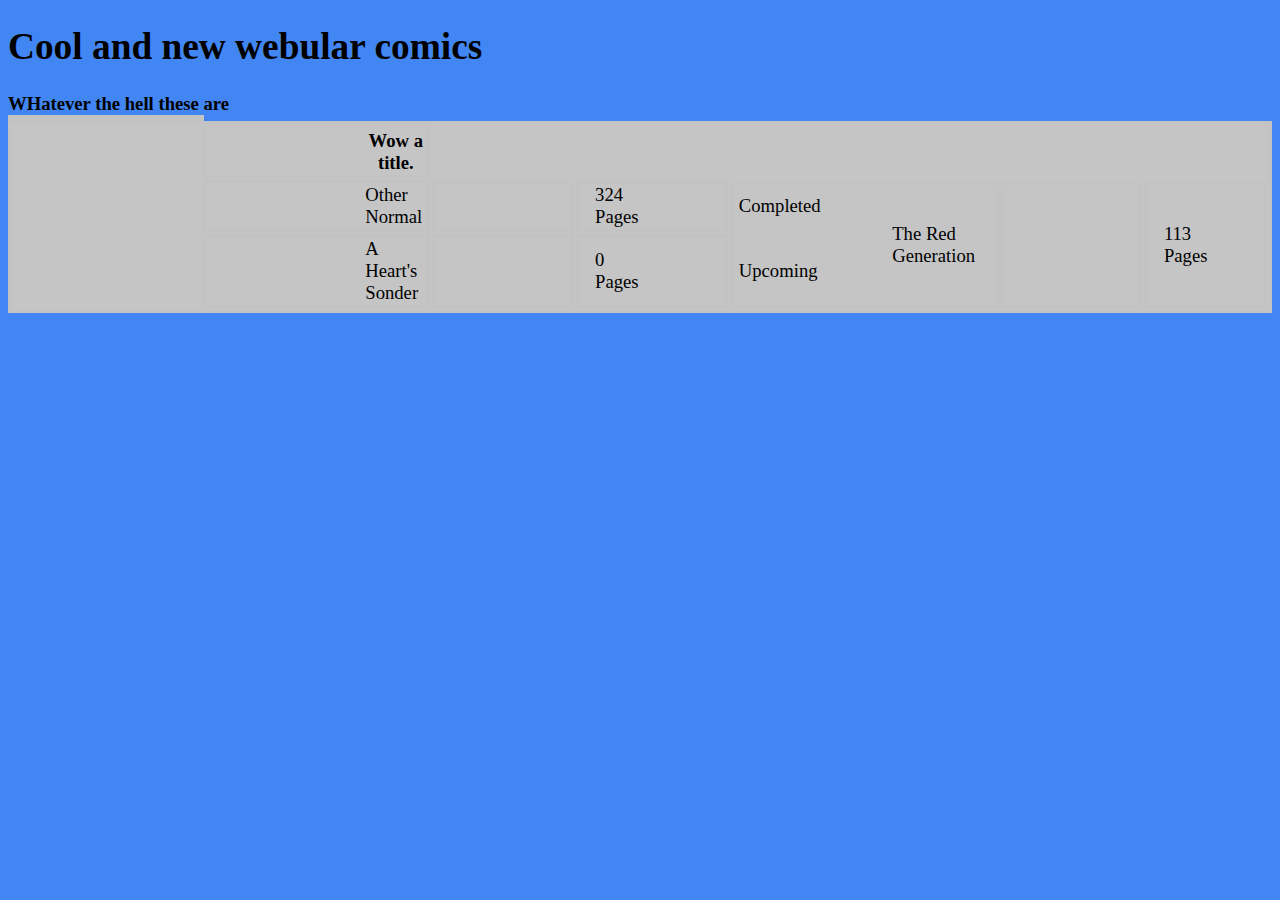
<file: index.html>
<!DOCTYPE html>
<html>
   <link rel="stylesheet" type="text/css" href="clockface.css">
  <h1>Cool and new webular comics</h1>
  <body>
     <b>WHatever the hell these are</b>
     <table>
  <table style="width:100%">
     <th>
        Wow a title.
        </th>
  <tr>
    <td rowspan="2">Other Normal</td>
    <td rowspan="2">324 Pages</td>
    <td rowspan="2">Completed</td>
  </tr>
  <tr>
    <td rowspan="2">The Red Generation</td>
    <td rowspan="2">113 Pages</td>
    <td rowspan="2">Ongoing</td>
  </tr>
  <tr>
    <td rowspan="2">A Heart's Sonder</td>
    <td rowspan="2">0 Pages</td> 
    <td rowspan="2">Upcoming</td>
  </tr>
</table>
  </body>
</html>
</file>
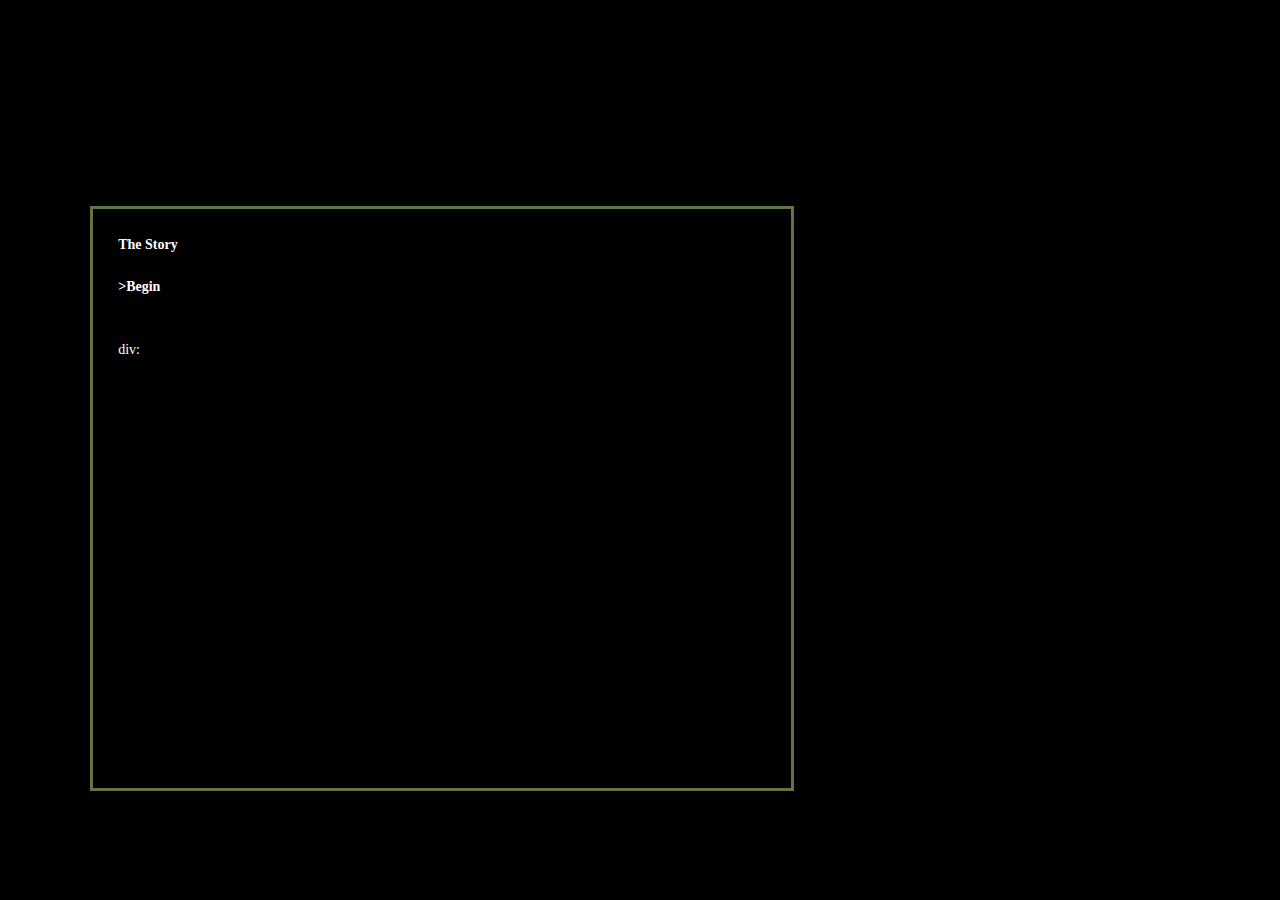
<file: Project Realtest.html>
<!DOCTYPE html>
<html>
<head>
<meta charset="utf-8">
<title>Project Real</title>
<style title="Twine CSS">@-webkit-keyframes appear{0%{opacity:0}to{opacity:1}}@keyframes appear{0%{opacity:0}to{opacity:1}}@-webkit-keyframes fade-in-out{0%,to{opacity:0}50%{opacity:1}}@keyframes fade-in-out{0%,to{opacity:0}50%{opacity:1}}@-webkit-keyframes rumble{50%{-webkit-transform:translateY(-0.2em);transform:translateY(-0.2em)}}@keyframes rumble{50%{-webkit-transform:translateY(-0.2em);transform:translateY(-0.2em)}}@-webkit-keyframes shudder{50%{-webkit-transform:translateX(0.2em);transform:translateX(0.2em)}}@keyframes shudder{50%{-webkit-transform:translateX(0.2em);transform:translateX(0.2em)}}@-webkit-keyframes box-flash{0%{background-color:white;color:white}}@keyframes box-flash{0%{background-color:white;color:white}}@-webkit-keyframes pulse{0%{-webkit-transform:scale(0, 0);transform:scale(0, 0)}20%{-webkit-transform:scale(1.2, 1.2);transform:scale(1.2, 1.2)}40%{-webkit-transform:scale(0.9, 0.9);transform:scale(0.9, 0.9)}60%{-webkit-transform:scale(1.05, 1.05);transform:scale(1.05, 1.05)}80%{-webkit-transform:scale(0.925, 0.925);transform:scale(0.925, 0.925)}to{-webkit-transform:scale(1, 1);transform:scale(1, 1)}}@keyframes pulse{0%{-webkit-transform:scale(0, 0);transform:scale(0, 0)}20%{-webkit-transform:scale(1.2, 1.2);transform:scale(1.2, 1.2)}40%{-webkit-transform:scale(0.9, 0.9);transform:scale(0.9, 0.9)}60%{-webkit-transform:scale(1.05, 1.05);transform:scale(1.05, 1.05)}80%{-webkit-transform:scale(0.925, 0.925);transform:scale(0.925, 0.925)}to{-webkit-transform:scale(1, 1);transform:scale(1, 1)}}@-webkit-keyframes shudder-in{0%, to{-webkit-transform:translateX(0em);transform:translateX(0em)}5%, 25%, 45%{-webkit-transform:translateX(-1em);transform:translateX(-1em)}15%, 35%, 55%{-webkit-transform:translateX(1em);transform:translateX(1em)}65%{-webkit-transform:translateX(-0.6em);transform:translateX(-0.6em)}75%{-webkit-transform:translateX(0.6em);transform:translateX(0.6em)}85%{-webkit-transform:translateX(-0.2em);transform:translateX(-0.2em)}95%{-webkit-transform:translateX(0.2em);transform:translateX(0.2em)}}@keyframes shudder-in{0%, to{-webkit-transform:translateX(0em);transform:translateX(0em)}5%, 25%, 45%{-webkit-transform:translateX(-1em);transform:translateX(-1em)}15%, 35%, 55%{-webkit-transform:translateX(1em);transform:translateX(1em)}65%{-webkit-transform:translateX(-0.6em);transform:translateX(-0.6em)}75%{-webkit-transform:translateX(0.6em);transform:translateX(0.6em)}85%{-webkit-transform:translateX(-0.2em);transform:translateX(-0.2em)}95%{-webkit-transform:translateX(0.2em);transform:translateX(0.2em)}}.debug-mode tw-expression[type=hookref]{background-color:rgba(115,123,140,0.15)}.debug-mode tw-expression[type=hookref]::after{font-size:0.8rem;padding-left:0.2rem;padding-right:0.2rem;vertical-align:top;content:"?" attr(name)}.debug-mode tw-expression[type=variable]{background-color:rgba(140,128,115,0.15)}.debug-mode tw-expression[type=variable]::after{font-size:0.8rem;padding-left:0.2rem;padding-right:0.2rem;vertical-align:top;content:"$" attr(name)}.debug-mode tw-expression[type=tempVariable]{background-color:rgba(140,128,115,0.15)}.debug-mode tw-expression[type=tempVariable]::after{font-size:0.8rem;padding-left:0.2rem;padding-right:0.2rem;vertical-align:top;content:"_" attr(name)}.debug-mode tw-expression[type=macro]:nth-of-type(4n+0){background-color:rgba(136,153,102,0.15)}.debug-mode tw-expression[type=macro]:nth-of-type(2n+1){background-color:rgba(102,153,102,0.15)}.debug-mode tw-expression[type=macro]:nth-of-type(4n+2){background-color:rgba(102,153,136,0.15)}.debug-mode tw-expression[type=macro][name="display"]{background-color:rgba(0,170,255,0.1) !important}.debug-mode tw-expression[type=macro][name="if"],.debug-mode tw-expression[type=macro][name="if"]+tw-hook:not([name]),.debug-mode tw-expression[type=macro][name="unless"],.debug-mode tw-expression[type=macro][name="unless"]+tw-hook:not([name]),.debug-mode tw-expression[type=macro][name="elseif"],.debug-mode tw-expression[type=macro][name="elseif"]+tw-hook:not([name]),.debug-mode tw-expression[type=macro][name="else"],.debug-mode tw-expression[type=macro][name="else"]+tw-hook:not([name]){background-color:rgba(0,255,0,0.1) !important}.debug-mode tw-expression[type=macro].false{background-color:rgba(255,0,0,0.2) !important}.debug-mode tw-expression[type=macro].false+tw-hook:not([name]){display:none}.debug-mode tw-expression[type=macro][name="a"],.debug-mode tw-expression[type=macro][name="array"],.debug-mode tw-expression[type=macro][name="datamap"],.debug-mode tw-expression[type=macro][name="dataset"],.debug-mode tw-expression[type=macro][name="colour"],.debug-mode tw-expression[type=macro][name="color"],.debug-mode tw-expression[type=macro][name="num"],.debug-mode tw-expression[type=macro][name="number"],.debug-mode tw-expression[type=macro][name="text"],.debug-mode tw-expression[type=macro][name="print"]{background-color:rgba(255,255,0,0.2) !important}.debug-mode tw-expression[type=macro][name="put"],.debug-mode tw-expression[type=macro][name="set"]{background-color:rgba(255,128,0,0.2) !important}.debug-mode tw-expression[type=macro][name="script"]{background-color:rgba(255,191,0,0.2) !important}.debug-mode tw-expression[type=macro][name="style"]{background-color:rgba(185,198,198,0.2) !important}.debug-mode tw-expression[type=macro][name^="link"],.debug-mode tw-expression[type=macro][name^="click"],.debug-mode tw-expression[type=macro][name^="mouseover"],.debug-mode tw-expression[type=macro][name^="mouseout"]{background-color:rgba(128,223,32,0.2) !important}.debug-mode tw-expression[type=macro][name^="replace"],.debug-mode tw-expression[type=macro][name^="prepend"],.debug-mode tw-expression[type=macro][name^="append"],.debug-mode tw-expression[type=macro][name^="remove"]{background-color:rgba(223,96,32,0.2) !important}.debug-mode tw-expression[type=macro][name="live"]{background-color:rgba(32,96,223,0.2) !important}.debug-mode tw-expression[type=macro]::before{content:"(" attr(name) ":)";padding:0 0.5rem;font-size:1rem;vertical-align:middle;line-height:normal;background-color:inherit;border:1px solid rgba(255,255,255,0.5)}.debug-mode tw-hook{background-color:rgba(0,85,255,0.1) !important}.debug-mode tw-hook::before{font-size:0.8rem;padding-left:0.2rem;padding-right:0.2rem;vertical-align:top;content:"["}.debug-mode tw-hook::after{font-size:0.8rem;padding-left:0.2rem;padding-right:0.2rem;vertical-align:top;content:"]"}.debug-mode tw-hook[name]::after{font-size:0.8rem;padding-left:0.2rem;padding-right:0.2rem;vertical-align:top;content:"]<" attr(name) "|"}.debug-mode tw-pseudo-hook{background-color:rgba(255,170,0,0.1) !important}.debug-mode tw-collapsed::before{font-size:0.8rem;padding-left:0.2rem;padding-right:0.2rem;vertical-align:top;content:"{"}.debug-mode tw-collapsed::after{font-size:0.8rem;padding-left:0.2rem;padding-right:0.2rem;vertical-align:top;content:"}"}.debug-mode tw-verbatim::before,.debug-mode tw-verbatim::after{font-size:0.8rem;padding-left:0.2rem;padding-right:0.2rem;vertical-align:top;content:"`"}.debug-mode tw-align[style*="text-align: center"]{background:linear-gradient(to right, rgba(255,204,189,0) 0%, rgba(255,204,189,0.25) 50%, rgba(255,204,189,0) 100%)}.debug-mode tw-align[style*="text-align: left"]{background:linear-gradient(to right, rgba(255,204,189,0.25) 0%, rgba(255,204,189,0) 100%)}.debug-mode tw-align[style*="text-align: right"]{background:linear-gradient(to right, rgba(255,204,189,0) 0%, rgba(255,204,189,0.25) 100%)}.debug-mode tw-column{background-color:rgba(189,228,255,0.2)}.debug-mode tw-enchantment{animation:enchantment 0.5s infinite;-webkit-animation:enchantment 0.5s infinite;border:1px solid}.debug-mode tw-link::after,.debug-mode tw-broken-link::after{font-size:0.8rem;padding-left:0.2rem;padding-right:0.2rem;vertical-align:top;content:attr(passage-name)}.debug-mode tw-include{background-color:rgba(204,128,51,0.1)}.debug-mode tw-include::before{font-size:0.8rem;padding-left:0.2rem;padding-right:0.2rem;vertical-align:top;content:attr(type) ' "' attr(title) '"'}@keyframes enchantment{0%,to{border-color:#ffb366}50%{border-color:#6fc}}@-webkit-keyframes enchantment{0%,to{border-color:#ffb366}50%{border-color:#6fc}}tw-debugger{position:fixed;box-sizing:border-box;bottom:0;right:0;z-index:999999;min-width:10em;min-height:1em;padding:1em;font-size:1.25em;font-family:sans-serif;border-left:solid #000 2px;border-top:solid #000 2px;border-top-left-radius:.5em;background:#fff;opacity:1}tw-debugger select{margin-right:1em;width:12em}tw-debugger .show-invisibles{border-radius:3px;border:solid #999 1px;background-color:#fff;font-size:inherit}.debug-mode tw-debugger .show-invisibles{background-color:#eee;box-shadow:inset #ddd 3px 5px 0.5em}tw-debugger .variables{display:-webkit-box;display:-webkit-flex;display:-moz-flex;display:-ms-flexbox;display:flex;-webkit-box-direction:normal;-webkit-box-orient:vertical;-webkit-flex-direction:column;-moz-flex-direction:column;-ms-flex-direction:column;flex-direction:column;position:absolute;bottom:100%;left:-2px;right:0;padding:1em;max-height:90vh;overflow-y:scroll;overflow-x:hidden;z-index:999998;background:#fff;border:inherit;border-top-left-radius:.5em;border-bottom-left-radius:.5em;font-size:0.8em}tw-debugger .variables:empty{display:none}tw-debugger .variables .variable-row{display:-webkit-box;display:-webkit-flex;display:-moz-flex;display:-ms-flexbox;display:flex;-webkit-box-direction:normal;-webkit-box-orient:horizontal;-webkit-flex-direction:row;-moz-flex-direction:row;-ms-flex-direction:row;flex-direction:row}tw-debugger .variables .variable-row:nth-child(2n){background:#EEE}tw-debugger .variables .variable-name{display:inline-block;width:50%}tw-debugger .variables .variable-name::before{content:"$"}tw-debugger .variables .variable-value{display:inline-block;width:50%}tw-link,.link,tw-icon,.enchantment-clickblock{cursor:pointer}tw-link,.enchantment-link{color:#4169E1;font-weight:bold;text-decoration:none;transition:color 0.2s ease-in-out}tw-link:hover,.enchantment-link:hover{color:#00bfff}tw-link:active,.enchantment-link:active{color:#DD4B39}.visited{color:#6941e1}.visited:hover{color:#E3E}tw-broken-link{color:#993333;border-bottom:2px solid #993333;cursor:not-allowed}.enchantment-mouseover{border-bottom:1px dashed #666}.enchantment-mouseout{border:rgba(64,149,191,0.25) 1px solid}.enchantment-mouseout:hover{background-color:rgba(64,149,191,0.25);border:transparent 1px solid;border-radius:0.2em}.enchantment-clickblock{box-shadow:inset 0 0 0 0.5vmax;display:block;color:rgba(65,105,225,0.5);transition:color 0.2s ease-in-out}.enchantment-clickblock:hover{color:rgba(0,191,255,0.5)}.enchantment-clickblock:active{color:rgba(222,78,59,0.5)}html{margin:0;height:100%;overflow-x:hidden}*,:before,:after{position:relative;box-sizing:inherit}body{margin:0;height:100%}tw-storydata{display:none}tw-story{display:-webkit-box;display:-webkit-flex;display:-moz-flex;display:-ms-flexbox;display:flex;-webkit-box-direction:normal;-webkit-box-orient:vertical;-webkit-flex-direction:column;-moz-flex-direction:column;-ms-flex-direction:column;flex-direction:column;font:100% Georgia, serif;box-sizing:border-box;width:100%;min-height:100%;font-size:1.5em;line-height:1.5em;padding:5% 20%;margin:0;background-color:#000;color:#fff}tw-passage{display:block}br+br{display:block;height:0;margin:0.8ex 0}tw-sidebar{left:-5em;width:3em;position:absolute;text-align:center;display:block}tw-icon{display:block;margin:0.5em 0;opacity:0.1;font-size:2.75em}tw-icon:hover{opacity:0.3}tw-hook:empty,tw-expression:empty{display:none}tw-error{display:inline-block;border-radius:0.2em;padding:0.2em;font-size:1rem;cursor:help}tw-error.error{background-color:rgba(223,58,190,0.4);color:#fff}tw-error.warning{background-color:rgba(223,140,58,0.4);color:#fff;display:none}.debug-mode tw-error.warning{display:inline}tw-error-explanation{display:block;font-size:0.8rem;line-height:1rem}tw-error-explanation-button{cursor:pointer;line-height:0em;border-radius:1px;border:1px solid black;font-size:0.8rem;margin:0 0.4rem;opacity:0.5}tw-error-explanation-button .folddown-arrowhead{display:inline-block}tw-notifier{border-radius:0.2em;padding:0.2em;font-size:1rem;background-color:rgba(223,182,58,0.4);display:none}.debug-mode tw-notifier{display:inline}tw-notifier::before{content:attr(message)}tw-colour{border:1px solid black;display:inline-block;width:1em;height:1em}h1{font-size:3em}h2{font-size:2.25em}h3{font-size:1.75em}h1,h2,h3,h4,h5,h6{line-height:1rem;margin:0.3em 0 0.6em 0}pre{font-size:1rem}small{font-size:70%}big{font-size:120%}mark{color:rgba(0,0,0,0.6);background-color:#ff9}ins{color:rgba(0,0,0,0.6);background-color:rgba(255,242,204,0.5);border-radius:0.5em;box-shadow:0em 0em 0.2em #ffe699;text-decoration:none}del{background-color:#000;text-decoration:none}center{text-align:center;margin:0 auto;width:60%}blink{text-decoration:none;animation:fade-in-out 1s steps(1, end) infinite alternate;-webkit-animation:fade-in-out 1s steps(1, end) infinite alternate}tw-align{display:block}tw-columns{display:-webkit-box;display:-webkit-flex;display:-moz-flex;display:-ms-flexbox;display:flex;-webkit-box-direction:normal;-webkit-box-orient:horizontal;-webkit-flex-direction:row;-moz-flex-direction:row;-ms-flex-direction:row;flex-direction:row;-webkit-box-pack:justify;-ms-flex-pack:justify;-webkit-justify-content:space-between;-moz-justify-content:space-between;justify-content:space-between}tw-outline{color:white;text-shadow:-1px -1px 0 #000, 1px -1px 0 #000, -1px 1px 0 #000, 1px 1px 0 #000}tw-shadow{text-shadow:0.08em 0.08em 0.08em #000}tw-emboss{text-shadow:0.08em 0.08em 0em #000;color:white}tw-condense{letter-spacing:-0.08em}tw-expand{letter-spacing:0.1em}tw-blur{color:transparent;text-shadow:0em 0em 0.08em #000}tw-blurrier{color:transparent;text-shadow:0em 0em 0.2em #000}tw-blurrier::selection{background-color:transparent;color:transparent}tw-blurrier::-moz-selection{background-color:transparent;color:transparent}tw-smear{color:transparent;text-shadow:0em 0em 0.02em rgba(0,0,0,0.75),-0.2em 0em 0.5em rgba(0,0,0,0.5),0.2em 0em 0.5em rgba(0,0,0,0.5)}tw-mirror{display:inline-block;transform:scaleX(-1);-webkit-transform:scaleX(-1)}tw-upside-down{display:inline-block;transform:scaleY(-1);-webkit-transform:scaleY(-1)}tw-fade-in-out{text-decoration:none;animation:fade-in-out 2s ease-in-out infinite alternate;-webkit-animation:fade-in-out 2s ease-in-out infinite alternate}tw-rumble{-webkit-animation:rumble linear 0.1s 0s infinite;animation:rumble linear 0.1s 0s infinite;display:inline-block}tw-shudder{-webkit-animation:shudder linear 0.1s 0s infinite;animation:shudder linear 0.1s 0s infinite;display:inline-block}tw-shudder-in{animation:shudder-in 1s ease-out;-webkit-animation:shudder-in 1s ease-out}.transition-in{-webkit-animation:appear 0ms step-start;animation:appear 0ms step-start}.transition-out{-webkit-animation:appear 0ms step-end;animation:appear 0ms step-end}[data-t8n^=fade-in].transition-in{-webkit-animation:appear .8s;animation:appear .8s}[data-t8n^=fade-in].transition-out{display:none}[data-t8n^=dissolve].transition-in{-webkit-animation:appear .8s;animation:appear .8s}[data-t8n^=dissolve].transition-out{-webkit-animation:appear .8s reverse;animation:appear .8s reverse}[data-t8n^=shudder-in].transition-in,.transition-in[data-t8n^=shudder]{display:inline-block;-webkit-animation:shudder-in .8s;animation:shudder-in .8s}[data-t8n^=shudder-out].transition-out,.transition-out[data-t8n^=shudder]{display:inline-block;-webkit-animation:shudder-out .8s;animation:shudder-out .8s}[data-t8n^=boxflash].transition-in{-webkit-animation:box-flash .8s;animation:box-flash .8s}[data-t8n^=pulse].transition-in{-webkit-animation:pulse .8s;animation:pulse .8s;display:inline-block}[data-t8n^=pulse].transition-out{-webkit-animation:pulse .8s reverse;animation:pulse .8s reverse;display:inline-block}[data-t8n$=fast]{animation-duration:.4s;-webkit-animation-duration:.4s}[data-t8n$=slow]{animation-duration:1.6s;-webkit-animation-duration:1.6s}
</style>
</head>

<body>

<tw-story></tw-story>

<tw-storydata name="Project Real" startnode="1" creator="Twine" creator-version="2.1.0" ifid="7A604B71-2251-4A67-9A8F-5EC0AA6E948E" format="Harlowe" format-version="2.0.0" options="" hidden><style role="stylesheet" id="twine-user-stylesheet" type="text/twine-css">img {
  border: 3px solid  #637440;
  top: 20%;
  width: 35%;
  height: 65%;
  align: center;
  left: 5%;
  position: absolute;
  padding: 0px;
}

tw-passage {
  width: 55%;
  height: 65%;
  padding: 2%;
  margin: 2%;
  top: 20%;
  left: 5%;
  position: absolute;
  border: 3px solid #637440;
}

tw-link, .enchantment-link {
    color: white;
}
tw-link:hover, .enchantment-link:hover {
    color: #ffb8b8;
}
.visited {
    color: red;
}
.visited:hover {
    color: #ffb8b8;
}

body, tw-story {
  font-family: "calibri";
  font-size: 14px;
}


getridofthisforfinalversionwink*tw-sidebar {
	display: none;
  })

div: {
  width: 80%;
  height: 15%;
  border: 3px solid #637440;
  bottom: 70%
}


</style><script role="script" id="twine-user-script" type="text/twine-javascript"><html>
<div class="myDiv">
  <h2>This is a heading in a div element</h2>
  <p>This is some text in a div element.</p>
</div>
</html>
</script><tw-passagedata pid="1" name="Title" tags="" position="668,288">&#x27;&#x27;The (link-reveal:&quot;&#x27;&#x27;Story&#x27;&#x27;&quot;)[ (how it has been told.)]&#x27;&#x27;

[[&gt;Begin-&gt;chapterselect]]

&lt;html&gt;
{div: 

}
&lt;/html&gt;</tw-passagedata><tw-passagedata pid="2" name="chapterselect" tags="" position="668,438">It all began one day when it started. And then (link-reveal:&quot;it&quot;)[ (it)] was.</tw-passagedata><tw-passagedata pid="3" name="Untitled Passage" tags="" position="668,568"></tw-passagedata></tw-storydata>

<script title="Twine engine code" data-main="harlowe">"use strict";function _defineProperty(e,t,n){return t in e?Object.defineProperty(e,t,{value:n,enumerable:!0,configurable:!0,writable:!0}):e[t]=n,e}function _toConsumableArray(e){if(Array.isArray(e)){for(var t=0,n=Array(e.length);t<e.length;t++)n[t]=e[t];return n}return Array.from(e)}var _slicedToArray=function(){function e(e,t){var n=[],r=!0,i=!1,o=void 0;try{for(var a,s=e[Symbol.iterator]();!(r=(a=s.next()).done)&&(n.push(a.value),!t||n.length!==t);r=!0);}catch(e){i=!0,o=e}finally{try{!r&&s.return&&s.return()}finally{if(i)throw o}}return n}return function(t,n){if(Array.isArray(t))return t;if(Symbol.iterator in Object(t))return e(t,n);throw new TypeError("Invalid attempt to destructure non-iterable instance")}}(),_typeof="function"==typeof Symbol&&"symbol"==typeof Symbol.iterator?function(e){return typeof e}:function(e){return e&&"function"==typeof Symbol&&e.constructor===Symbol?"symbol":typeof e};!function(){/**
 * @license almond 0.3.1 Copyright (c) 2011-2014, The Dojo Foundation All Rights Reserved.
 * Available via the MIT or new BSD license.
 * see: http://github.com/jrburke/almond for details
 */
var requirejs,require,define;!function(e){function t(e,t){return y.call(e,t)}function n(e,t){var n,r,i,o,a,s,u,c,l,f,p,d=t&&t.split("/"),h=m.map,g=h&&h["*"]||{};if(e&&"."===e.charAt(0))if(t){for(e=e.split("/"),a=e.length-1,m.nodeIdCompat&&b.test(e[a])&&(e[a]=e[a].replace(b,"")),e=d.slice(0,d.length-1).concat(e),l=0;l<e.length;l+=1)if(p=e[l],"."===p)e.splice(l,1),l-=1;else if(".."===p){if(1===l&&(".."===e[2]||".."===e[0]))break;l>0&&(e.splice(l-1,2),l-=2)}e=e.join("/")}else 0===e.indexOf("./")&&(e=e.substring(2));if((d||g)&&h){for(n=e.split("/"),l=n.length;l>0;l-=1){if(r=n.slice(0,l).join("/"),d)for(f=d.length;f>0;f-=1)if(i=h[d.slice(0,f).join("/")],i&&(i=i[r])){o=i,s=l;break}if(o)break;!u&&g&&g[r]&&(u=g[r],c=l)}!o&&u&&(o=u,s=c),o&&(n.splice(0,s,o),e=n.join("/"))}return e}function r(t,n){return function(){var r=v.call(arguments,0);return"string"!=typeof r[0]&&1===r.length&&r.push(null),l.apply(e,r.concat([t,n]))}}function i(e){return function(t){return n(t,e)}}function o(e){return function(t){d[e]=t}}function a(n){if(t(h,n)){var r=h[n];delete h[n],g[n]=!0,c.apply(e,r)}if(!t(d,n)&&!t(g,n))throw new Error("No "+n);return d[n]}function s(e){var t,n=e?e.indexOf("!"):-1;return n>-1&&(t=e.substring(0,n),e=e.substring(n+1,e.length)),[t,e]}function u(e){return function(){return m&&m.config&&m.config[e]||{}}}var c,l,f,p,d={},h={},m={},g={},y=Object.prototype.hasOwnProperty,v=[].slice,b=/\.js$/;f=function(e,t){var r,o=s(e),u=o[0];return e=o[1],u&&(u=n(u,t),r=a(u)),u?e=r&&r.normalize?r.normalize(e,i(t)):n(e,t):(e=n(e,t),o=s(e),u=o[0],e=o[1],u&&(r=a(u))),{f:u?u+"!"+e:e,n:e,pr:u,p:r}},p={require:function(e){return r(e)},exports:function(e){var t=d[e];return"undefined"!=typeof t?t:d[e]={}},module:function(e){return{id:e,uri:"",exports:d[e],config:u(e)}}},c=function(n,i,s,u){var c,l,m,y,v,b,w=[],x="undefined"==typeof s?"undefined":_typeof(s);if(u=u||n,"undefined"===x||"function"===x){for(i=!i.length&&s.length?["require","exports","module"]:i,v=0;v<i.length;v+=1)if(y=f(i[v],u),l=y.f,"require"===l)w[v]=p.require(n);else if("exports"===l)w[v]=p.exports(n),b=!0;else if("module"===l)c=w[v]=p.module(n);else if(t(d,l)||t(h,l)||t(g,l))w[v]=a(l);else{if(!y.p)throw new Error(n+" missing "+l);y.p.load(y.n,r(u,!0),o(l),{}),w[v]=d[l]}m=s?s.apply(d[n],w):void 0,n&&(c&&c.exports!==e&&c.exports!==d[n]?d[n]=c.exports:m===e&&b||(d[n]=m))}else n&&(d[n]=s)},requirejs=require=l=function(t,n,r,i,o){if("string"==typeof t)return p[t]?p[t](n):a(f(t,n).f);if(!t.splice){if(m=t,m.deps&&l(m.deps,m.callback),!n)return;n.splice?(t=n,n=r,r=null):t=e}return n=n||function(){},"function"==typeof r&&(r=i,i=o),i?c(e,t,n,r):setTimeout(function(){c(e,t,n,r)},4),l},l.config=function(e){return l(e)},requirejs._defined=d,define=function(e,n,r){if("string"!=typeof e)throw new Error("See almond README: incorrect module build, no module name");n.splice||(r=n,n=[]),t(d,e)||t(h,e)||(h[e]=[e,n,r])},define.amd={jQuery:!0}}(),define("almond",function(){}),function(e,t){"object"===("undefined"==typeof module?"undefined":_typeof(module))&&"object"===_typeof(module.exports)?module.exports=e.document?t(e,!0):function(e){if(!e.document)throw new Error("jQuery requires a window with a document");return t(e)}:t(e)}("undefined"!=typeof window?window:this,function(e,t){function n(e){var t=!!e&&"length"in e&&e.length,n=oe.type(e);return"function"===n||oe.isWindow(e)?!1:"array"===n||0===t||"number"==typeof t&&t>0&&t-1 in e}function r(e,t,n){if(oe.isFunction(t))return oe.grep(e,function(e,r){return!!t.call(e,r,e)!==n});if(t.nodeType)return oe.grep(e,function(e){return e===t!==n});if("string"==typeof t){if(me.test(t))return oe.filter(t,e,n);t=oe.filter(t,e)}return oe.grep(e,function(e){return K.call(t,e)>-1!==n})}function i(e,t){for(;(e=e[t])&&1!==e.nodeType;);return e}function o(e){var t={};return oe.each(e.match(xe)||[],function(e,n){t[n]=!0}),t}function a(){J.removeEventListener("DOMContentLoaded",a),e.removeEventListener("load",a),oe.ready()}function s(){this.expando=oe.expando+s.uid++}function u(e,t,n){var r;if(void 0===n&&1===e.nodeType)if(r="data-"+t.replace(Ae,"-$&").toLowerCase(),n=e.getAttribute(r),"string"==typeof n){try{n="true"===n?!0:"false"===n?!1:"null"===n?null:+n+""===n?+n:Ce.test(n)?oe.parseJSON(n):n}catch(e){}ke.set(e,t,n)}else n=void 0;return n}function c(e,t,n,r){var i,o=1,a=20,s=r?function(){return r.cur()}:function(){return oe.css(e,t,"")},u=s(),c=n&&n[3]||(oe.cssNumber[t]?"":"px"),l=(oe.cssNumber[t]||"px"!==c&&+u)&&Ne.exec(oe.css(e,t));if(l&&l[3]!==c){c=c||l[3],n=n||[],l=+u||1;do o=o||".5",l/=o,oe.style(e,t,l+c);while(o!==(o=s()/u)&&1!==o&&--a)}return n&&(l=+l||+u||0,i=n[1]?l+(n[1]+1)*n[2]:+n[2],r&&(r.unit=c,r.start=l,r.end=i)),i}function l(e,t){var n="undefined"!=typeof e.getElementsByTagName?e.getElementsByTagName(t||"*"):"undefined"!=typeof e.querySelectorAll?e.querySelectorAll(t||"*"):[];return void 0===t||t&&oe.nodeName(e,t)?oe.merge([e],n):n}function f(e,t){for(var n=0,r=e.length;r>n;n++)je.set(e[n],"globalEval",!t||je.get(t[n],"globalEval"))}function p(e,t,n,r,i){for(var o,a,s,u,c,p,d=t.createDocumentFragment(),h=[],m=0,g=e.length;g>m;m++)if(o=e[m],o||0===o)if("object"===oe.type(o))oe.merge(h,o.nodeType?[o]:o);else if(De.test(o)){for(a=a||d.appendChild(t.createElement("div")),s=(Me.exec(o)||["",""])[1].toLowerCase(),u=Fe[s]||Fe._default,a.innerHTML=u[1]+oe.htmlPrefilter(o)+u[2],p=u[0];p--;)a=a.lastChild;oe.merge(h,a.childNodes),a=d.firstChild,a.textContent=""}else h.push(t.createTextNode(o));for(d.textContent="",m=0;o=h[m++];)if(r&&oe.inArray(o,r)>-1)i&&i.push(o);else if(c=oe.contains(o.ownerDocument,o),a=l(d.appendChild(o),"script"),c&&f(a),n)for(p=0;o=a[p++];)Le.test(o.type||"")&&n.push(o);return d}function d(){return!0}function h(){return!1}function m(){try{return J.activeElement}catch(e){}}function g(e,t,n,r,i,o){var a,s;if("object"===("undefined"==typeof t?"undefined":_typeof(t))){"string"!=typeof n&&(r=r||n,n=void 0);for(s in t)g(e,s,n,r,t[s],o);return e}if(null==r&&null==i?(i=n,r=n=void 0):null==i&&("string"==typeof n?(i=r,r=void 0):(i=r,r=n,n=void 0)),i===!1)i=h;else if(!i)return this;return 1===o&&(a=i,i=function(e){return oe().off(e),a.apply(this,arguments)},i.guid=a.guid||(a.guid=oe.guid++)),e.each(function(){oe.event.add(this,t,i,r,n)})}function y(e,t){return oe.nodeName(e,"table")&&oe.nodeName(11!==t.nodeType?t:t.firstChild,"tr")?e.getElementsByTagName("tbody")[0]||e:e}function v(e){return e.type=(null!==e.getAttribute("type"))+"/"+e.type,e}function b(e){var t=Ve.exec(e.type);return t?e.type=t[1]:e.removeAttribute("type"),e}function w(e,t){var n,r,i,o,a,s,u,c;if(1===t.nodeType){if(je.hasData(e)&&(o=je.access(e),a=je.set(t,o),c=o.events)){delete a.handle,a.events={};for(i in c)for(n=0,r=c[i].length;r>n;n++)oe.event.add(t,i,c[i][n])}ke.hasData(e)&&(s=ke.access(e),u=oe.extend({},s),ke.set(t,u))}}function x(e,t){var n=t.nodeName.toLowerCase();"input"===n&&Ie.test(e.type)?t.checked=e.checked:("input"===n||"textarea"===n)&&(t.defaultValue=e.defaultValue)}function T(e,t,n,r){t=Z.apply([],t);var i,o,a,s,u,c,f=0,d=e.length,h=d-1,m=t[0],g=oe.isFunction(m);if(g||d>1&&"string"==typeof m&&!re.checkClone&&ze.test(m))return e.each(function(i){var o=e.eq(i);g&&(t[0]=m.call(this,i,o.html())),T(o,t,n,r)});if(d&&(i=p(t,e[0].ownerDocument,!1,e,r),o=i.firstChild,1===i.childNodes.length&&(i=o),o||r)){for(a=oe.map(l(i,"script"),v),s=a.length;d>f;f++)u=i,f!==h&&(u=oe.clone(u,!0,!0),s&&oe.merge(a,l(u,"script"))),n.call(e[f],u,f);if(s)for(c=a[a.length-1].ownerDocument,oe.map(a,b),f=0;s>f;f++)u=a[f],Le.test(u.type||"")&&!je.access(u,"globalEval")&&oe.contains(c,u)&&(u.src?oe._evalUrl&&oe._evalUrl(u.src):oe.globalEval(u.textContent.replace(We,"")))}return e}function O(e,t,n){for(var r,i=t?oe.filter(t,e):e,o=0;null!=(r=i[o]);o++)n||1!==r.nodeType||oe.cleanData(l(r)),r.parentNode&&(n&&oe.contains(r.ownerDocument,r)&&f(l(r,"script")),r.parentNode.removeChild(r));return e}function S(e,t){var n=oe(t.createElement(e)).appendTo(t.body),r=oe.css(n[0],"display");return n.detach(),r}function j(e){var t=J,n=Ue[e];return n||(n=S(e,t),"none"!==n&&n||(Ge=(Ge||oe("<iframe frameborder='0' width='0' height='0'/>")).appendTo(t.documentElement),t=Ge[0].contentDocument,t.write(),t.close(),n=S(e,t),Ge.detach()),Ue[e]=n),n}function k(e,t,n){var r,i,o,a,s=e.style;return n=n||Ye(e),n&&(a=n.getPropertyValue(t)||n[t],""!==a||oe.contains(e.ownerDocument,e)||(a=oe.style(e,t)),!re.pixelMarginRight()&&Je.test(a)&&Xe.test(t)&&(r=s.width,i=s.minWidth,o=s.maxWidth,s.minWidth=s.maxWidth=s.width=a,a=n.width,s.width=r,s.minWidth=i,s.maxWidth=o)),void 0!==a?a+"":a}function C(e,t){return{get:function(){return e()?void delete this.get:(this.get=t).apply(this,arguments)}}}function A(e){if(e in rt)return e;for(var t=e[0].toUpperCase()+e.slice(1),n=nt.length;n--;)if(e=nt[n]+t,e in rt)return e}function E(e,t,n){var r=Ne.exec(t);return r?Math.max(0,r[2]-(n||0))+(r[3]||"px"):t}function N(e,t,n,r,i){for(var o=n===(r?"border":"content")?4:"width"===t?1:0,a=0;4>o;o+=2)"margin"===n&&(a+=oe.css(e,n+_e[o],!0,i)),r?("content"===n&&(a-=oe.css(e,"padding"+_e[o],!0,i)),"margin"!==n&&(a-=oe.css(e,"border"+_e[o]+"Width",!0,i))):(a+=oe.css(e,"padding"+_e[o],!0,i),"padding"!==n&&(a+=oe.css(e,"border"+_e[o]+"Width",!0,i)));return a}function _(t,n,r){var i=!0,o="width"===n?t.offsetWidth:t.offsetHeight,a=Ye(t),s="border-box"===oe.css(t,"boxSizing",!1,a);if(J.msFullscreenElement&&e.top!==e&&t.getClientRects().length&&(o=Math.round(100*t.getBoundingClientRect()[n])),0>=o||null==o){if(o=k(t,n,a),(0>o||null==o)&&(o=t.style[n]),Je.test(o))return o;i=s&&(re.boxSizingReliable()||o===t.style[n]),o=parseFloat(o)||0}return o+N(t,n,r||(s?"border":"content"),i,a)+"px"}function P(e,t){for(var n,r,i,o=[],a=0,s=e.length;s>a;a++)r=e[a],r.style&&(o[a]=je.get(r,"olddisplay"),n=r.style.display,t?(o[a]||"none"!==n||(r.style.display=""),""===r.style.display&&Pe(r)&&(o[a]=je.access(r,"olddisplay",j(r.nodeName)))):(i=Pe(r),"none"===n&&i||je.set(r,"olddisplay",i?n:oe.css(r,"display"))));for(a=0;s>a;a++)r=e[a],r.style&&(t&&"none"!==r.style.display&&""!==r.style.display||(r.style.display=t?o[a]||"":"none"));return e}function I(e,t,n,r,i){return new I.prototype.init(e,t,n,r,i)}function M(){return e.setTimeout(function(){it=void 0}),it=oe.now()}function L(e,t){var n,r=0,i={height:e};for(t=t?1:0;4>r;r+=2-t)n=_e[r],i["margin"+n]=i["padding"+n]=e;return t&&(i.opacity=i.width=e),i}function F(e,t,n){for(var r,i=(q.tweeners[t]||[]).concat(q.tweeners["*"]),o=0,a=i.length;a>o;o++)if(r=i[o].call(n,t,e))return r}function D(e,t,n){var r,i,o,a,s,u,c,l,f=this,p={},d=e.style,h=e.nodeType&&Pe(e),m=je.get(e,"fxshow");n.queue||(s=oe._queueHooks(e,"fx"),null==s.unqueued&&(s.unqueued=0,u=s.empty.fire,s.empty.fire=function(){s.unqueued||u()}),s.unqueued++,f.always(function(){f.always(function(){s.unqueued--,oe.queue(e,"fx").length||s.empty.fire()})})),1===e.nodeType&&("height"in t||"width"in t)&&(n.overflow=[d.overflow,d.overflowX,d.overflowY],c=oe.css(e,"display"),l="none"===c?je.get(e,"olddisplay")||j(e.nodeName):c,"inline"===l&&"none"===oe.css(e,"float")&&(d.display="inline-block")),n.overflow&&(d.overflow="hidden",f.always(function(){d.overflow=n.overflow[0],d.overflowX=n.overflow[1],d.overflowY=n.overflow[2]}));for(r in t)if(i=t[r],at.exec(i)){if(delete t[r],o=o||"toggle"===i,i===(h?"hide":"show")){if("show"!==i||!m||void 0===m[r])continue;h=!0}p[r]=m&&m[r]||oe.style(e,r)}else c=void 0;if(oe.isEmptyObject(p))"inline"===("none"===c?j(e.nodeName):c)&&(d.display=c);else{m?"hidden"in m&&(h=m.hidden):m=je.access(e,"fxshow",{}),o&&(m.hidden=!h),h?oe(e).show():f.done(function(){oe(e).hide()}),f.done(function(){var t;je.remove(e,"fxshow");for(t in p)oe.style(e,t,p[t])});for(r in p)a=F(h?m[r]:0,r,f),r in m||(m[r]=a.start,h&&(a.end=a.start,a.start="width"===r||"height"===r?1:0))}}function R(e,t){var n,r,i,o,a;for(n in e)if(r=oe.camelCase(n),i=t[r],o=e[n],oe.isArray(o)&&(i=o[1],o=e[n]=o[0]),n!==r&&(e[r]=o,delete e[n]),a=oe.cssHooks[r],a&&"expand"in a){o=a.expand(o),delete e[r];for(n in o)n in e||(e[n]=o[n],t[n]=i)}else t[r]=i}function q(e,t,n){var r,i,o=0,a=q.prefilters.length,s=oe.Deferred().always(function(){delete u.elem}),u=function(){if(i)return!1;for(var t=it||M(),n=Math.max(0,c.startTime+c.duration-t),r=n/c.duration||0,o=1-r,a=0,u=c.tweens.length;u>a;a++)c.tweens[a].run(o);return s.notifyWith(e,[c,o,n]),1>o&&u?n:(s.resolveWith(e,[c]),!1)},c=s.promise({elem:e,props:oe.extend({},t),opts:oe.extend(!0,{specialEasing:{},easing:oe.easing._default},n),originalProperties:t,originalOptions:n,startTime:it||M(),duration:n.duration,tweens:[],createTween:function(t,n){var r=oe.Tween(e,c.opts,t,n,c.opts.specialEasing[t]||c.opts.easing);return c.tweens.push(r),r},stop:function(t){var n=0,r=t?c.tweens.length:0;if(i)return this;for(i=!0;r>n;n++)c.tweens[n].run(1);return t?(s.notifyWith(e,[c,1,0]),s.resolveWith(e,[c,t])):s.rejectWith(e,[c,t]),this}}),l=c.props;for(R(l,c.opts.specialEasing);a>o;o++)if(r=q.prefilters[o].call(c,e,l,c.opts))return oe.isFunction(r.stop)&&(oe._queueHooks(c.elem,c.opts.queue).stop=oe.proxy(r.stop,r)),r;return oe.map(l,F,c),oe.isFunction(c.opts.start)&&c.opts.start.call(e,c),oe.fx.timer(oe.extend(u,{elem:e,anim:c,queue:c.opts.queue})),c.progress(c.opts.progress).done(c.opts.done,c.opts.complete).fail(c.opts.fail).always(c.opts.always)}function H(e){return e.getAttribute&&e.getAttribute("class")||""}function $(e){return function(t,n){"string"!=typeof t&&(n=t,t="*");var r,i=0,o=t.toLowerCase().match(xe)||[];if(oe.isFunction(n))for(;r=o[i++];)"+"===r[0]?(r=r.slice(1)||"*",(e[r]=e[r]||[]).unshift(n)):(e[r]=e[r]||[]).push(n)}}function B(e,t,n,r){function i(s){var u;return o[s]=!0,oe.each(e[s]||[],function(e,s){var c=s(t,n,r);return"string"!=typeof c||a||o[c]?a?!(u=c):void 0:(t.dataTypes.unshift(c),i(c),!1)}),u}var o={},a=e===jt;return i(t.dataTypes[0])||!o["*"]&&i("*")}function z(e,t){var n,r,i=oe.ajaxSettings.flatOptions||{};for(n in t)void 0!==t[n]&&((i[n]?e:r||(r={}))[n]=t[n]);return r&&oe.extend(!0,e,r),e}function V(e,t,n){for(var r,i,o,a,s=e.contents,u=e.dataTypes;"*"===u[0];)u.shift(),void 0===r&&(r=e.mimeType||t.getResponseHeader("Content-Type"));if(r)for(i in s)if(s[i]&&s[i].test(r)){u.unshift(i);break}if(u[0]in n)o=u[0];else{for(i in n){if(!u[0]||e.converters[i+" "+u[0]]){o=i;break}a||(a=i)}o=o||a}return o?(o!==u[0]&&u.unshift(o),n[o]):void 0}function W(e,t,n,r){var i,o,a,s,u,c={},l=e.dataTypes.slice();if(l[1])for(a in e.converters)c[a.toLowerCase()]=e.converters[a];for(o=l.shift();o;)if(e.responseFields[o]&&(n[e.responseFields[o]]=t),!u&&r&&e.dataFilter&&(t=e.dataFilter(t,e.dataType)),u=o,o=l.shift())if("*"===o)o=u;else if("*"!==u&&u!==o){if(a=c[u+" "+o]||c["* "+o],!a)for(i in c)if(s=i.split(" "),s[1]===o&&(a=c[u+" "+s[0]]||c["* "+s[0]])){a===!0?a=c[i]:c[i]!==!0&&(o=s[0],l.unshift(s[1]));break}if(a!==!0)if(a&&e.throws)t=a(t);else try{t=a(t)}catch(e){return{state:"parsererror",error:a?e:"No conversion from "+u+" to "+o}}}return{state:"success",data:t}}function G(e,t,n,r){var i;if(oe.isArray(t))oe.each(t,function(t,i){n||Et.test(e)?r(e,i):G(e+"["+("object"===("undefined"==typeof i?"undefined":_typeof(i))&&null!=i?t:"")+"]",i,n,r)});else if(n||"object"!==oe.type(t))r(e,t);else for(i in t)G(e+"["+i+"]",t[i],n,r)}function U(e){return oe.isWindow(e)?e:9===e.nodeType&&e.defaultView}var X=[],J=e.document,Y=X.slice,Z=X.concat,Q=X.push,K=X.indexOf,ee={},te=ee.toString,ne=ee.hasOwnProperty,re={},ie="2.2.0",oe=function e(t,n){return new e.fn.init(t,n)},ae=/^[\s\uFEFF\xA0]+|[\s\uFEFF\xA0]+$/g,se=/^-ms-/,ue=/-([\da-z])/gi,ce=function(e,t){return t.toUpperCase()};oe.fn=oe.prototype={jquery:ie,constructor:oe,selector:"",length:0,toArray:function(){return Y.call(this)},get:function(e){return null!=e?0>e?this[e+this.length]:this[e]:Y.call(this)},pushStack:function(e){var t=oe.merge(this.constructor(),e);return t.prevObject=this,t.context=this.context,t},each:function(e){return oe.each(this,e)},map:function(e){return this.pushStack(oe.map(this,function(t,n){return e.call(t,n,t)}))},slice:function(){return this.pushStack(Y.apply(this,arguments))},first:function(){return this.eq(0)},last:function(){return this.eq(-1)},eq:function(e){var t=this.length,n=+e+(0>e?t:0);return this.pushStack(n>=0&&t>n?[this[n]]:[])},end:function(){return this.prevObject||this.constructor()},push:Q,sort:X.sort,splice:X.splice},oe.extend=oe.fn.extend=function(){var e,t,n,r,i,o,a=arguments[0]||{},s=1,u=arguments.length,c=!1;for("boolean"==typeof a&&(c=a,a=arguments[s]||{},s++),"object"===("undefined"==typeof a?"undefined":_typeof(a))||oe.isFunction(a)||(a={}),s===u&&(a=this,s--);u>s;s++)if(null!=(e=arguments[s]))for(t in e)n=a[t],r=e[t],a!==r&&(c&&r&&(oe.isPlainObject(r)||(i=oe.isArray(r)))?(i?(i=!1,o=n&&oe.isArray(n)?n:[]):o=n&&oe.isPlainObject(n)?n:{},a[t]=oe.extend(c,o,r)):void 0!==r&&(a[t]=r));return a},oe.extend({expando:"jQuery"+(ie+Math.random()).replace(/\D/g,""),isReady:!0,error:function(e){throw new Error(e)},noop:function(){},isFunction:function(e){return"function"===oe.type(e)},isArray:Array.isArray,isWindow:function(e){return null!=e&&e===e.window},isNumeric:function(e){var t=e&&e.toString();return!oe.isArray(e)&&t-parseFloat(t)+1>=0},isPlainObject:function(e){return"object"!==oe.type(e)||e.nodeType||oe.isWindow(e)?!1:e.constructor&&!ne.call(e.constructor.prototype,"isPrototypeOf")?!1:!0},isEmptyObject:function(e){var t;for(t in e)return!1;return!0},type:function(e){return null==e?e+"":"object"===("undefined"==typeof e?"undefined":_typeof(e))||"function"==typeof e?ee[te.call(e)]||"object":"undefined"==typeof e?"undefined":_typeof(e)},globalEval:function(e){var t,n=eval;e=oe.trim(e),e&&(1===e.indexOf("use strict")?(t=J.createElement("script"),t.text=e,J.head.appendChild(t).parentNode.removeChild(t)):n(e))},camelCase:function(e){return e.replace(se,"ms-").replace(ue,ce)},nodeName:function(e,t){return e.nodeName&&e.nodeName.toLowerCase()===t.toLowerCase()},each:function(e,t){var r,i=0;if(n(e))for(r=e.length;r>i&&t.call(e[i],i,e[i])!==!1;i++);else for(i in e)if(t.call(e[i],i,e[i])===!1)break;return e},trim:function(e){return null==e?"":(e+"").replace(ae,"")},makeArray:function(e,t){var r=t||[];return null!=e&&(n(Object(e))?oe.merge(r,"string"==typeof e?[e]:e):Q.call(r,e)),r},inArray:function(e,t,n){return null==t?-1:K.call(t,e,n)},merge:function(e,t){for(var n=+t.length,r=0,i=e.length;n>r;r++)e[i++]=t[r];return e.length=i,e},grep:function(e,t,n){for(var r,i=[],o=0,a=e.length,s=!n;a>o;o++)r=!t(e[o],o),r!==s&&i.push(e[o]);return i},map:function(e,t,r){var i,o,a=0,s=[];if(n(e))for(i=e.length;i>a;a++)o=t(e[a],a,r),null!=o&&s.push(o);else for(a in e)o=t(e[a],a,r),null!=o&&s.push(o);return Z.apply([],s)},guid:1,proxy:function e(t,n){var r,i,e;return"string"==typeof n&&(r=t[n],n=t,t=r),oe.isFunction(t)?(i=Y.call(arguments,2),e=function(){return t.apply(n||this,i.concat(Y.call(arguments)))},e.guid=t.guid=t.guid||oe.guid++,e):void 0},now:Date.now,support:re}),"function"==typeof Symbol&&(oe.fn[Symbol.iterator]=X[Symbol.iterator]),oe.each("Boolean Number String Function Array Date RegExp Object Error Symbol".split(" "),function(e,t){ee["[object "+t+"]"]=t.toLowerCase()});var le=function(e){function t(e,t,n,r){var i,o,a,s,u,c,f,d,h=t&&t.ownerDocument,m=t?t.nodeType:9;if(n=n||[],"string"!=typeof e||!e||1!==m&&9!==m&&11!==m)return n;if(!r&&((t?t.ownerDocument||t:H)!==P&&_(t),t=t||P,M)){if(11!==m&&(c=ye.exec(e)))if(i=c[1]){if(9===m){if(!(a=t.getElementById(i)))return n;if(a.id===i)return n.push(a),n}else if(h&&(a=h.getElementById(i))&&R(t,a)&&a.id===i)return n.push(a),n}else{if(c[2])return Q.apply(n,t.getElementsByTagName(e)),n;if((i=c[3])&&x.getElementsByClassName&&t.getElementsByClassName)return Q.apply(n,t.getElementsByClassName(i)),n}if(!(!x.qsa||W[e+" "]||L&&L.test(e))){if(1!==m)h=t,d=e;else if("object"!==t.nodeName.toLowerCase()){for((s=t.getAttribute("id"))?s=s.replace(be,"\\$&"):t.setAttribute("id",s=q),f=j(e),o=f.length,u=pe.test(s)?"#"+s:"[id='"+s+"']";o--;)f[o]=u+" "+p(f[o]);d=f.join(","),h=ve.test(e)&&l(t.parentNode)||t}if(d)try{return Q.apply(n,h.querySelectorAll(d)),n}catch(e){}finally{s===q&&t.removeAttribute("id")}}}return C(e.replace(se,"$1"),t,n,r)}function n(){function e(n,r){return t.push(n+" ")>T.cacheLength&&delete e[t.shift()],e[n+" "]=r}var t=[];return e}function r(e){return e[q]=!0,e}function i(e){var t=P.createElement("div");try{return!!e(t)}catch(e){return!1}finally{t.parentNode&&t.parentNode.removeChild(t),t=null}}function o(e,t){for(var n=e.split("|"),r=n.length;r--;)T.attrHandle[n[r]]=t}function a(e,t){var n=t&&e,r=n&&1===e.nodeType&&1===t.nodeType&&(~t.sourceIndex||U)-(~e.sourceIndex||U);if(r)return r;if(n)for(;n=n.nextSibling;)if(n===t)return-1;return e?1:-1}function s(e){return function(t){var n=t.nodeName.toLowerCase();return"input"===n&&t.type===e}}function u(e){return function(t){var n=t.nodeName.toLowerCase();return("input"===n||"button"===n)&&t.type===e}}function c(e){return r(function(t){return t=+t,r(function(n,r){for(var i,o=e([],n.length,t),a=o.length;a--;)n[i=o[a]]&&(n[i]=!(r[i]=n[i]))})})}function l(e){return e&&"undefined"!=typeof e.getElementsByTagName&&e}function f(){}function p(e){for(var t=0,n=e.length,r="";n>t;t++)r+=e[t].value;return r}function d(e,t,n){var r=t.dir,i=n&&"parentNode"===r,o=B++;return t.first?function(t,n,o){for(;t=t[r];)if(1===t.nodeType||i)return e(t,n,o)}:function(t,n,a){var s,u,c,l=[$,o];if(a){for(;t=t[r];)if((1===t.nodeType||i)&&e(t,n,a))return!0}else for(;t=t[r];)if(1===t.nodeType||i){if(c=t[q]||(t[q]={}),u=c[t.uniqueID]||(c[t.uniqueID]={}),(s=u[r])&&s[0]===$&&s[1]===o)return l[2]=s[2];if(u[r]=l,l[2]=e(t,n,a))return!0}}}function h(e){return e.length>1?function(t,n,r){for(var i=e.length;i--;)if(!e[i](t,n,r))return!1;return!0}:e[0]}function m(e,n,r){for(var i=0,o=n.length;o>i;i++)t(e,n[i],r);return r}function g(e,t,n,r,i){for(var o,a=[],s=0,u=e.length,c=null!=t;u>s;s++)(o=e[s])&&(!n||n(o,r,i))&&(a.push(o),c&&t.push(s));return a}function y(e,t,n,i,o,a){return i&&!i[q]&&(i=y(i)),o&&!o[q]&&(o=y(o,a)),r(function(r,a,s,u){var c,l,f,p=[],d=[],h=a.length,y=r||m(t||"*",s.nodeType?[s]:s,[]),v=!e||!r&&t?y:g(y,p,e,s,u),b=n?o||(r?e:h||i)?[]:a:v;if(n&&n(v,b,s,u),i)for(c=g(b,d),i(c,[],s,u),l=c.length;l--;)(f=c[l])&&(b[d[l]]=!(v[d[l]]=f));if(r){if(o||e){if(o){for(c=[],l=b.length;l--;)(f=b[l])&&c.push(v[l]=f);o(null,b=[],c,u)}for(l=b.length;l--;)(f=b[l])&&(c=o?ee(r,f):p[l])>-1&&(r[c]=!(a[c]=f))}}else b=g(b===a?b.splice(h,b.length):b),o?o(null,a,b,u):Q.apply(a,b)})}function v(e){for(var t,n,r,i=e.length,o=T.relative[e[0].type],a=o||T.relative[" "],s=o?1:0,u=d(function(e){return e===t},a,!0),c=d(function(e){return ee(t,e)>-1},a,!0),l=[function(e,n,r){var i=!o&&(r||n!==A)||((t=n).nodeType?u(e,n,r):c(e,n,r));return t=null,i}];i>s;s++)if(n=T.relative[e[s].type])l=[d(h(l),n)];else{if(n=T.filter[e[s].type].apply(null,e[s].matches),n[q]){for(r=++s;i>r&&!T.relative[e[r].type];r++);return y(s>1&&h(l),s>1&&p(e.slice(0,s-1).concat({value:" "===e[s-2].type?"*":""})).replace(se,"$1"),n,r>s&&v(e.slice(s,r)),i>r&&v(e=e.slice(r)),i>r&&p(e))}l.push(n)}return h(l)}function b(e,n){var i=n.length>0,o=e.length>0,a=function(r,a,s,u,c){var l,f,p,d=0,h="0",m=r&&[],y=[],v=A,b=r||o&&T.find.TAG("*",c),w=$+=null==v?1:Math.random()||.1,x=b.length;for(c&&(A=a===P||a||c);h!==x&&null!=(l=b[h]);h++){if(o&&l){for(f=0,a||l.ownerDocument===P||(_(l),s=!M);p=e[f++];)if(p(l,a||P,s)){u.push(l);break}c&&($=w)}i&&((l=!p&&l)&&d--,r&&m.push(l))}if(d+=h,i&&h!==d){for(f=0;p=n[f++];)p(m,y,a,s);if(r){if(d>0)for(;h--;)m[h]||y[h]||(y[h]=Y.call(u));y=g(y)}Q.apply(u,y),c&&!r&&y.length>0&&d+n.length>1&&t.uniqueSort(u)}return c&&($=w,A=v),m};return i?r(a):a}var w,x,T,O,S,j,k,C,A,E,N,_,P,I,M,L,F,D,R,q="sizzle"+1*new Date,H=e.document,$=0,B=0,z=n(),V=n(),W=n(),G=function(e,t){return e===t&&(N=!0),0},U=1<<31,X={}.hasOwnProperty,J=[],Y=J.pop,Z=J.push,Q=J.push,K=J.slice,ee=function(e,t){for(var n=0,r=e.length;r>n;n++)if(e[n]===t)return n;return-1},te="checked|selected|async|autofocus|autoplay|controls|defer|disabled|hidden|ismap|loop|multiple|open|readonly|required|scoped",ne="[\\x20\\t\\r\\n\\f]",re="(?:\\\\.|[\\w-]|[^\\x00-\\xa0])+",ie="\\["+ne+"*("+re+")(?:"+ne+"*([*^$|!~]?=)"+ne+"*(?:'((?:\\\\.|[^\\\\'])*)'|\"((?:\\\\.|[^\\\\\"])*)\"|("+re+"))|)"+ne+"*\\]",oe=":("+re+")(?:\\((('((?:\\\\.|[^\\\\'])*)'|\"((?:\\\\.|[^\\\\\"])*)\")|((?:\\\\.|[^\\\\()[\\]]|"+ie+")*)|.*)\\)|)",ae=new RegExp(ne+"+","g"),se=new RegExp("^"+ne+"+|((?:^|[^\\\\])(?:\\\\.)*)"+ne+"+$","g"),ue=new RegExp("^"+ne+"*,"+ne+"*"),ce=new RegExp("^"+ne+"*([>+~]|"+ne+")"+ne+"*"),le=new RegExp("="+ne+"*([^\\]'\"]*?)"+ne+"*\\]","g"),fe=new RegExp(oe),pe=new RegExp("^"+re+"$"),de={ID:new RegExp("^#("+re+")"),CLASS:new RegExp("^\\.("+re+")"),TAG:new RegExp("^("+re+"|[*])"),ATTR:new RegExp("^"+ie),PSEUDO:new RegExp("^"+oe),CHILD:new RegExp("^:(only|first|last|nth|nth-last)-(child|of-type)(?:\\("+ne+"*(even|odd|(([+-]|)(\\d*)n|)"+ne+"*(?:([+-]|)"+ne+"*(\\d+)|))"+ne+"*\\)|)","i"),bool:new RegExp("^(?:"+te+")$","i"),needsContext:new RegExp("^"+ne+"*[>+~]|:(even|odd|eq|gt|lt|nth|first|last)(?:\\("+ne+"*((?:-\\d)?\\d*)"+ne+"*\\)|)(?=[^-]|$)","i")},he=/^(?:input|select|textarea|button)$/i,me=/^h\d$/i,ge=/^[^{]+\{\s*\[native \w/,ye=/^(?:#([\w-]+)|(\w+)|\.([\w-]+))$/,ve=/[+~]/,be=/'|\\/g,we=new RegExp("\\\\([\\da-f]{1,6}"+ne+"?|("+ne+")|.)","ig"),xe=function(e,t,n){var r="0x"+t-65536;return r!==r||n?t:0>r?String.fromCharCode(r+65536):String.fromCharCode(r>>10|55296,1023&r|56320)},Te=function(){_()};try{Q.apply(J=K.call(H.childNodes),H.childNodes),J[H.childNodes.length].nodeType}catch(e){Q={apply:J.length?function(e,t){Z.apply(e,K.call(t))}:function(e,t){for(var n=e.length,r=0;e[n++]=t[r++];);e.length=n-1}}}x=t.support={},S=t.isXML=function(e){var t=e&&(e.ownerDocument||e).documentElement;return t?"HTML"!==t.nodeName:!1},_=t.setDocument=function(e){var t,n,r=e?e.ownerDocument||e:H;return r!==P&&9===r.nodeType&&r.documentElement?(P=r,I=P.documentElement,M=!S(P),(n=P.defaultView)&&n.top!==n&&(n.addEventListener?n.addEventListener("unload",Te,!1):n.attachEvent&&n.attachEvent("onunload",Te)),x.attributes=i(function(e){return e.className="i",!e.getAttribute("className")}),x.getElementsByTagName=i(function(e){return e.appendChild(P.createComment("")),!e.getElementsByTagName("*").length}),x.getElementsByClassName=ge.test(P.getElementsByClassName),x.getById=i(function(e){return I.appendChild(e).id=q,!P.getElementsByName||!P.getElementsByName(q).length}),x.getById?(T.find.ID=function(e,t){if("undefined"!=typeof t.getElementById&&M){var n=t.getElementById(e);return n?[n]:[]}},T.filter.ID=function(e){var t=e.replace(we,xe);return function(e){return e.getAttribute("id")===t}}):(delete T.find.ID,T.filter.ID=function(e){var t=e.replace(we,xe);return function(e){var n="undefined"!=typeof e.getAttributeNode&&e.getAttributeNode("id");return n&&n.value===t}}),T.find.TAG=x.getElementsByTagName?function(e,t){return"undefined"!=typeof t.getElementsByTagName?t.getElementsByTagName(e):x.qsa?t.querySelectorAll(e):void 0}:function(e,t){var n,r=[],i=0,o=t.getElementsByTagName(e);if("*"===e){for(;n=o[i++];)1===n.nodeType&&r.push(n);return r}return o},T.find.CLASS=x.getElementsByClassName&&function(e,t){return"undefined"!=typeof t.getElementsByClassName&&M?t.getElementsByClassName(e):void 0},F=[],L=[],(x.qsa=ge.test(P.querySelectorAll))&&(i(function(e){I.appendChild(e).innerHTML="<a id='"+q+"'></a><select id='"+q+"-\r\\' msallowcapture=''><option selected=''></option></select>",e.querySelectorAll("[msallowcapture^='']").length&&L.push("[*^$]="+ne+"*(?:''|\"\")"),e.querySelectorAll("[selected]").length||L.push("\\["+ne+"*(?:value|"+te+")"),e.querySelectorAll("[id~="+q+"-]").length||L.push("~="),e.querySelectorAll(":checked").length||L.push(":checked"),e.querySelectorAll("a#"+q+"+*").length||L.push(".#.+[+~]")}),i(function(e){var t=P.createElement("input");t.setAttribute("type","hidden"),e.appendChild(t).setAttribute("name","D"),e.querySelectorAll("[name=d]").length&&L.push("name"+ne+"*[*^$|!~]?="),e.querySelectorAll(":enabled").length||L.push(":enabled",":disabled"),e.querySelectorAll("*,:x"),L.push(",.*:")})),(x.matchesSelector=ge.test(D=I.matches||I.webkitMatchesSelector||I.mozMatchesSelector||I.oMatchesSelector||I.msMatchesSelector))&&i(function(e){x.disconnectedMatch=D.call(e,"div"),D.call(e,"[s!='']:x"),F.push("!=",oe)}),L=L.length&&new RegExp(L.join("|")),F=F.length&&new RegExp(F.join("|")),t=ge.test(I.compareDocumentPosition),R=t||ge.test(I.contains)?function(e,t){var n=9===e.nodeType?e.documentElement:e,r=t&&t.parentNode;return e===r||!(!r||1!==r.nodeType||!(n.contains?n.contains(r):e.compareDocumentPosition&&16&e.compareDocumentPosition(r)))}:function(e,t){if(t)for(;t=t.parentNode;)if(t===e)return!0;return!1},G=t?function(e,t){if(e===t)return N=!0,0;var n=!e.compareDocumentPosition-!t.compareDocumentPosition;return n?n:(n=(e.ownerDocument||e)===(t.ownerDocument||t)?e.compareDocumentPosition(t):1,1&n||!x.sortDetached&&t.compareDocumentPosition(e)===n?e===P||e.ownerDocument===H&&R(H,e)?-1:t===P||t.ownerDocument===H&&R(H,t)?1:E?ee(E,e)-ee(E,t):0:4&n?-1:1)}:function(e,t){if(e===t)return N=!0,0;var n,r=0,i=e.parentNode,o=t.parentNode,s=[e],u=[t];if(!i||!o)return e===P?-1:t===P?1:i?-1:o?1:E?ee(E,e)-ee(E,t):0;if(i===o)return a(e,t);for(n=e;n=n.parentNode;)s.unshift(n);for(n=t;n=n.parentNode;)u.unshift(n);for(;s[r]===u[r];)r++;return r?a(s[r],u[r]):s[r]===H?-1:u[r]===H?1:0},P):P},t.matches=function(e,n){return t(e,null,null,n)},t.matchesSelector=function(e,n){if((e.ownerDocument||e)!==P&&_(e),n=n.replace(le,"='$1']"),!(!x.matchesSelector||!M||W[n+" "]||F&&F.test(n)||L&&L.test(n)))try{var r=D.call(e,n);if(r||x.disconnectedMatch||e.document&&11!==e.document.nodeType)return r}catch(e){}return t(n,P,null,[e]).length>0},t.contains=function(e,t){return(e.ownerDocument||e)!==P&&_(e),R(e,t)},t.attr=function(e,t){(e.ownerDocument||e)!==P&&_(e);var n=T.attrHandle[t.toLowerCase()],r=n&&X.call(T.attrHandle,t.toLowerCase())?n(e,t,!M):void 0;return void 0!==r?r:x.attributes||!M?e.getAttribute(t):(r=e.getAttributeNode(t))&&r.specified?r.value:null},t.error=function(e){throw new Error("Syntax error, unrecognized expression: "+e)},t.uniqueSort=function(e){var t,n=[],r=0,i=0;if(N=!x.detectDuplicates,E=!x.sortStable&&e.slice(0),e.sort(G),N){for(;t=e[i++];)t===e[i]&&(r=n.push(i));for(;r--;)e.splice(n[r],1)}return E=null,e},O=t.getText=function(e){var t,n="",r=0,i=e.nodeType;if(i){if(1===i||9===i||11===i){if("string"==typeof e.textContent)return e.textContent;for(e=e.firstChild;e;e=e.nextSibling)n+=O(e)}else if(3===i||4===i)return e.nodeValue}else for(;t=e[r++];)n+=O(t);return n},T=t.selectors={cacheLength:50,createPseudo:r,match:de,attrHandle:{},find:{},relative:{">":{dir:"parentNode",first:!0}," ":{dir:"parentNode"},"+":{dir:"previousSibling",first:!0},"~":{dir:"previousSibling"}},preFilter:{ATTR:function(e){return e[1]=e[1].replace(we,xe),e[3]=(e[3]||e[4]||e[5]||"").replace(we,xe),"~="===e[2]&&(e[3]=" "+e[3]+" "),e.slice(0,4)},CHILD:function(e){return e[1]=e[1].toLowerCase(),"nth"===e[1].slice(0,3)?(e[3]||t.error(e[0]),e[4]=+(e[4]?e[5]+(e[6]||1):2*("even"===e[3]||"odd"===e[3])),e[5]=+(e[7]+e[8]||"odd"===e[3])):e[3]&&t.error(e[0]),e},PSEUDO:function(e){var t,n=!e[6]&&e[2];return de.CHILD.test(e[0])?null:(e[3]?e[2]=e[4]||e[5]||"":n&&fe.test(n)&&(t=j(n,!0))&&(t=n.indexOf(")",n.length-t)-n.length)&&(e[0]=e[0].slice(0,t),e[2]=n.slice(0,t)),e.slice(0,3))}},filter:{TAG:function(e){var t=e.replace(we,xe).toLowerCase();return"*"===e?function(){return!0}:function(e){return e.nodeName&&e.nodeName.toLowerCase()===t}},CLASS:function(e){var t=z[e+" "];return t||(t=new RegExp("(^|"+ne+")"+e+"("+ne+"|$)"))&&z(e,function(e){return t.test("string"==typeof e.className&&e.className||"undefined"!=typeof e.getAttribute&&e.getAttribute("class")||"")})},ATTR:function(e,n,r){return function(i){var o=t.attr(i,e);return null==o?"!="===n:n?(o+="","="===n?o===r:"!="===n?o!==r:"^="===n?r&&0===o.indexOf(r):"*="===n?r&&o.indexOf(r)>-1:"$="===n?r&&o.slice(-r.length)===r:"~="===n?(" "+o.replace(ae," ")+" ").indexOf(r)>-1:"|="===n?o===r||o.slice(0,r.length+1)===r+"-":!1):!0}},CHILD:function(e,t,n,r,i){var o="nth"!==e.slice(0,3),a="last"!==e.slice(-4),s="of-type"===t;

return 1===r&&0===i?function(e){return!!e.parentNode}:function(t,n,u){var c,l,f,p,d,h,m=o!==a?"nextSibling":"previousSibling",g=t.parentNode,y=s&&t.nodeName.toLowerCase(),v=!u&&!s,b=!1;if(g){if(o){for(;m;){for(p=t;p=p[m];)if(s?p.nodeName.toLowerCase()===y:1===p.nodeType)return!1;h=m="only"===e&&!h&&"nextSibling"}return!0}if(h=[a?g.firstChild:g.lastChild],a&&v){for(p=g,f=p[q]||(p[q]={}),l=f[p.uniqueID]||(f[p.uniqueID]={}),c=l[e]||[],d=c[0]===$&&c[1],b=d&&c[2],p=d&&g.childNodes[d];p=++d&&p&&p[m]||(b=d=0)||h.pop();)if(1===p.nodeType&&++b&&p===t){l[e]=[$,d,b];break}}else if(v&&(p=t,f=p[q]||(p[q]={}),l=f[p.uniqueID]||(f[p.uniqueID]={}),c=l[e]||[],d=c[0]===$&&c[1],b=d),b===!1)for(;(p=++d&&p&&p[m]||(b=d=0)||h.pop())&&((s?p.nodeName.toLowerCase()!==y:1!==p.nodeType)||!++b||(v&&(f=p[q]||(p[q]={}),l=f[p.uniqueID]||(f[p.uniqueID]={}),l[e]=[$,b]),p!==t)););return b-=i,b===r||b%r===0&&b/r>=0}}},PSEUDO:function(e,n){var i,o=T.pseudos[e]||T.setFilters[e.toLowerCase()]||t.error("unsupported pseudo: "+e);return o[q]?o(n):o.length>1?(i=[e,e,"",n],T.setFilters.hasOwnProperty(e.toLowerCase())?r(function(e,t){for(var r,i=o(e,n),a=i.length;a--;)r=ee(e,i[a]),e[r]=!(t[r]=i[a])}):function(e){return o(e,0,i)}):o}},pseudos:{not:r(function(e){var t=[],n=[],i=k(e.replace(se,"$1"));return i[q]?r(function(e,t,n,r){for(var o,a=i(e,null,r,[]),s=e.length;s--;)(o=a[s])&&(e[s]=!(t[s]=o))}):function(e,r,o){return t[0]=e,i(t,null,o,n),t[0]=null,!n.pop()}}),has:r(function(e){return function(n){return t(e,n).length>0}}),contains:r(function(e){return e=e.replace(we,xe),function(t){return(t.textContent||t.innerText||O(t)).indexOf(e)>-1}}),lang:r(function(e){return pe.test(e||"")||t.error("unsupported lang: "+e),e=e.replace(we,xe).toLowerCase(),function(t){var n;do if(n=M?t.lang:t.getAttribute("xml:lang")||t.getAttribute("lang"))return n=n.toLowerCase(),n===e||0===n.indexOf(e+"-");while((t=t.parentNode)&&1===t.nodeType);return!1}}),target:function(t){var n=e.location&&e.location.hash;return n&&n.slice(1)===t.id},root:function(e){return e===I},focus:function(e){return e===P.activeElement&&(!P.hasFocus||P.hasFocus())&&!!(e.type||e.href||~e.tabIndex)},enabled:function(e){return e.disabled===!1},disabled:function(e){return e.disabled===!0},checked:function(e){var t=e.nodeName.toLowerCase();return"input"===t&&!!e.checked||"option"===t&&!!e.selected},selected:function(e){return e.parentNode&&e.parentNode.selectedIndex,e.selected===!0},empty:function(e){for(e=e.firstChild;e;e=e.nextSibling)if(e.nodeType<6)return!1;return!0},parent:function(e){return!T.pseudos.empty(e)},header:function(e){return me.test(e.nodeName)},input:function(e){return he.test(e.nodeName)},button:function(e){var t=e.nodeName.toLowerCase();return"input"===t&&"button"===e.type||"button"===t},text:function(e){var t;return"input"===e.nodeName.toLowerCase()&&"text"===e.type&&(null==(t=e.getAttribute("type"))||"text"===t.toLowerCase())},first:c(function(){return[0]}),last:c(function(e,t){return[t-1]}),eq:c(function(e,t,n){return[0>n?n+t:n]}),even:c(function(e,t){for(var n=0;t>n;n+=2)e.push(n);return e}),odd:c(function(e,t){for(var n=1;t>n;n+=2)e.push(n);return e}),lt:c(function(e,t,n){for(var r=0>n?n+t:n;--r>=0;)e.push(r);return e}),gt:c(function(e,t,n){for(var r=0>n?n+t:n;++r<t;)e.push(r);return e})}},T.pseudos.nth=T.pseudos.eq;for(w in{radio:!0,checkbox:!0,file:!0,password:!0,image:!0})T.pseudos[w]=s(w);for(w in{submit:!0,reset:!0})T.pseudos[w]=u(w);return f.prototype=T.filters=T.pseudos,T.setFilters=new f,j=t.tokenize=function(e,n){var r,i,o,a,s,u,c,l=V[e+" "];if(l)return n?0:l.slice(0);for(s=e,u=[],c=T.preFilter;s;){(!r||(i=ue.exec(s)))&&(i&&(s=s.slice(i[0].length)||s),u.push(o=[])),r=!1,(i=ce.exec(s))&&(r=i.shift(),o.push({value:r,type:i[0].replace(se," ")}),s=s.slice(r.length));for(a in T.filter)!(i=de[a].exec(s))||c[a]&&!(i=c[a](i))||(r=i.shift(),o.push({value:r,type:a,matches:i}),s=s.slice(r.length));if(!r)break}return n?s.length:s?t.error(e):V(e,u).slice(0)},k=t.compile=function(e,t){var n,r=[],i=[],o=W[e+" "];if(!o){for(t||(t=j(e)),n=t.length;n--;)o=v(t[n]),o[q]?r.push(o):i.push(o);o=W(e,b(i,r)),o.selector=e}return o},C=t.select=function(e,t,n,r){var i,o,a,s,u,c="function"==typeof e&&e,f=!r&&j(e=c.selector||e);if(n=n||[],1===f.length){if(o=f[0]=f[0].slice(0),o.length>2&&"ID"===(a=o[0]).type&&x.getById&&9===t.nodeType&&M&&T.relative[o[1].type]){if(t=(T.find.ID(a.matches[0].replace(we,xe),t)||[])[0],!t)return n;c&&(t=t.parentNode),e=e.slice(o.shift().value.length)}for(i=de.needsContext.test(e)?0:o.length;i--&&(a=o[i],!T.relative[s=a.type]);)if((u=T.find[s])&&(r=u(a.matches[0].replace(we,xe),ve.test(o[0].type)&&l(t.parentNode)||t))){if(o.splice(i,1),e=r.length&&p(o),!e)return Q.apply(n,r),n;break}}return(c||k(e,f))(r,t,!M,n,!t||ve.test(e)&&l(t.parentNode)||t),n},x.sortStable=q.split("").sort(G).join("")===q,x.detectDuplicates=!!N,_(),x.sortDetached=i(function(e){return 1&e.compareDocumentPosition(P.createElement("div"))}),i(function(e){return e.innerHTML="<a href='#'></a>","#"===e.firstChild.getAttribute("href")})||o("type|href|height|width",function(e,t,n){return n?void 0:e.getAttribute(t,"type"===t.toLowerCase()?1:2)}),x.attributes&&i(function(e){return e.innerHTML="<input/>",e.firstChild.setAttribute("value",""),""===e.firstChild.getAttribute("value")})||o("value",function(e,t,n){return n||"input"!==e.nodeName.toLowerCase()?void 0:e.defaultValue}),i(function(e){return null==e.getAttribute("disabled")})||o(te,function(e,t,n){var r;return n?void 0:e[t]===!0?t.toLowerCase():(r=e.getAttributeNode(t))&&r.specified?r.value:null}),t}(e);oe.find=le,oe.expr=le.selectors,oe.expr[":"]=oe.expr.pseudos,oe.uniqueSort=oe.unique=le.uniqueSort,oe.text=le.getText,oe.isXMLDoc=le.isXML,oe.contains=le.contains;var fe=function(e,t,n){for(var r=[],i=void 0!==n;(e=e[t])&&9!==e.nodeType;)if(1===e.nodeType){if(i&&oe(e).is(n))break;r.push(e)}return r},pe=function(e,t){for(var n=[];e;e=e.nextSibling)1===e.nodeType&&e!==t&&n.push(e);return n},de=oe.expr.match.needsContext,he=/^<([\w-]+)\s*\/?>(?:<\/\1>|)$/,me=/^.[^:#\[\.,]*$/;oe.filter=function(e,t,n){var r=t[0];return n&&(e=":not("+e+")"),1===t.length&&1===r.nodeType?oe.find.matchesSelector(r,e)?[r]:[]:oe.find.matches(e,oe.grep(t,function(e){return 1===e.nodeType}))},oe.fn.extend({find:function(e){var t,n=this.length,r=[],i=this;if("string"!=typeof e)return this.pushStack(oe(e).filter(function(){for(t=0;n>t;t++)if(oe.contains(i[t],this))return!0}));for(t=0;n>t;t++)oe.find(e,i[t],r);return r=this.pushStack(n>1?oe.unique(r):r),r.selector=this.selector?this.selector+" "+e:e,r},filter:function(e){return this.pushStack(r(this,e||[],!1))},not:function(e){return this.pushStack(r(this,e||[],!0))},is:function(e){return!!r(this,"string"==typeof e&&de.test(e)?oe(e):e||[],!1).length}});var ge,ye=/^(?:\s*(<[\w\W]+>)[^>]*|#([\w-]*))$/,ve=oe.fn.init=function(e,t,n){var r,i;if(!e)return this;if(n=n||ge,"string"==typeof e){if(r="<"===e[0]&&">"===e[e.length-1]&&e.length>=3?[null,e,null]:ye.exec(e),!r||!r[1]&&t)return!t||t.jquery?(t||n).find(e):this.constructor(t).find(e);if(r[1]){if(t=t instanceof oe?t[0]:t,oe.merge(this,oe.parseHTML(r[1],t&&t.nodeType?t.ownerDocument||t:J,!0)),he.test(r[1])&&oe.isPlainObject(t))for(r in t)oe.isFunction(this[r])?this[r](t[r]):this.attr(r,t[r]);return this}return i=J.getElementById(r[2]),i&&i.parentNode&&(this.length=1,this[0]=i),this.context=J,this.selector=e,this}return e.nodeType?(this.context=this[0]=e,this.length=1,this):oe.isFunction(e)?void 0!==n.ready?n.ready(e):e(oe):(void 0!==e.selector&&(this.selector=e.selector,this.context=e.context),oe.makeArray(e,this))};ve.prototype=oe.fn,ge=oe(J);var be=/^(?:parents|prev(?:Until|All))/,we={children:!0,contents:!0,next:!0,prev:!0};oe.fn.extend({has:function(e){var t=oe(e,this),n=t.length;return this.filter(function(){for(var e=0;n>e;e++)if(oe.contains(this,t[e]))return!0})},closest:function(e,t){for(var n,r=0,i=this.length,o=[],a=de.test(e)||"string"!=typeof e?oe(e,t||this.context):0;i>r;r++)for(n=this[r];n&&n!==t;n=n.parentNode)if(n.nodeType<11&&(a?a.index(n)>-1:1===n.nodeType&&oe.find.matchesSelector(n,e))){o.push(n);break}return this.pushStack(o.length>1?oe.uniqueSort(o):o)},index:function(e){return e?"string"==typeof e?K.call(oe(e),this[0]):K.call(this,e.jquery?e[0]:e):this[0]&&this[0].parentNode?this.first().prevAll().length:-1},add:function(e,t){return this.pushStack(oe.uniqueSort(oe.merge(this.get(),oe(e,t))))},addBack:function(e){return this.add(null==e?this.prevObject:this.prevObject.filter(e))}}),oe.each({parent:function e(t){var e=t.parentNode;return e&&11!==e.nodeType?e:null},parents:function(e){return fe(e,"parentNode")},parentsUntil:function(e,t,n){return fe(e,"parentNode",n)},next:function(e){return i(e,"nextSibling")},prev:function(e){return i(e,"previousSibling")},nextAll:function(e){return fe(e,"nextSibling")},prevAll:function(e){return fe(e,"previousSibling")},nextUntil:function(e,t,n){return fe(e,"nextSibling",n)},prevUntil:function(e,t,n){return fe(e,"previousSibling",n)},siblings:function(e){return pe((e.parentNode||{}).firstChild,e)},children:function(e){return pe(e.firstChild)},contents:function(e){return e.contentDocument||oe.merge([],e.childNodes)}},function(e,t){oe.fn[e]=function(n,r){var i=oe.map(this,t,n);return"Until"!==e.slice(-5)&&(r=n),r&&"string"==typeof r&&(i=oe.filter(r,i)),this.length>1&&(we[e]||oe.uniqueSort(i),be.test(e)&&i.reverse()),this.pushStack(i)}});var xe=/\S+/g;oe.Callbacks=function(e){e="string"==typeof e?o(e):oe.extend({},e);var t,n,r,i,a=[],s=[],u=-1,c=function(){for(i=e.once,r=t=!0;s.length;u=-1)for(n=s.shift();++u<a.length;)a[u].apply(n[0],n[1])===!1&&e.stopOnFalse&&(u=a.length,n=!1);e.memory||(n=!1),t=!1,i&&(a=n?[]:"")},l={add:function(){return a&&(n&&!t&&(u=a.length-1,s.push(n)),function t(n){oe.each(n,function(n,r){oe.isFunction(r)?e.unique&&l.has(r)||a.push(r):r&&r.length&&"string"!==oe.type(r)&&t(r)})}(arguments),n&&!t&&c()),this},remove:function(){return oe.each(arguments,function(e,t){for(var n;(n=oe.inArray(t,a,n))>-1;)a.splice(n,1),u>=n&&u--}),this},has:function(e){return e?oe.inArray(e,a)>-1:a.length>0},empty:function(){return a&&(a=[]),this},disable:function(){return i=s=[],a=n="",this},disabled:function(){return!a},lock:function(){return i=s=[],n||(a=n=""),this},locked:function(){return!!i},fireWith:function(e,n){return i||(n=n||[],n=[e,n.slice?n.slice():n],s.push(n),t||c()),this},fire:function(){return l.fireWith(this,arguments),this},fired:function(){return!!r}};return l},oe.extend({Deferred:function(e){var t=[["resolve","done",oe.Callbacks("once memory"),"resolved"],["reject","fail",oe.Callbacks("once memory"),"rejected"],["notify","progress",oe.Callbacks("memory")]],n="pending",r={state:function(){return n},always:function(){return i.done(arguments).fail(arguments),this},then:function(){var e=arguments;return oe.Deferred(function(n){oe.each(t,function(t,o){var a=oe.isFunction(e[t])&&e[t];i[o[1]](function(){var e=a&&a.apply(this,arguments);e&&oe.isFunction(e.promise)?e.promise().progress(n.notify).done(n.resolve).fail(n.reject):n[o[0]+"With"](this===r?n.promise():this,a?[e]:arguments)})}),e=null}).promise()},promise:function(e){return null!=e?oe.extend(e,r):r}},i={};return r.pipe=r.then,oe.each(t,function(e,o){var a=o[2],s=o[3];r[o[1]]=a.add,s&&a.add(function(){n=s},t[1^e][2].disable,t[2][2].lock),i[o[0]]=function(){return i[o[0]+"With"](this===i?r:this,arguments),this},i[o[0]+"With"]=a.fireWith}),r.promise(i),e&&e.call(i,i),i},when:function(e){var t,n,r,i=0,o=Y.call(arguments),a=o.length,s=1!==a||e&&oe.isFunction(e.promise)?a:0,u=1===s?e:oe.Deferred(),c=function(e,n,r){return function(i){n[e]=this,r[e]=arguments.length>1?Y.call(arguments):i,r===t?u.notifyWith(n,r):--s||u.resolveWith(n,r)}};if(a>1)for(t=new Array(a),n=new Array(a),r=new Array(a);a>i;i++)o[i]&&oe.isFunction(o[i].promise)?o[i].promise().progress(c(i,n,t)).done(c(i,r,o)).fail(u.reject):--s;return s||u.resolveWith(r,o),u.promise()}});var Te;oe.fn.ready=function(e){return oe.ready.promise().done(e),this},oe.extend({isReady:!1,readyWait:1,holdReady:function(e){e?oe.readyWait++:oe.ready(!0)},ready:function(e){(e===!0?--oe.readyWait:oe.isReady)||(oe.isReady=!0,e!==!0&&--oe.readyWait>0||(Te.resolveWith(J,[oe]),oe.fn.triggerHandler&&(oe(J).triggerHandler("ready"),oe(J).off("ready"))))}}),oe.ready.promise=function(t){return Te||(Te=oe.Deferred(),"complete"===J.readyState||"loading"!==J.readyState&&!J.documentElement.doScroll?e.setTimeout(oe.ready):(J.addEventListener("DOMContentLoaded",a),e.addEventListener("load",a))),Te.promise(t)},oe.ready.promise();var Oe=function e(t,n,r,i,o,a,s){var u=0,c=t.length,l=null==r;if("object"===oe.type(r)){o=!0;for(u in r)e(t,n,u,r[u],!0,a,s)}else if(void 0!==i&&(o=!0,oe.isFunction(i)||(s=!0),l&&(s?(n.call(t,i),n=null):(l=n,n=function(e,t,n){return l.call(oe(e),n)})),n))for(;c>u;u++)n(t[u],r,s?i:i.call(t[u],u,n(t[u],r)));return o?t:l?n.call(t):c?n(t[0],r):a},Se=function(e){return 1===e.nodeType||9===e.nodeType||!+e.nodeType};s.uid=1,s.prototype={register:function(e,t){var n=t||{};return e.nodeType?e[this.expando]=n:Object.defineProperty(e,this.expando,{value:n,writable:!0,configurable:!0}),e[this.expando]},cache:function(e){if(!Se(e))return{};var t=e[this.expando];return t||(t={},Se(e)&&(e.nodeType?e[this.expando]=t:Object.defineProperty(e,this.expando,{value:t,configurable:!0}))),t},set:function(e,t,n){var r,i=this.cache(e);if("string"==typeof t)i[t]=n;else for(r in t)i[r]=t[r];return i},get:function(e,t){return void 0===t?this.cache(e):e[this.expando]&&e[this.expando][t]},access:function(e,t,n){var r;return void 0===t||t&&"string"==typeof t&&void 0===n?(r=this.get(e,t),void 0!==r?r:this.get(e,oe.camelCase(t))):(this.set(e,t,n),void 0!==n?n:t)},remove:function(e,t){var n,r,i,o=e[this.expando];if(void 0!==o){if(void 0===t)this.register(e);else{oe.isArray(t)?r=t.concat(t.map(oe.camelCase)):(i=oe.camelCase(t),t in o?r=[t,i]:(r=i,r=r in o?[r]:r.match(xe)||[])),n=r.length;for(;n--;)delete o[r[n]]}(void 0===t||oe.isEmptyObject(o))&&(e.nodeType?e[this.expando]=void 0:delete e[this.expando])}},hasData:function(e){var t=e[this.expando];return void 0!==t&&!oe.isEmptyObject(t)}};var je=new s,ke=new s,Ce=/^(?:\{[\w\W]*\}|\[[\w\W]*\])$/,Ae=/[A-Z]/g;oe.extend({hasData:function(e){return ke.hasData(e)||je.hasData(e)},data:function(e,t,n){return ke.access(e,t,n)},removeData:function(e,t){ke.remove(e,t)},_data:function(e,t,n){return je.access(e,t,n)},_removeData:function(e,t){je.remove(e,t)}}),oe.fn.extend({data:function e(t,n){var r,i,e,o=this[0],a=o&&o.attributes;if(void 0===t){if(this.length&&(e=ke.get(o),1===o.nodeType&&!je.get(o,"hasDataAttrs"))){for(r=a.length;r--;)a[r]&&(i=a[r].name,0===i.indexOf("data-")&&(i=oe.camelCase(i.slice(5)),u(o,i,e[i])));je.set(o,"hasDataAttrs",!0)}return e}return"object"===("undefined"==typeof t?"undefined":_typeof(t))?this.each(function(){ke.set(this,t)}):Oe(this,function(e){var n,r;if(o&&void 0===e){if(n=ke.get(o,t)||ke.get(o,t.replace(Ae,"-$&").toLowerCase()),void 0!==n)return n;if(r=oe.camelCase(t),n=ke.get(o,r),void 0!==n)return n;if(n=u(o,r,void 0),void 0!==n)return n}else r=oe.camelCase(t),this.each(function(){var n=ke.get(this,r);ke.set(this,r,e),t.indexOf("-")>-1&&void 0!==n&&ke.set(this,t,e)})},null,n,arguments.length>1,null,!0)},removeData:function(e){return this.each(function(){ke.remove(this,e)})}}),oe.extend({queue:function e(t,n,r){var e;return t?(n=(n||"fx")+"queue",e=je.get(t,n),r&&(!e||oe.isArray(r)?e=je.access(t,n,oe.makeArray(r)):e.push(r)),e||[]):void 0},dequeue:function(e,t){t=t||"fx";var n=oe.queue(e,t),r=n.length,i=n.shift(),o=oe._queueHooks(e,t),a=function(){oe.dequeue(e,t)};"inprogress"===i&&(i=n.shift(),r--),i&&("fx"===t&&n.unshift("inprogress"),delete o.stop,i.call(e,a,o)),!r&&o&&o.empty.fire()},_queueHooks:function(e,t){var n=t+"queueHooks";return je.get(e,n)||je.access(e,n,{empty:oe.Callbacks("once memory").add(function(){je.remove(e,[t+"queue",n])})})}}),oe.fn.extend({queue:function(e,t){var n=2;return"string"!=typeof e&&(t=e,e="fx",n--),arguments.length<n?oe.queue(this[0],e):void 0===t?this:this.each(function(){var n=oe.queue(this,e,t);oe._queueHooks(this,e),"fx"===e&&"inprogress"!==n[0]&&oe.dequeue(this,e)})},dequeue:function(e){return this.each(function(){oe.dequeue(this,e)})},clearQueue:function(e){return this.queue(e||"fx",[])},promise:function(e,t){var n,r=1,i=oe.Deferred(),o=this,a=this.length,s=function(){--r||i.resolveWith(o,[o])};for("string"!=typeof e&&(t=e,e=void 0),e=e||"fx";a--;)n=je.get(o[a],e+"queueHooks"),n&&n.empty&&(r++,n.empty.add(s));return s(),i.promise(t)}});var Ee=/[+-]?(?:\d*\.|)\d+(?:[eE][+-]?\d+|)/.source,Ne=new RegExp("^(?:([+-])=|)("+Ee+")([a-z%]*)$","i"),_e=["Top","Right","Bottom","Left"],Pe=function(e,t){return e=t||e,"none"===oe.css(e,"display")||!oe.contains(e.ownerDocument,e)},Ie=/^(?:checkbox|radio)$/i,Me=/<([\w:-]+)/,Le=/^$|\/(?:java|ecma)script/i,Fe={option:[1,"<select multiple='multiple'>","</select>"],thead:[1,"<table>","</table>"],col:[2,"<table><colgroup>","</colgroup></table>"],tr:[2,"<table><tbody>","</tbody></table>"],td:[3,"<table><tbody><tr>","</tr></tbody></table>"],_default:[0,"",""]};Fe.optgroup=Fe.option,Fe.tbody=Fe.tfoot=Fe.colgroup=Fe.caption=Fe.thead,Fe.th=Fe.td;var De=/<|&#?\w+;/;!function(){var e=J.createDocumentFragment(),t=e.appendChild(J.createElement("div")),n=J.createElement("input");n.setAttribute("type","radio"),n.setAttribute("checked","checked"),n.setAttribute("name","t"),t.appendChild(n),re.checkClone=t.cloneNode(!0).cloneNode(!0).lastChild.checked,t.innerHTML="<textarea>x</textarea>",re.noCloneChecked=!!t.cloneNode(!0).lastChild.defaultValue}();var Re=/^key/,qe=/^(?:mouse|pointer|contextmenu|drag|drop)|click/,He=/^([^.]*)(?:\.(.+)|)/;oe.event={global:{},add:function(e,t,n,r,i){var o,a,s,u,c,l,f,p,d,h,m,g=je.get(e);if(g)for(n.handler&&(o=n,n=o.handler,i=o.selector),n.guid||(n.guid=oe.guid++),(u=g.events)||(u=g.events={}),(a=g.handle)||(a=g.handle=function(t){return"undefined"!=typeof oe&&oe.event.triggered!==t.type?oe.event.dispatch.apply(e,arguments):void 0}),t=(t||"").match(xe)||[""],c=t.length;c--;)s=He.exec(t[c])||[],d=m=s[1],h=(s[2]||"").split(".").sort(),d&&(f=oe.event.special[d]||{},d=(i?f.delegateType:f.bindType)||d,f=oe.event.special[d]||{},l=oe.extend({type:d,origType:m,data:r,handler:n,guid:n.guid,selector:i,needsContext:i&&oe.expr.match.needsContext.test(i),namespace:h.join(".")},o),(p=u[d])||(p=u[d]=[],p.delegateCount=0,f.setup&&f.setup.call(e,r,h,a)!==!1||e.addEventListener&&e.addEventListener(d,a)),f.add&&(f.add.call(e,l),l.handler.guid||(l.handler.guid=n.guid)),i?p.splice(p.delegateCount++,0,l):p.push(l),oe.event.global[d]=!0)},remove:function(e,t,n,r,i){var o,a,s,u,c,l,f,p,d,h,m,g=je.hasData(e)&&je.get(e);if(g&&(u=g.events)){for(t=(t||"").match(xe)||[""],c=t.length;c--;)if(s=He.exec(t[c])||[],d=m=s[1],h=(s[2]||"").split(".").sort(),d){for(f=oe.event.special[d]||{},d=(r?f.delegateType:f.bindType)||d,p=u[d]||[],s=s[2]&&new RegExp("(^|\\.)"+h.join("\\.(?:.*\\.|)")+"(\\.|$)"),a=o=p.length;o--;)l=p[o],!i&&m!==l.origType||n&&n.guid!==l.guid||s&&!s.test(l.namespace)||r&&r!==l.selector&&("**"!==r||!l.selector)||(p.splice(o,1),l.selector&&p.delegateCount--,f.remove&&f.remove.call(e,l));a&&!p.length&&(f.teardown&&f.teardown.call(e,h,g.handle)!==!1||oe.removeEvent(e,d,g.handle),delete u[d])}else for(d in u)oe.event.remove(e,d+t[c],n,r,!0);oe.isEmptyObject(u)&&je.remove(e,"handle events")}},dispatch:function(e){e=oe.event.fix(e);var t,n,r,i,o,a=[],s=Y.call(arguments),u=(je.get(this,"events")||{})[e.type]||[],c=oe.event.special[e.type]||{};if(s[0]=e,e.delegateTarget=this,!c.preDispatch||c.preDispatch.call(this,e)!==!1){for(a=oe.event.handlers.call(this,e,u),t=0;(i=a[t++])&&!e.isPropagationStopped();)for(e.currentTarget=i.elem,n=0;(o=i.handlers[n++])&&!e.isImmediatePropagationStopped();)(!e.rnamespace||e.rnamespace.test(o.namespace))&&(e.handleObj=o,e.data=o.data,r=((oe.event.special[o.origType]||{}).handle||o.handler).apply(i.elem,s),void 0!==r&&(e.result=r)===!1&&(e.preventDefault(),e.stopPropagation()));return c.postDispatch&&c.postDispatch.call(this,e),e.result}},handlers:function(e,t){var n,r,i,o,a=[],s=t.delegateCount,u=e.target;if(s&&u.nodeType&&("click"!==e.type||isNaN(e.button)||e.button<1))for(;u!==this;u=u.parentNode||this)if(1===u.nodeType&&(u.disabled!==!0||"click"!==e.type)){for(r=[],n=0;s>n;n++)o=t[n],i=o.selector+" ",void 0===r[i]&&(r[i]=o.needsContext?oe(i,this).index(u)>-1:oe.find(i,this,null,[u]).length),r[i]&&r.push(o);r.length&&a.push({elem:u,handlers:r})}return s<t.length&&a.push({elem:this,handlers:t.slice(s)}),a},props:"altKey bubbles cancelable ctrlKey currentTarget detail eventPhase metaKey relatedTarget shiftKey target timeStamp view which".split(" "),fixHooks:{},keyHooks:{props:"char charCode key keyCode".split(" "),filter:function(e,t){return null==e.which&&(e.which=null!=t.charCode?t.charCode:t.keyCode),e}},mouseHooks:{props:"button buttons clientX clientY offsetX offsetY pageX pageY screenX screenY toElement".split(" "),filter:function(e,t){var n,r,i,o=t.button;return null==e.pageX&&null!=t.clientX&&(n=e.target.ownerDocument||J,r=n.documentElement,i=n.body,e.pageX=t.clientX+(r&&r.scrollLeft||i&&i.scrollLeft||0)-(r&&r.clientLeft||i&&i.clientLeft||0),e.pageY=t.clientY+(r&&r.scrollTop||i&&i.scrollTop||0)-(r&&r.clientTop||i&&i.clientTop||0)),e.which||void 0===o||(e.which=1&o?1:2&o?3:4&o?2:0),e}},fix:function(e){if(e[oe.expando])return e;var t,n,r,i=e.type,o=e,a=this.fixHooks[i];for(a||(this.fixHooks[i]=a=qe.test(i)?this.mouseHooks:Re.test(i)?this.keyHooks:{}),r=a.props?this.props.concat(a.props):this.props,e=new oe.Event(o),t=r.length;t--;)n=r[t],e[n]=o[n];return e.target||(e.target=J),3===e.target.nodeType&&(e.target=e.target.parentNode),a.filter?a.filter(e,o):e},special:{load:{noBubble:!0},focus:{trigger:function(){return this!==m()&&this.focus?(this.focus(),!1):void 0},delegateType:"focusin"},blur:{trigger:function(){return this===m()&&this.blur?(this.blur(),!1):void 0},delegateType:"focusout"},click:{trigger:function(){return"checkbox"===this.type&&this.click&&oe.nodeName(this,"input")?(this.click(),!1):void 0},_default:function(e){return oe.nodeName(e.target,"a")}},beforeunload:{postDispatch:function(e){void 0!==e.result&&e.originalEvent&&(e.originalEvent.returnValue=e.result)}}}},oe.removeEvent=function(e,t,n){e.removeEventListener&&e.removeEventListener(t,n)},oe.Event=function(e,t){return this instanceof oe.Event?(e&&e.type?(this.originalEvent=e,this.type=e.type,this.isDefaultPrevented=e.defaultPrevented||void 0===e.defaultPrevented&&e.returnValue===!1?d:h):this.type=e,t&&oe.extend(this,t),this.timeStamp=e&&e.timeStamp||oe.now(),void(this[oe.expando]=!0)):new oe.Event(e,t)},oe.Event.prototype={constructor:oe.Event,isDefaultPrevented:h,isPropagationStopped:h,isImmediatePropagationStopped:h,preventDefault:function(){var e=this.originalEvent;this.isDefaultPrevented=d,e&&e.preventDefault()},stopPropagation:function(){var e=this.originalEvent;this.isPropagationStopped=d,e&&e.stopPropagation()},stopImmediatePropagation:function(){var e=this.originalEvent;this.isImmediatePropagationStopped=d,e&&e.stopImmediatePropagation(),this.stopPropagation()}},oe.each({mouseenter:"mouseover",mouseleave:"mouseout",pointerenter:"pointerover",pointerleave:"pointerout"},function(e,t){oe.event.special[e]={delegateType:t,bindType:t,handle:function(e){var n,r=this,i=e.relatedTarget,o=e.handleObj;return(!i||i!==r&&!oe.contains(r,i))&&(e.type=o.origType,n=o.handler.apply(this,arguments),e.type=t),n}}}),oe.fn.extend({on:function(e,t,n,r){return g(this,e,t,n,r)},one:function(e,t,n,r){return g(this,e,t,n,r,1)},off:function(e,t,n){var r,i;if(e&&e.preventDefault&&e.handleObj)return r=e.handleObj,oe(e.delegateTarget).off(r.namespace?r.origType+"."+r.namespace:r.origType,r.selector,r.handler),this;if("object"===("undefined"==typeof e?"undefined":_typeof(e))){for(i in e)this.off(i,t,e[i]);return this}return(t===!1||"function"==typeof t)&&(n=t,t=void 0),n===!1&&(n=h),this.each(function(){oe.event.remove(this,e,n,t)})}});var $e=/<(?!area|br|col|embed|hr|img|input|link|meta|param)(([\w:-]+)[^>]*)\/>/gi,Be=/<script|<style|<link/i,ze=/checked\s*(?:[^=]|=\s*.checked.)/i,Ve=/^true\/(.*)/,We=/^\s*<!(?:\[CDATA\[|--)|(?:\]\]|--)>\s*$/g;oe.extend({htmlPrefilter:function(e){return e.replace($e,"<$1></$2>")},clone:function e(t,n,r){var i,o,a,s,e=t.cloneNode(!0),u=oe.contains(t.ownerDocument,t);if(!(re.noCloneChecked||1!==t.nodeType&&11!==t.nodeType||oe.isXMLDoc(t)))for(s=l(e),a=l(t),i=0,o=a.length;o>i;i++)x(a[i],s[i]);if(n)if(r)for(a=a||l(t),s=s||l(e),i=0,o=a.length;o>i;i++)w(a[i],s[i]);else w(t,e);return s=l(e,"script"),s.length>0&&f(s,!u&&l(t,"script")),e},cleanData:function(e){for(var t,n,r,i=oe.event.special,o=0;void 0!==(n=e[o]);o++)if(Se(n)){if(t=n[je.expando]){if(t.events)for(r in t.events)i[r]?oe.event.remove(n,r):oe.removeEvent(n,r,t.handle);n[je.expando]=void 0}n[ke.expando]&&(n[ke.expando]=void 0)}}}),oe.fn.extend({domManip:T,detach:function(e){return O(this,e,!0)},remove:function(e){return O(this,e)},text:function(e){return Oe(this,function(e){return void 0===e?oe.text(this):this.empty().each(function(){(1===this.nodeType||11===this.nodeType||9===this.nodeType)&&(this.textContent=e)})},null,e,arguments.length)},append:function(){return T(this,arguments,function(e){if(1===this.nodeType||11===this.nodeType||9===this.nodeType){var t=y(this,e);t.appendChild(e)}})},prepend:function(){return T(this,arguments,function(e){if(1===this.nodeType||11===this.nodeType||9===this.nodeType){var t=y(this,e);t.insertBefore(e,t.firstChild)}})},before:function(){return T(this,arguments,function(e){this.parentNode&&this.parentNode.insertBefore(e,this)})},after:function(){return T(this,arguments,function(e){this.parentNode&&this.parentNode.insertBefore(e,this.nextSibling)})},empty:function(){for(var e,t=0;null!=(e=this[t]);t++)1===e.nodeType&&(oe.cleanData(l(e,!1)),e.textContent="");return this},clone:function(e,t){return e=null==e?!1:e,t=null==t?e:t,this.map(function(){return oe.clone(this,e,t)})},html:function(e){return Oe(this,function(e){var t=this[0]||{},n=0,r=this.length;if(void 0===e&&1===t.nodeType)return t.innerHTML;if("string"==typeof e&&!Be.test(e)&&!Fe[(Me.exec(e)||["",""])[1].toLowerCase()]){e=oe.htmlPrefilter(e);try{for(;r>n;n++)t=this[n]||{},1===t.nodeType&&(oe.cleanData(l(t,!1)),t.innerHTML=e);t=0}catch(e){}}t&&this.empty().append(e)},null,e,arguments.length)},replaceWith:function(){var e=[];return T(this,arguments,function(t){var n=this.parentNode;oe.inArray(this,e)<0&&(oe.cleanData(l(this)),n&&n.replaceChild(t,this))},e)}}),oe.each({appendTo:"append",prependTo:"prepend",insertBefore:"before",insertAfter:"after",replaceAll:"replaceWith"},function(e,t){oe.fn[e]=function(e){for(var n,r=[],i=oe(e),o=i.length-1,a=0;o>=a;a++)n=a===o?this:this.clone(!0),oe(i[a])[t](n),Q.apply(r,n.get());return this.pushStack(r)}});var Ge,Ue={HTML:"block",BODY:"block"},Xe=/^margin/,Je=new RegExp("^("+Ee+")(?!px)[a-z%]+$","i"),Ye=function(t){var n=t.ownerDocument.defaultView;return n.opener||(n=e),n.getComputedStyle(t)},Ze=function(e,t,n,r){var i,o,a={};for(o in t)a[o]=e.style[o],e.style[o]=t[o];i=n.apply(e,r||[]);for(o in t)e.style[o]=a[o];return i},Qe=J.documentElement;!function(){function t(){s.style.cssText="-webkit-box-sizing:border-box;-moz-box-sizing:border-box;box-sizing:border-box;position:relative;display:block;margin:auto;border:1px;padding:1px;top:1%;width:50%",s.innerHTML="",Qe.appendChild(a);var t=e.getComputedStyle(s);n="1%"!==t.top,o="2px"===t.marginLeft,r="4px"===t.width,s.style.marginRight="50%",i="4px"===t.marginRight,Qe.removeChild(a)}var n,r,i,o,a=J.createElement("div"),s=J.createElement("div");s.style&&(s.style.backgroundClip="content-box",s.cloneNode(!0).style.backgroundClip="",re.clearCloneStyle="content-box"===s.style.backgroundClip,a.style.cssText="border:0;width:8px;height:0;top:0;left:-9999px;padding:0;margin-top:1px;position:absolute",a.appendChild(s),oe.extend(re,{pixelPosition:function(){return t(),n},boxSizingReliable:function(){return null==r&&t(),r},pixelMarginRight:function(){return null==r&&t(),i},reliableMarginLeft:function(){return null==r&&t(),o},reliableMarginRight:function(){var t,n=s.appendChild(J.createElement("div"));return n.style.cssText=s.style.cssText="-webkit-box-sizing:content-box;box-sizing:content-box;display:block;margin:0;border:0;padding:0",n.style.marginRight=n.style.width="0",s.style.width="1px",Qe.appendChild(a),t=!parseFloat(e.getComputedStyle(n).marginRight),Qe.removeChild(a),s.removeChild(n),t}}))}();var Ke=/^(none|table(?!-c[ea]).+)/,et={position:"absolute",visibility:"hidden",display:"block"},tt={letterSpacing:"0",fontWeight:"400"},nt=["Webkit","O","Moz","ms"],rt=J.createElement("div").style;oe.extend({cssHooks:{opacity:{get:function(e,t){if(t){var n=k(e,"opacity");return""===n?"1":n}}}},cssNumber:{animationIterationCount:!0,columnCount:!0,fillOpacity:!0,flexGrow:!0,flexShrink:!0,fontWeight:!0,lineHeight:!0,opacity:!0,order:!0,orphans:!0,widows:!0,zIndex:!0,zoom:!0},cssProps:{float:"cssFloat"},style:function e(t,n,r,i){if(t&&3!==t.nodeType&&8!==t.nodeType&&t.style){var o,a,s,u=oe.camelCase(n),e=t.style;return n=oe.cssProps[u]||(oe.cssProps[u]=A(u)||u),s=oe.cssHooks[n]||oe.cssHooks[u],void 0===r?s&&"get"in s&&void 0!==(o=s.get(t,!1,i))?o:e[n]:(a="undefined"==typeof r?"undefined":_typeof(r),"string"===a&&(o=Ne.exec(r))&&o[1]&&(r=c(t,n,o),a="number"),null!=r&&r===r&&("number"===a&&(r+=o&&o[3]||(oe.cssNumber[u]?"":"px")),re.clearCloneStyle||""!==r||0!==n.indexOf("background")||(e[n]="inherit"),s&&"set"in s&&void 0===(r=s.set(t,r,i))||(e[n]=r)),void 0)}},css:function(e,t,n,r){var i,o,a,s=oe.camelCase(t);return t=oe.cssProps[s]||(oe.cssProps[s]=A(s)||s),a=oe.cssHooks[t]||oe.cssHooks[s],a&&"get"in a&&(i=a.get(e,!0,n)),void 0===i&&(i=k(e,t,r)),"normal"===i&&t in tt&&(i=tt[t]),""===n||n?(o=parseFloat(i),n===!0||isFinite(o)?o||0:i):i}}),oe.each(["height","width"],function(e,t){oe.cssHooks[t]={get:function(e,n,r){return n?Ke.test(oe.css(e,"display"))&&0===e.offsetWidth?Ze(e,et,function(){return _(e,t,r)}):_(e,t,r):void 0},set:function(e,n,r){var i,o=r&&Ye(e),a=r&&N(e,t,r,"border-box"===oe.css(e,"boxSizing",!1,o),o);return a&&(i=Ne.exec(n))&&"px"!==(i[3]||"px")&&(e.style[t]=n,n=oe.css(e,t)),E(e,n,a)}}}),oe.cssHooks.marginLeft=C(re.reliableMarginLeft,function(e,t){return t?(parseFloat(k(e,"marginLeft"))||e.getBoundingClientRect().left-Ze(e,{marginLeft:0},function(){return e.getBoundingClientRect().left}))+"px":void 0}),oe.cssHooks.marginRight=C(re.reliableMarginRight,function(e,t){return t?Ze(e,{display:"inline-block"},k,[e,"marginRight"]):void 0}),oe.each({margin:"",padding:"",border:"Width"},function(e,t){oe.cssHooks[e+t]={expand:function(n){for(var r=0,i={},o="string"==typeof n?n.split(" "):[n];4>r;r++)i[e+_e[r]+t]=o[r]||o[r-2]||o[0];return i}},Xe.test(e)||(oe.cssHooks[e+t].set=E)}),oe.fn.extend({css:function(e,t){return Oe(this,function(e,t,n){var r,i,o={},a=0;if(oe.isArray(t)){for(r=Ye(e),i=t.length;i>a;a++)o[t[a]]=oe.css(e,t[a],!1,r);return o}return void 0!==n?oe.style(e,t,n):oe.css(e,t)},e,t,arguments.length>1)},show:function(){return P(this,!0)},hide:function(){return P(this)},toggle:function(e){return"boolean"==typeof e?e?this.show():this.hide():this.each(function(){Pe(this)?oe(this).show():oe(this).hide()})}}),oe.Tween=I,I.prototype={constructor:I,init:function(e,t,n,r,i,o){this.elem=e,this.prop=n,this.easing=i||oe.easing._default,this.options=t,this.start=this.now=this.cur(),this.end=r,this.unit=o||(oe.cssNumber[n]?"":"px")},cur:function(){var e=I.propHooks[this.prop];return e&&e.get?e.get(this):I.propHooks._default.get(this)},run:function(e){var t,n=I.propHooks[this.prop];return this.pos=t=this.options.duration?oe.easing[this.easing](e,this.options.duration*e,0,1,this.options.duration):e,this.now=(this.end-this.start)*t+this.start,this.options.step&&this.options.step.call(this.elem,this.now,this),n&&n.set?n.set(this):I.propHooks._default.set(this),this}},I.prototype.init.prototype=I.prototype,I.propHooks={_default:{get:function(e){var t;return 1!==e.elem.nodeType||null!=e.elem[e.prop]&&null==e.elem.style[e.prop]?e.elem[e.prop]:(t=oe.css(e.elem,e.prop,""),
t&&"auto"!==t?t:0)},set:function(e){oe.fx.step[e.prop]?oe.fx.step[e.prop](e):1!==e.elem.nodeType||null==e.elem.style[oe.cssProps[e.prop]]&&!oe.cssHooks[e.prop]?e.elem[e.prop]=e.now:oe.style(e.elem,e.prop,e.now+e.unit)}}},I.propHooks.scrollTop=I.propHooks.scrollLeft={set:function(e){e.elem.nodeType&&e.elem.parentNode&&(e.elem[e.prop]=e.now)}},oe.easing={linear:function(e){return e},swing:function(e){return.5-Math.cos(e*Math.PI)/2},_default:"swing"},oe.fx=I.prototype.init,oe.fx.step={};var it,ot,at=/^(?:toggle|show|hide)$/,st=/queueHooks$/;oe.Animation=oe.extend(q,{tweeners:{"*":[function(e,t){var n=this.createTween(e,t);return c(n.elem,e,Ne.exec(t),n),n}]},tweener:function(e,t){oe.isFunction(e)?(t=e,e=["*"]):e=e.match(xe);for(var n,r=0,i=e.length;i>r;r++)n=e[r],q.tweeners[n]=q.tweeners[n]||[],q.tweeners[n].unshift(t)},prefilters:[D],prefilter:function(e,t){t?q.prefilters.unshift(e):q.prefilters.push(e)}}),oe.speed=function(e,t,n){var r=e&&"object"===("undefined"==typeof e?"undefined":_typeof(e))?oe.extend({},e):{complete:n||!n&&t||oe.isFunction(e)&&e,duration:e,easing:n&&t||t&&!oe.isFunction(t)&&t};return r.duration=oe.fx.off?0:"number"==typeof r.duration?r.duration:r.duration in oe.fx.speeds?oe.fx.speeds[r.duration]:oe.fx.speeds._default,(null==r.queue||r.queue===!0)&&(r.queue="fx"),r.old=r.complete,r.complete=function(){oe.isFunction(r.old)&&r.old.call(this),r.queue&&oe.dequeue(this,r.queue)},r},oe.fn.extend({fadeTo:function(e,t,n,r){return this.filter(Pe).css("opacity",0).show().end().animate({opacity:t},e,n,r)},animate:function(e,t,n,r){var i=oe.isEmptyObject(e),o=oe.speed(t,n,r),a=function(){var t=q(this,oe.extend({},e),o);(i||je.get(this,"finish"))&&t.stop(!0)};return a.finish=a,i||o.queue===!1?this.each(a):this.queue(o.queue,a)},stop:function(e,t,n){var r=function(e){var t=e.stop;delete e.stop,t(n)};return"string"!=typeof e&&(n=t,t=e,e=void 0),t&&e!==!1&&this.queue(e||"fx",[]),this.each(function(){var t=!0,i=null!=e&&e+"queueHooks",o=oe.timers,a=je.get(this);if(i)a[i]&&a[i].stop&&r(a[i]);else for(i in a)a[i]&&a[i].stop&&st.test(i)&&r(a[i]);for(i=o.length;i--;)o[i].elem!==this||null!=e&&o[i].queue!==e||(o[i].anim.stop(n),t=!1,o.splice(i,1));(t||!n)&&oe.dequeue(this,e)})},finish:function(e){return e!==!1&&(e=e||"fx"),this.each(function(){var t,n=je.get(this),r=n[e+"queue"],i=n[e+"queueHooks"],o=oe.timers,a=r?r.length:0;for(n.finish=!0,oe.queue(this,e,[]),i&&i.stop&&i.stop.call(this,!0),t=o.length;t--;)o[t].elem===this&&o[t].queue===e&&(o[t].anim.stop(!0),o.splice(t,1));for(t=0;a>t;t++)r[t]&&r[t].finish&&r[t].finish.call(this);delete n.finish})}}),oe.each(["toggle","show","hide"],function(e,t){var n=oe.fn[t];oe.fn[t]=function(e,r,i){return null==e||"boolean"==typeof e?n.apply(this,arguments):this.animate(L(t,!0),e,r,i)}}),oe.each({slideDown:L("show"),slideUp:L("hide"),slideToggle:L("toggle"),fadeIn:{opacity:"show"},fadeOut:{opacity:"hide"},fadeToggle:{opacity:"toggle"}},function(e,t){oe.fn[e]=function(e,n,r){return this.animate(t,e,n,r)}}),oe.timers=[],oe.fx.tick=function(){var e,t=0,n=oe.timers;for(it=oe.now();t<n.length;t++)e=n[t],e()||n[t]!==e||n.splice(t--,1);n.length||oe.fx.stop(),it=void 0},oe.fx.timer=function(e){oe.timers.push(e),e()?oe.fx.start():oe.timers.pop()},oe.fx.interval=13,oe.fx.start=function(){ot||(ot=e.setInterval(oe.fx.tick,oe.fx.interval))},oe.fx.stop=function(){e.clearInterval(ot),ot=null},oe.fx.speeds={slow:600,fast:200,_default:400},oe.fn.delay=function(t,n){return t=oe.fx?oe.fx.speeds[t]||t:t,n=n||"fx",this.queue(n,function(n,r){var i=e.setTimeout(n,t);r.stop=function(){e.clearTimeout(i)}})},function(){var e=J.createElement("input"),t=J.createElement("select"),n=t.appendChild(J.createElement("option"));e.type="checkbox",re.checkOn=""!==e.value,re.optSelected=n.selected,t.disabled=!0,re.optDisabled=!n.disabled,e=J.createElement("input"),e.value="t",e.type="radio",re.radioValue="t"===e.value}();var ut,ct=oe.expr.attrHandle;oe.fn.extend({attr:function(e,t){return Oe(this,oe.attr,e,t,arguments.length>1)},removeAttr:function(e){return this.each(function(){oe.removeAttr(this,e)})}}),oe.extend({attr:function(e,t,n){var r,i,o=e.nodeType;if(3!==o&&8!==o&&2!==o)return"undefined"==typeof e.getAttribute?oe.prop(e,t,n):(1===o&&oe.isXMLDoc(e)||(t=t.toLowerCase(),i=oe.attrHooks[t]||(oe.expr.match.bool.test(t)?ut:void 0)),void 0!==n?null===n?void oe.removeAttr(e,t):i&&"set"in i&&void 0!==(r=i.set(e,n,t))?r:(e.setAttribute(t,n+""),n):i&&"get"in i&&null!==(r=i.get(e,t))?r:(r=oe.find.attr(e,t),null==r?void 0:r))},attrHooks:{type:{set:function(e,t){if(!re.radioValue&&"radio"===t&&oe.nodeName(e,"input")){var n=e.value;return e.setAttribute("type",t),n&&(e.value=n),t}}}},removeAttr:function(e,t){var n,r,i=0,o=t&&t.match(xe);if(o&&1===e.nodeType)for(;n=o[i++];)r=oe.propFix[n]||n,oe.expr.match.bool.test(n)&&(e[r]=!1),e.removeAttribute(n)}}),ut={set:function(e,t,n){return t===!1?oe.removeAttr(e,n):e.setAttribute(n,n),n}},oe.each(oe.expr.match.bool.source.match(/\w+/g),function(e,t){var n=ct[t]||oe.find.attr;ct[t]=function(e,t,r){var i,o;return r||(o=ct[t],ct[t]=i,i=null!=n(e,t,r)?t.toLowerCase():null,ct[t]=o),i}});var lt=/^(?:input|select|textarea|button)$/i,ft=/^(?:a|area)$/i;oe.fn.extend({prop:function(e,t){return Oe(this,oe.prop,e,t,arguments.length>1)},removeProp:function(e){return this.each(function(){delete this[oe.propFix[e]||e]})}}),oe.extend({prop:function(e,t,n){var r,i,o=e.nodeType;if(3!==o&&8!==o&&2!==o)return 1===o&&oe.isXMLDoc(e)||(t=oe.propFix[t]||t,i=oe.propHooks[t]),void 0!==n?i&&"set"in i&&void 0!==(r=i.set(e,n,t))?r:e[t]=n:i&&"get"in i&&null!==(r=i.get(e,t))?r:e[t]},propHooks:{tabIndex:{get:function(e){var t=oe.find.attr(e,"tabindex");return t?parseInt(t,10):lt.test(e.nodeName)||ft.test(e.nodeName)&&e.href?0:-1}}},propFix:{for:"htmlFor",class:"className"}}),re.optSelected||(oe.propHooks.selected={get:function(e){var t=e.parentNode;return t&&t.parentNode&&t.parentNode.selectedIndex,null}}),oe.each(["tabIndex","readOnly","maxLength","cellSpacing","cellPadding","rowSpan","colSpan","useMap","frameBorder","contentEditable"],function(){oe.propFix[this.toLowerCase()]=this});var pt=/[\t\r\n\f]/g;oe.fn.extend({addClass:function(e){var t,n,r,i,o,a,s,u=0;if(oe.isFunction(e))return this.each(function(t){oe(this).addClass(e.call(this,t,H(this)))});if("string"==typeof e&&e)for(t=e.match(xe)||[];n=this[u++];)if(i=H(n),r=1===n.nodeType&&(" "+i+" ").replace(pt," ")){for(a=0;o=t[a++];)r.indexOf(" "+o+" ")<0&&(r+=o+" ");s=oe.trim(r),i!==s&&n.setAttribute("class",s)}return this},removeClass:function(e){var t,n,r,i,o,a,s,u=0;if(oe.isFunction(e))return this.each(function(t){oe(this).removeClass(e.call(this,t,H(this)))});if(!arguments.length)return this.attr("class","");if("string"==typeof e&&e)for(t=e.match(xe)||[];n=this[u++];)if(i=H(n),r=1===n.nodeType&&(" "+i+" ").replace(pt," ")){for(a=0;o=t[a++];)for(;r.indexOf(" "+o+" ")>-1;)r=r.replace(" "+o+" "," ");s=oe.trim(r),i!==s&&n.setAttribute("class",s)}return this},toggleClass:function(e,t){var n="undefined"==typeof e?"undefined":_typeof(e);return"boolean"==typeof t&&"string"===n?t?this.addClass(e):this.removeClass(e):this.each(oe.isFunction(e)?function(n){oe(this).toggleClass(e.call(this,n,H(this),t),t)}:function(){var t,r,i,o;if("string"===n)for(r=0,i=oe(this),o=e.match(xe)||[];t=o[r++];)i.hasClass(t)?i.removeClass(t):i.addClass(t);else(void 0===e||"boolean"===n)&&(t=H(this),t&&je.set(this,"__className__",t),this.setAttribute&&this.setAttribute("class",t||e===!1?"":je.get(this,"__className__")||""))})},hasClass:function(e){var t,n,r=0;for(t=" "+e+" ";n=this[r++];)if(1===n.nodeType&&(" "+H(n)+" ").replace(pt," ").indexOf(t)>-1)return!0;return!1}});var dt=/\r/g;oe.fn.extend({val:function(e){var t,n,r,i=this[0];{if(arguments.length)return r=oe.isFunction(e),this.each(function(n){var i;1===this.nodeType&&(i=r?e.call(this,n,oe(this).val()):e,null==i?i="":"number"==typeof i?i+="":oe.isArray(i)&&(i=oe.map(i,function(e){return null==e?"":e+""})),t=oe.valHooks[this.type]||oe.valHooks[this.nodeName.toLowerCase()],t&&"set"in t&&void 0!==t.set(this,i,"value")||(this.value=i))});if(i)return t=oe.valHooks[i.type]||oe.valHooks[i.nodeName.toLowerCase()],t&&"get"in t&&void 0!==(n=t.get(i,"value"))?n:(n=i.value,"string"==typeof n?n.replace(dt,""):null==n?"":n)}}}),oe.extend({valHooks:{option:{get:function(e){return oe.trim(e.value)}},select:{get:function(e){for(var t,n,r=e.options,i=e.selectedIndex,o="select-one"===e.type||0>i,a=o?null:[],s=o?i+1:r.length,u=0>i?s:o?i:0;s>u;u++)if(n=r[u],!(!n.selected&&u!==i||(re.optDisabled?n.disabled:null!==n.getAttribute("disabled"))||n.parentNode.disabled&&oe.nodeName(n.parentNode,"optgroup"))){if(t=oe(n).val(),o)return t;a.push(t)}return a},set:function(e,t){for(var n,r,i=e.options,o=oe.makeArray(t),a=i.length;a--;)r=i[a],(r.selected=oe.inArray(oe.valHooks.option.get(r),o)>-1)&&(n=!0);return n||(e.selectedIndex=-1),o}}}}),oe.each(["radio","checkbox"],function(){oe.valHooks[this]={set:function(e,t){return oe.isArray(t)?e.checked=oe.inArray(oe(e).val(),t)>-1:void 0}},re.checkOn||(oe.valHooks[this].get=function(e){return null===e.getAttribute("value")?"on":e.value})});var ht=/^(?:focusinfocus|focusoutblur)$/;oe.extend(oe.event,{trigger:function(t,n,r,i){var o,a,s,u,c,l,f,p=[r||J],d=ne.call(t,"type")?t.type:t,h=ne.call(t,"namespace")?t.namespace.split("."):[];if(a=s=r=r||J,3!==r.nodeType&&8!==r.nodeType&&!ht.test(d+oe.event.triggered)&&(d.indexOf(".")>-1&&(h=d.split("."),d=h.shift(),h.sort()),c=d.indexOf(":")<0&&"on"+d,t=t[oe.expando]?t:new oe.Event(d,"object"===("undefined"==typeof t?"undefined":_typeof(t))&&t),t.isTrigger=i?2:3,t.namespace=h.join("."),t.rnamespace=t.namespace?new RegExp("(^|\\.)"+h.join("\\.(?:.*\\.|)")+"(\\.|$)"):null,t.result=void 0,t.target||(t.target=r),n=null==n?[t]:oe.makeArray(n,[t]),f=oe.event.special[d]||{},i||!f.trigger||f.trigger.apply(r,n)!==!1)){if(!i&&!f.noBubble&&!oe.isWindow(r)){for(u=f.delegateType||d,ht.test(u+d)||(a=a.parentNode);a;a=a.parentNode)p.push(a),s=a;s===(r.ownerDocument||J)&&p.push(s.defaultView||s.parentWindow||e)}for(o=0;(a=p[o++])&&!t.isPropagationStopped();)t.type=o>1?u:f.bindType||d,l=(je.get(a,"events")||{})[t.type]&&je.get(a,"handle"),l&&l.apply(a,n),l=c&&a[c],l&&l.apply&&Se(a)&&(t.result=l.apply(a,n),t.result===!1&&t.preventDefault());return t.type=d,i||t.isDefaultPrevented()||f._default&&f._default.apply(p.pop(),n)!==!1||!Se(r)||c&&oe.isFunction(r[d])&&!oe.isWindow(r)&&(s=r[c],s&&(r[c]=null),oe.event.triggered=d,r[d](),oe.event.triggered=void 0,s&&(r[c]=s)),t.result}},simulate:function(e,t,n){var r=oe.extend(new oe.Event,n,{type:e,isSimulated:!0});oe.event.trigger(r,null,t),r.isDefaultPrevented()&&n.preventDefault()}}),oe.fn.extend({trigger:function(e,t){return this.each(function(){oe.event.trigger(e,t,this)})},triggerHandler:function(e,t){var n=this[0];return n?oe.event.trigger(e,t,n,!0):void 0}}),oe.each("blur focus focusin focusout load resize scroll unload click dblclick mousedown mouseup mousemove mouseover mouseout mouseenter mouseleave change select submit keydown keypress keyup error contextmenu".split(" "),function(e,t){oe.fn[t]=function(e,n){return arguments.length>0?this.on(t,null,e,n):this.trigger(t)}}),oe.fn.extend({hover:function(e,t){return this.mouseenter(e).mouseleave(t||e)}}),re.focusin="onfocusin"in e,re.focusin||oe.each({focus:"focusin",blur:"focusout"},function(e,t){var n=function(e){oe.event.simulate(t,e.target,oe.event.fix(e))};oe.event.special[t]={setup:function(){var r=this.ownerDocument||this,i=je.access(r,t);i||r.addEventListener(e,n,!0),je.access(r,t,(i||0)+1)},teardown:function(){var r=this.ownerDocument||this,i=je.access(r,t)-1;i?je.access(r,t,i):(r.removeEventListener(e,n,!0),je.remove(r,t))}}});var mt=e.location,gt=oe.now(),yt=/\?/;oe.parseJSON=function(e){return JSON.parse(e+"")},oe.parseXML=function(t){var n;if(!t||"string"!=typeof t)return null;try{n=(new e.DOMParser).parseFromString(t,"text/xml")}catch(e){n=void 0}return(!n||n.getElementsByTagName("parsererror").length)&&oe.error("Invalid XML: "+t),n};var vt=/#.*$/,bt=/([?&])_=[^&]*/,wt=/^(.*?):[ \t]*([^\r\n]*)$/gm,xt=/^(?:about|app|app-storage|.+-extension|file|res|widget):$/,Tt=/^(?:GET|HEAD)$/,Ot=/^\/\//,St={},jt={},kt="*/".concat("*"),Ct=J.createElement("a");Ct.href=mt.href,oe.extend({active:0,lastModified:{},etag:{},ajaxSettings:{url:mt.href,type:"GET",isLocal:xt.test(mt.protocol),global:!0,processData:!0,async:!0,contentType:"application/x-www-form-urlencoded; charset=UTF-8",accepts:{"*":kt,text:"text/plain",html:"text/html",xml:"application/xml, text/xml",json:"application/json, text/javascript"},contents:{xml:/\bxml\b/,html:/\bhtml/,json:/\bjson\b/},responseFields:{xml:"responseXML",text:"responseText",json:"responseJSON"},converters:{"* text":String,"text html":!0,"text json":oe.parseJSON,"text xml":oe.parseXML},flatOptions:{url:!0,context:!0}},ajaxSetup:function(e,t){return t?z(z(e,oe.ajaxSettings),t):z(oe.ajaxSettings,e)},ajaxPrefilter:$(St),ajaxTransport:$(jt),ajax:function(t,n){function r(t,n,r,s){var c,f,v,b,x,O=n;2!==w&&(w=2,u&&e.clearTimeout(u),i=void 0,a=s||"",T.readyState=t>0?4:0,c=t>=200&&300>t||304===t,r&&(b=V(p,T,r)),b=W(p,b,T,c),c?(p.ifModified&&(x=T.getResponseHeader("Last-Modified"),x&&(oe.lastModified[o]=x),x=T.getResponseHeader("etag"),x&&(oe.etag[o]=x)),204===t||"HEAD"===p.type?O="nocontent":304===t?O="notmodified":(O=b.state,f=b.data,v=b.error,c=!v)):(v=O,(t||!O)&&(O="error",0>t&&(t=0))),T.status=t,T.statusText=(n||O)+"",c?m.resolveWith(d,[f,O,T]):m.rejectWith(d,[T,O,v]),T.statusCode(y),y=void 0,l&&h.trigger(c?"ajaxSuccess":"ajaxError",[T,p,c?f:v]),g.fireWith(d,[T,O]),l&&(h.trigger("ajaxComplete",[T,p]),--oe.active||oe.event.trigger("ajaxStop")))}"object"===("undefined"==typeof t?"undefined":_typeof(t))&&(n=t,t=void 0),n=n||{};var i,o,a,s,u,c,l,f,p=oe.ajaxSetup({},n),d=p.context||p,h=p.context&&(d.nodeType||d.jquery)?oe(d):oe.event,m=oe.Deferred(),g=oe.Callbacks("once memory"),y=p.statusCode||{},v={},b={},w=0,x="canceled",T={readyState:0,getResponseHeader:function(e){var t;if(2===w){if(!s)for(s={};t=wt.exec(a);)s[t[1].toLowerCase()]=t[2];t=s[e.toLowerCase()]}return null==t?null:t},getAllResponseHeaders:function(){return 2===w?a:null},setRequestHeader:function(e,t){var n=e.toLowerCase();return w||(e=b[n]=b[n]||e,v[e]=t),this},overrideMimeType:function(e){return w||(p.mimeType=e),this},statusCode:function(e){var t;if(e)if(2>w)for(t in e)y[t]=[y[t],e[t]];else T.always(e[T.status]);return this},abort:function(e){var t=e||x;return i&&i.abort(t),r(0,t),this}};if(m.promise(T).complete=g.add,T.success=T.done,T.error=T.fail,p.url=((t||p.url||mt.href)+"").replace(vt,"").replace(Ot,mt.protocol+"//"),p.type=n.method||n.type||p.method||p.type,p.dataTypes=oe.trim(p.dataType||"*").toLowerCase().match(xe)||[""],null==p.crossDomain){c=J.createElement("a");try{c.href=p.url,c.href=c.href,p.crossDomain=Ct.protocol+"//"+Ct.host!=c.protocol+"//"+c.host}catch(e){p.crossDomain=!0}}if(p.data&&p.processData&&"string"!=typeof p.data&&(p.data=oe.param(p.data,p.traditional)),B(St,p,n,T),2===w)return T;l=oe.event&&p.global,l&&0===oe.active++&&oe.event.trigger("ajaxStart"),p.type=p.type.toUpperCase(),p.hasContent=!Tt.test(p.type),o=p.url,p.hasContent||(p.data&&(o=p.url+=(yt.test(o)?"&":"?")+p.data,delete p.data),p.cache===!1&&(p.url=bt.test(o)?o.replace(bt,"$1_="+gt++):o+(yt.test(o)?"&":"?")+"_="+gt++)),p.ifModified&&(oe.lastModified[o]&&T.setRequestHeader("If-Modified-Since",oe.lastModified[o]),oe.etag[o]&&T.setRequestHeader("If-None-Match",oe.etag[o])),(p.data&&p.hasContent&&p.contentType!==!1||n.contentType)&&T.setRequestHeader("Content-Type",p.contentType),T.setRequestHeader("Accept",p.dataTypes[0]&&p.accepts[p.dataTypes[0]]?p.accepts[p.dataTypes[0]]+("*"!==p.dataTypes[0]?", "+kt+"; q=0.01":""):p.accepts["*"]);for(f in p.headers)T.setRequestHeader(f,p.headers[f]);if(p.beforeSend&&(p.beforeSend.call(d,T,p)===!1||2===w))return T.abort();x="abort";for(f in{success:1,error:1,complete:1})T[f](p[f]);if(i=B(jt,p,n,T)){if(T.readyState=1,l&&h.trigger("ajaxSend",[T,p]),2===w)return T;p.async&&p.timeout>0&&(u=e.setTimeout(function(){T.abort("timeout")},p.timeout));try{w=1,i.send(v,r)}catch(e){if(!(2>w))throw e;r(-1,e)}}else r(-1,"No Transport");return T},getJSON:function(e,t,n){return oe.get(e,t,n,"json")},getScript:function(e,t){return oe.get(e,void 0,t,"script")}}),oe.each(["get","post"],function(e,t){oe[t]=function(e,n,r,i){return oe.isFunction(n)&&(i=i||r,r=n,n=void 0),oe.ajax(oe.extend({url:e,type:t,dataType:i,data:n,success:r},oe.isPlainObject(e)&&e))}}),oe._evalUrl=function(e){return oe.ajax({url:e,type:"GET",dataType:"script",async:!1,global:!1,throws:!0})},oe.fn.extend({wrapAll:function(e){var t;return oe.isFunction(e)?this.each(function(t){oe(this).wrapAll(e.call(this,t))}):(this[0]&&(t=oe(e,this[0].ownerDocument).eq(0).clone(!0),this[0].parentNode&&t.insertBefore(this[0]),t.map(function(){for(var e=this;e.firstElementChild;)e=e.firstElementChild;return e}).append(this)),this)},wrapInner:function(e){return this.each(oe.isFunction(e)?function(t){oe(this).wrapInner(e.call(this,t))}:function(){var t=oe(this),n=t.contents();n.length?n.wrapAll(e):t.append(e)})},wrap:function(e){var t=oe.isFunction(e);return this.each(function(n){oe(this).wrapAll(t?e.call(this,n):e)})},unwrap:function(){return this.parent().each(function(){oe.nodeName(this,"body")||oe(this).replaceWith(this.childNodes)}).end()}}),oe.expr.filters.hidden=function(e){return!oe.expr.filters.visible(e)},oe.expr.filters.visible=function(e){return e.offsetWidth>0||e.offsetHeight>0||e.getClientRects().length>0};var At=/%20/g,Et=/\[\]$/,Nt=/\r?\n/g,_t=/^(?:submit|button|image|reset|file)$/i,Pt=/^(?:input|select|textarea|keygen)/i;oe.param=function(e,t){var n,r=[],i=function(e,t){t=oe.isFunction(t)?t():null==t?"":t,r[r.length]=encodeURIComponent(e)+"="+encodeURIComponent(t)};if(void 0===t&&(t=oe.ajaxSettings&&oe.ajaxSettings.traditional),oe.isArray(e)||e.jquery&&!oe.isPlainObject(e))oe.each(e,function(){i(this.name,this.value)});else for(n in e)G(n,e[n],t,i);return r.join("&").replace(At,"+")},oe.fn.extend({serialize:function(){return oe.param(this.serializeArray())},serializeArray:function(){return this.map(function(){var e=oe.prop(this,"elements");return e?oe.makeArray(e):this}).filter(function(){var e=this.type;return this.name&&!oe(this).is(":disabled")&&Pt.test(this.nodeName)&&!_t.test(e)&&(this.checked||!Ie.test(e))}).map(function(e,t){var n=oe(this).val();return null==n?null:oe.isArray(n)?oe.map(n,function(e){return{name:t.name,value:e.replace(Nt,"\r\n")}}):{name:t.name,value:n.replace(Nt,"\r\n")}}).get()}}),oe.ajaxSettings.xhr=function(){try{return new e.XMLHttpRequest}catch(e){}};var It={0:200,1223:204},Mt=oe.ajaxSettings.xhr();re.cors=!!Mt&&"withCredentials"in Mt,re.ajax=Mt=!!Mt,oe.ajaxTransport(function(t){var n,r;return re.cors||Mt&&!t.crossDomain?{send:function(i,o){var a,s=t.xhr();if(s.open(t.type,t.url,t.async,t.username,t.password),t.xhrFields)for(a in t.xhrFields)s[a]=t.xhrFields[a];t.mimeType&&s.overrideMimeType&&s.overrideMimeType(t.mimeType),t.crossDomain||i["X-Requested-With"]||(i["X-Requested-With"]="XMLHttpRequest");for(a in i)s.setRequestHeader(a,i[a]);n=function(e){return function(){n&&(n=r=s.onload=s.onerror=s.onabort=s.onreadystatechange=null,"abort"===e?s.abort():"error"===e?"number"!=typeof s.status?o(0,"error"):o(s.status,s.statusText):o(It[s.status]||s.status,s.statusText,"text"!==(s.responseType||"text")||"string"!=typeof s.responseText?{binary:s.response}:{text:s.responseText},s.getAllResponseHeaders()))}},s.onload=n(),r=s.onerror=n("error"),void 0!==s.onabort?s.onabort=r:s.onreadystatechange=function(){4===s.readyState&&e.setTimeout(function(){n&&r()})},n=n("abort");try{s.send(t.hasContent&&t.data||null)}catch(e){if(n)throw e}},abort:function(){n&&n()}}:void 0}),oe.ajaxSetup({accepts:{script:"text/javascript, application/javascript, application/ecmascript, application/x-ecmascript"},contents:{script:/\b(?:java|ecma)script\b/},converters:{"text script":function(e){return oe.globalEval(e),e}}}),oe.ajaxPrefilter("script",function(e){void 0===e.cache&&(e.cache=!1),e.crossDomain&&(e.type="GET")}),oe.ajaxTransport("script",function(e){if(e.crossDomain){var t,n;return{send:function(r,i){t=oe("<script>").prop({charset:e.scriptCharset,src:e.url}).on("load error",n=function(e){t.remove(),n=null,e&&i("error"===e.type?404:200,e.type)}),J.head.appendChild(t[0])},abort:function(){n&&n()}}}});var Lt=[],Ft=/(=)\?(?=&|$)|\?\?/;oe.ajaxSetup({jsonp:"callback",jsonpCallback:function(){var e=Lt.pop()||oe.expando+"_"+gt++;return this[e]=!0,e}}),oe.ajaxPrefilter("json jsonp",function(t,n,r){var i,o,a,s=t.jsonp!==!1&&(Ft.test(t.url)?"url":"string"==typeof t.data&&0===(t.contentType||"").indexOf("application/x-www-form-urlencoded")&&Ft.test(t.data)&&"data");return s||"jsonp"===t.dataTypes[0]?(i=t.jsonpCallback=oe.isFunction(t.jsonpCallback)?t.jsonpCallback():t.jsonpCallback,s?t[s]=t[s].replace(Ft,"$1"+i):t.jsonp!==!1&&(t.url+=(yt.test(t.url)?"&":"?")+t.jsonp+"="+i),t.converters["script json"]=function(){return a||oe.error(i+" was not called"),a[0]},t.dataTypes[0]="json",o=e[i],e[i]=function(){a=arguments},r.always(function(){void 0===o?oe(e).removeProp(i):e[i]=o,t[i]&&(t.jsonpCallback=n.jsonpCallback,Lt.push(i)),a&&oe.isFunction(o)&&o(a[0]),a=o=void 0}),"script"):void 0}),re.createHTMLDocument=function(){var e=J.implementation.createHTMLDocument("").body;return e.innerHTML="<form></form><form></form>",2===e.childNodes.length}(),oe.parseHTML=function(e,t,n){if(!e||"string"!=typeof e)return null;"boolean"==typeof t&&(n=t,t=!1),t=t||(re.createHTMLDocument?J.implementation.createHTMLDocument(""):J);var r=he.exec(e),i=!n&&[];return r?[t.createElement(r[1])]:(r=p([e],t,i),i&&i.length&&oe(i).remove(),oe.merge([],r.childNodes))};var Dt=oe.fn.load;oe.fn.load=function(e,t,n){if("string"!=typeof e&&Dt)return Dt.apply(this,arguments);var r,i,o,a=this,s=e.indexOf(" ");return s>-1&&(r=oe.trim(e.slice(s)),e=e.slice(0,s)),oe.isFunction(t)?(n=t,t=void 0):t&&"object"===("undefined"==typeof t?"undefined":_typeof(t))&&(i="POST"),a.length>0&&oe.ajax({url:e,type:i||"GET",dataType:"html",data:t}).done(function(e){o=arguments,a.html(r?oe("<div>").append(oe.parseHTML(e)).find(r):e)}).always(n&&function(e,t){a.each(function(){n.apply(a,o||[e.responseText,t,e])})}),this},oe.each(["ajaxStart","ajaxStop","ajaxComplete","ajaxError","ajaxSuccess","ajaxSend"],function(e,t){oe.fn[t]=function(e){return this.on(t,e)}}),oe.expr.filters.animated=function(e){return oe.grep(oe.timers,function(t){return e===t.elem}).length},oe.offset={setOffset:function(e,t,n){var r,i,o,a,s,u,c,l=oe.css(e,"position"),f=oe(e),p={};"static"===l&&(e.style.position="relative"),s=f.offset(),o=oe.css(e,"top"),u=oe.css(e,"left"),c=("absolute"===l||"fixed"===l)&&(o+u).indexOf("auto")>-1,c?(r=f.position(),a=r.top,i=r.left):(a=parseFloat(o)||0,i=parseFloat(u)||0),oe.isFunction(t)&&(t=t.call(e,n,oe.extend({},s))),null!=t.top&&(p.top=t.top-s.top+a),null!=t.left&&(p.left=t.left-s.left+i),"using"in t?t.using.call(e,p):f.css(p)}},oe.fn.extend({offset:function(e){if(arguments.length)return void 0===e?this:this.each(function(t){oe.offset.setOffset(this,e,t)});var t,n,r=this[0],i={top:0,left:0},o=r&&r.ownerDocument;if(o)return t=o.documentElement,oe.contains(t,r)?(i=r.getBoundingClientRect(),n=U(o),{top:i.top+n.pageYOffset-t.clientTop,left:i.left+n.pageXOffset-t.clientLeft}):i},position:function(){if(this[0]){var e,t,n=this[0],r={top:0,left:0};return"fixed"===oe.css(n,"position")?t=n.getBoundingClientRect():(e=this.offsetParent(),t=this.offset(),oe.nodeName(e[0],"html")||(r=e.offset()),r.top+=oe.css(e[0],"borderTopWidth",!0)-e.scrollTop(),r.left+=oe.css(e[0],"borderLeftWidth",!0)-e.scrollLeft()),{top:t.top-r.top-oe.css(n,"marginTop",!0),left:t.left-r.left-oe.css(n,"marginLeft",!0)}}},offsetParent:function(){return this.map(function(){for(var e=this.offsetParent;e&&"static"===oe.css(e,"position");)e=e.offsetParent;return e||Qe})}}),oe.each({scrollLeft:"pageXOffset",scrollTop:"pageYOffset"},function(e,t){var n="pageYOffset"===t;oe.fn[e]=function(r){return Oe(this,function(e,r,i){var o=U(e);return void 0===i?o?o[t]:e[r]:void(o?o.scrollTo(n?o.pageXOffset:i,n?i:o.pageYOffset):e[r]=i)},e,r,arguments.length)}}),oe.each(["top","left"],function(e,t){oe.cssHooks[t]=C(re.pixelPosition,function(e,n){return n?(n=k(e,t),Je.test(n)?oe(e).position()[t]+"px":n):void 0})}),oe.each({Height:"height",Width:"width"},function(e,t){oe.each({padding:"inner"+e,content:t,"":"outer"+e},function(n,r){oe.fn[r]=function(r,i){var o=arguments.length&&(n||"boolean"!=typeof r),a=n||(r===!0||i===!0?"margin":"border");return Oe(this,function(t,n,r){var i;return oe.isWindow(t)?t.document.documentElement["client"+e]:9===t.nodeType?(i=t.documentElement,Math.max(t.body["scroll"+e],i["scroll"+e],t.body["offset"+e],i["offset"+e],i["client"+e])):void 0===r?oe.css(t,n,a):oe.style(t,n,r,a)},t,o?r:void 0,o,null)}})}),oe.fn.extend({bind:function(e,t,n){return this.on(e,null,t,n)},unbind:function(e,t){return this.off(e,null,t)},delegate:function(e,t,n,r){return this.on(t,e,n,r)},undelegate:function(e,t,n){return 1===arguments.length?this.off(e,"**"):this.off(t,e||"**",n)},size:function(){return this.length}}),oe.fn.andSelf=oe.fn.addBack,"function"==typeof define&&define.amd&&define("jquery",[],function(){return oe});var Rt=e.jQuery,qt=e.$;return oe.noConflict=function(t){return e.$===oe&&(e.$=qt),t&&e.jQuery===oe&&(e.jQuery=Rt),oe},t||(e.jQuery=e.$=oe),oe}),/*!
  * https://github.com/paulmillr/es6-shim
  * @license es6-shim Copyright 2013-2016 by Paul Miller (http://paulmillr.com)
  *   and contributors,  MIT License
  * es6-shim: v0.34.4
  * see https://github.com/paulmillr/es6-shim/blob/0.34.4/LICENSE
  * Details and documentation:
  * https://github.com/paulmillr/es6-shim/
  */
function(e,t){"function"==typeof define&&define.amd?define("es6-shim",t):"object"===("undefined"==typeof exports?"undefined":_typeof(exports))?module.exports=t():e.returnExports=t()}(this,function(){var e,t=Function.call.bind(Function.apply),n=Function.call.bind(Function.call),r=Array.isArray,i=Object.keys,o=function(e){return function(){return!t(e,this,arguments)}},a=function(e){try{return e(),!1}catch(e){return!0}},s=function(e){try{return e()}catch(e){return!1}},u=o(a),c=function(){return!a(function(){Object.defineProperty({},"x",{get:function(){}})})},l=!!Object.defineProperty&&c(),f="foo"===function(){}.name,p=Function.call.bind(Array.prototype.forEach),d=Function.call.bind(Array.prototype.reduce),h=Function.call.bind(Array.prototype.filter),m=Function.call.bind(Array.prototype.some),g=function(e,t,n,r){!r&&t in e||(l?Object.defineProperty(e,t,{configurable:!0,enumerable:!1,writable:!0,value:n}):e[t]=n)},y=function(e,t,n){p(i(t),function(r){var i=t[r];g(e,r,i,!!n)})},v=Function.call.bind(Object.prototype.toString),b="function"==typeof/abc/?function(e){return"function"==typeof e&&"[object Function]"===v(e)}:function(e){return"function"==typeof e},w={getter:function(e,t,n){if(!l)throw new TypeError("getters require true ES5 support");Object.defineProperty(e,t,{configurable:!0,enumerable:!1,get:n})},proxy:function(e,t,n){if(!l)throw new TypeError("getters require true ES5 support");var r=Object.getOwnPropertyDescriptor(e,t);Object.defineProperty(n,t,{configurable:r.configurable,enumerable:r.enumerable,get:function(){return e[t]},set:function(n){e[t]=n}})},redefine:function(e,t,n){if(l){var r=Object.getOwnPropertyDescriptor(e,t);r.value=n,Object.defineProperty(e,t,r)}else e[t]=n},defineByDescriptor:function(e,t,n){l?Object.defineProperty(e,t,n):"value"in n&&(e[t]=n.value)},preserveToString:function(e,t){t&&b(t.toString)&&g(e,"toString",t.toString.bind(t),!0)}},x=Object.create||function(e,t){var n=function(){};n.prototype=e;var r=new n;return"undefined"!=typeof t&&i(t).forEach(function(e){w.defineByDescriptor(r,e,t[e])}),r},T=function(e,t){return Object.setPrototypeOf?s(function(){var n=function t(n){var r=new e(n);return Object.setPrototypeOf(r,t.prototype),r};return Object.setPrototypeOf(n,e),n.prototype=x(e.prototype,{constructor:{value:n}}),t(n)}):!1},O=function(){if("undefined"!=typeof self)return self;if("undefined"!=typeof window)return window;if("undefined"!=typeof global)return global;throw new Error("unable to locate global object")},S=O(),j=S.isFinite,k=Function.call.bind(String.prototype.indexOf),C=Function.call.bind(Array.prototype.concat),A=Function.call.bind(Array.prototype.sort),E=Function.call.bind(String.prototype.slice),N=Function.call.bind(Array.prototype.push),_=Function.apply.bind(Array.prototype.push),P=Function.call.bind(Array.prototype.shift),I=Math.max,M=Math.min,L=Math.floor,F=Math.abs,D=Math.log,R=Math.sqrt,q=Function.call.bind(Object.prototype.hasOwnProperty),H=function(){},$=S.Symbol||{},B=$.species||"@@species",z=Number.isNaN||function(e){return e!==e},V=Number.isFinite||function(e){return"number"==typeof e&&j(e)},W=function(e){return"[object Arguments]"===v(e)},G=function(e){return null!==e&&"object"===("undefined"==typeof e?"undefined":_typeof(e))&&"number"==typeof e.length&&e.length>=0&&"[object Array]"!==v(e)&&"[object Function]"===v(e.callee)},U=W(arguments)?W:G,X={primitive:function(e){return null===e||"function"!=typeof e&&"object"!==("undefined"==typeof e?"undefined":_typeof(e))},object:function(e){return null!==e&&"object"===("undefined"==typeof e?"undefined":_typeof(e))},string:function(e){return"[object String]"===v(e)},regex:function(e){return"[object RegExp]"===v(e)},symbol:function(e){return"function"==typeof S.Symbol&&"symbol"===("undefined"==typeof e?"undefined":_typeof(e))}},J=function(e,t,n){var r=e[t];g(e,t,n,!0),w.preserveToString(e[t],r)},Y="function"==typeof $&&"function"==typeof $.for&&X.symbol($()),Z=X.symbol($.iterator)?$.iterator:"_es6-shim iterator_";S.Set&&"function"==typeof(new S.Set)["@@iterator"]&&(Z="@@iterator"),S.Reflect||g(S,"Reflect",{});var Q=S.Reflect,K=String,ee={Call:function(e,n){var r=arguments.length>2?arguments[2]:[];if(!ee.IsCallable(e))throw new TypeError(e+" is not a function");return t(e,n,r)},RequireObjectCoercible:function(e,t){if(null==e)throw new TypeError(t||"Cannot call method on "+e);return e},TypeIsObject:function(e){return void 0===e||null===e||e===!0||e===!1?!1:"function"==typeof e||"object"===("undefined"==typeof e?"undefined":_typeof(e))},ToObject:function(e,t){return Object(ee.RequireObjectCoercible(e,t))},IsCallable:b,IsConstructor:function(e){return ee.IsCallable(e)},ToInt32:function(e){return ee.ToNumber(e)>>0},ToUint32:function(e){return ee.ToNumber(e)>>>0},ToNumber:function(e){if("[object Symbol]"===v(e))throw new TypeError("Cannot convert a Symbol value to a number");return+e},ToInteger:function(e){var t=ee.ToNumber(e);return z(t)?0:0!==t&&V(t)?(t>0?1:-1)*L(F(t)):t},ToLength:function(e){var t=ee.ToInteger(e);return 0>=t?0:t>Number.MAX_SAFE_INTEGER?Number.MAX_SAFE_INTEGER:t},SameValue:function(e,t){return e===t?0===e?1/e===1/t:!0:z(e)&&z(t)},SameValueZero:function(e,t){return e===t||z(e)&&z(t)},IsIterable:function(e){return ee.TypeIsObject(e)&&("undefined"!=typeof e[Z]||U(e))},GetIterator:function(t){if(U(t))return new e(t,"value");var n=ee.GetMethod(t,Z);if(!ee.IsCallable(n))throw new TypeError("value is not an iterable");var r=ee.Call(n,t);if(!ee.TypeIsObject(r))throw new TypeError("bad iterator");return r},GetMethod:function(e,t){var n=ee.ToObject(e)[t];if(void 0===n||null===n)return void 0;if(!ee.IsCallable(n))throw new TypeError("Method not callable: "+t);return n},IteratorComplete:function(e){return!!e.done},IteratorClose:function(e,t){var n=ee.GetMethod(e,"return");if(void 0!==n){var r,i;try{r=ee.Call(n,e)}catch(e){i=e}if(!t){if(i)throw i;if(!ee.TypeIsObject(r))throw new TypeError("Iterator's return method returned a non-object.")}}},IteratorNext:function(e){var t=arguments.length>1?e.next(arguments[1]):e.next();if(!ee.TypeIsObject(t))throw new TypeError("bad iterator");return t},IteratorStep:function(e){var t=ee.IteratorNext(e),n=ee.IteratorComplete(t);return n?!1:t},Construct:function(e,t,n,r){var i="undefined"==typeof n?e:n;if(!r&&Q.construct)return Q.construct(e,t,i);var o=i.prototype;ee.TypeIsObject(o)||(o=Object.prototype);var a=x(o),s=ee.Call(e,a,t);return ee.TypeIsObject(s)?s:a},SpeciesConstructor:function(e,t){var n=e.constructor;if(void 0===n)return t;if(!ee.TypeIsObject(n))throw new TypeError("Bad constructor");var r=n[B];if(void 0===r||null===r)return t;if(!ee.IsConstructor(r))throw new TypeError("Bad @@species");return r},CreateHTML:function(e,t,n,r){var i=ee.ToString(e),o="<"+t;if(""!==n){var a=ee.ToString(r),s=a.replace(/"/g,"&quot;");o+=" "+n+'="'+s+'"'}var u=o+">",c=u+i;return c+"</"+t+">"},IsRegExp:function(e){if(!ee.TypeIsObject(e))return!1;var t=e[$.match];return"undefined"!=typeof t?!!t:X.regex(e)},ToString:function(e){return K(e)}};if(l&&Y){var te=function(e){if(X.symbol($[e]))return $[e];var t=$.for("Symbol."+e);return Object.defineProperty($,e,{configurable:!1,enumerable:!1,writable:!1,value:t}),t};if(!X.symbol($.search)){var ne=te("search"),re=String.prototype.search;g(RegExp.prototype,ne,function(e){return ee.Call(re,e,[this])});var ie=function(e){var t=ee.RequireObjectCoercible(this);if(null!==e&&"undefined"!=typeof e){var n=ee.GetMethod(e,ne);if("undefined"!=typeof n)return ee.Call(n,e,[t])}return ee.Call(re,t,[ee.ToString(e)])};J(String.prototype,"search",ie)}if(!X.symbol($.replace)){var oe=te("replace"),ae=String.prototype.replace;g(RegExp.prototype,oe,function(e,t){return ee.Call(ae,e,[this,t])});var se=function(e,t){var n=ee.RequireObjectCoercible(this);if(null!==e&&"undefined"!=typeof e){var r=ee.GetMethod(e,oe);if("undefined"!=typeof r)return ee.Call(r,e,[n,t])}return ee.Call(ae,n,[ee.ToString(e),t])};J(String.prototype,"replace",se)}if(!X.symbol($.split)){var ue=te("split"),ce=String.prototype.split;g(RegExp.prototype,ue,function(e,t){return ee.Call(ce,e,[this,t])});var le=function(e,t){var n=ee.RequireObjectCoercible(this);if(null!==e&&"undefined"!=typeof e){var r=ee.GetMethod(e,ue);if("undefined"!=typeof r)return ee.Call(r,e,[n,t])}return ee.Call(ce,n,[ee.ToString(e),t])};J(String.prototype,"split",le)}var fe=X.symbol($.match),pe=fe&&function(){var e={};return e[$.match]=function(){return 42},42!=="a".match(e)}();if(!fe||pe){var de=te("match"),he=String.prototype.match;g(RegExp.prototype,de,function(e){return ee.Call(he,e,[this])});var me=function(e){var t=ee.RequireObjectCoercible(this);if(null!==e&&"undefined"!=typeof e){var n=ee.GetMethod(e,de);if("undefined"!=typeof n)return ee.Call(n,e,[t])}return ee.Call(he,t,[ee.ToString(e)])};J(String.prototype,"match",me)}}var ge=function(e,t,n){w.preserveToString(t,e),Object.setPrototypeOf&&Object.setPrototypeOf(e,t),l?p(Object.getOwnPropertyNames(e),function(r){r in H||n[r]||w.proxy(e,r,t)}):p(Object.keys(e),function(r){r in H||n[r]||(t[r]=e[r])}),t.prototype=e.prototype,w.redefine(e.prototype,"constructor",t)},ye=function(){return this},ve=function(e){l&&!q(e,B)&&w.getter(e,B,ye)},be=function(e,t){var n=t||function(){return this};g(e,Z,n),!e[Z]&&X.symbol(Z)&&(e[Z]=n)},we=function(e,t,n){l?Object.defineProperty(e,t,{configurable:!0,enumerable:!0,writable:!0,value:n}):e[t]=n},xe=function(e,t,n){if(we(e,t,n),!ee.SameValue(e[t],n))throw new TypeError("property is nonconfigurable")},Te=function(e,t,n,r){if(!ee.TypeIsObject(e))throw new TypeError("Constructor requires `new`: "+t.name);var i=t.prototype;ee.TypeIsObject(i)||(i=n);var o=x(i);for(var a in r)if(q(r,a)){var s=r[a];g(o,a,s,!0)}return o};if(String.fromCodePoint&&1!==String.fromCodePoint.length){var Oe=String.fromCodePoint;J(String,"fromCodePoint",function(){return ee.Call(Oe,this,arguments)})}var Se={fromCodePoint:function(){for(var e,t=[],n=0,r=arguments.length;r>n;n++){if(e=Number(arguments[n]),!ee.SameValue(e,ee.ToInteger(e))||0>e||e>1114111)throw new RangeError("Invalid code point "+e);65536>e?N(t,String.fromCharCode(e)):(e-=65536,N(t,String.fromCharCode((e>>10)+55296)),N(t,String.fromCharCode(e%1024+56320)))}return t.join("")},raw:function(e){var t=ee.ToObject(e,"bad callSite"),n=ee.ToObject(t.raw,"bad raw value"),r=n.length,i=ee.ToLength(r);if(0>=i)return"";for(var o,a,s,u,c=[],l=0;i>l&&(o=ee.ToString(l),s=ee.ToString(n[o]),N(c,s),!(l+1>=i));)a=l+1<arguments.length?arguments[l+1]:"",u=ee.ToString(a),N(c,u),l+=1;return c.join("")}};String.raw&&"xy"!==String.raw({raw:{0:"x",1:"y",length:2}})&&J(String,"raw",Se.raw),y(String,Se);var je=function e(t,n){if(1>n)return"";if(n%2)return e(t,n-1)+t;var r=e(t,n/2);return r+r},ke=1/0,Ce={repeat:function(e){var t=ee.ToString(ee.RequireObjectCoercible(this)),n=ee.ToInteger(e);if(0>n||n>=ke)throw new RangeError("repeat count must be less than infinity and not overflow maximum string size");return je(t,n)},startsWith:function(e){var t=ee.ToString(ee.RequireObjectCoercible(this));if(ee.IsRegExp(e))throw new TypeError('Cannot call method "startsWith" with a regex');var n,r=ee.ToString(e);arguments.length>1&&(n=arguments[1]);var i=I(ee.ToInteger(n),0);return E(t,i,i+r.length)===r},endsWith:function(e){var t=ee.ToString(ee.RequireObjectCoercible(this));if(ee.IsRegExp(e))throw new TypeError('Cannot call method "endsWith" with a regex');var n,r=ee.ToString(e),i=t.length;arguments.length>1&&(n=arguments[1]);var o="undefined"==typeof n?i:ee.ToInteger(n),a=M(I(o,0),i);return E(t,a-r.length,a)===r},includes:function(e){if(ee.IsRegExp(e))throw new TypeError('"includes" does not accept a RegExp');var t,n=ee.ToString(e);return arguments.length>1&&(t=arguments[1]),-1!==k(this,n,t)},codePointAt:function(e){var t=ee.ToString(ee.RequireObjectCoercible(this)),n=ee.ToInteger(e),r=t.length;if(n>=0&&r>n){var i=t.charCodeAt(n),o=n+1===r;if(55296>i||i>56319||o)return i;var a=t.charCodeAt(n+1);return 56320>a||a>57343?i:1024*(i-55296)+(a-56320)+65536}}};if(String.prototype.includes&&"a".includes("a",1/0)!==!1&&J(String.prototype,"includes",Ce.includes),String.prototype.startsWith&&String.prototype.endsWith){var Ae=a(function(){"/a/".startsWith(/a/)}),Ee=s(function(){return"abc".startsWith("a",1/0)===!1});Ae&&Ee||(J(String.prototype,"startsWith",Ce.startsWith),J(String.prototype,"endsWith",Ce.endsWith))}if(Y){var Ne=s(function(){var e=/a/;return e[$.match]=!1,"/a/".startsWith(e)});Ne||J(String.prototype,"startsWith",Ce.startsWith);var _e=s(function(){var e=/a/;return e[$.match]=!1,"/a/".endsWith(e)});_e||J(String.prototype,"endsWith",Ce.endsWith);var Pe=s(function(){var e=/a/;return e[$.match]=!1,"/a/".includes(e)});Pe||J(String.prototype,"includes",Ce.includes)}y(String.prototype,Ce);var Ie=["	\n\f\r \xa0\u1680\u180e\u2000\u2001\u2002\u2003","\u2004\u2005\u2006\u2007\u2008\u2009\u200a\u202f\u205f\u3000\u2028","\u2029"].join(""),Me=new RegExp("(^["+Ie+"]+)|(["+Ie+"]+$)","g"),Le=function(){return ee.ToString(ee.RequireObjectCoercible(this)).replace(Me,"")},Fe=["\x85","\u200b","\ufffe"].join(""),De=new RegExp("["+Fe+"]","g"),Re=/^[\-+]0x[0-9a-f]+$/i,qe=Fe.trim().length!==Fe.length;g(String.prototype,"trim",Le,qe);var He=function(e){ee.RequireObjectCoercible(e),this._s=ee.ToString(e),this._i=0};He.prototype.next=function(){var e=this._s,t=this._i;if("undefined"==typeof e||t>=e.length)return this._s=void 0,{value:void 0,done:!0};var n,r,i=e.charCodeAt(t);return 55296>i||i>56319||t+1===e.length?r=1:(n=e.charCodeAt(t+1),r=56320>n||n>57343?1:2),this._i=t+r,{value:e.substr(t,r),done:!1}},be(He.prototype),be(String.prototype,function(){return new He(this)});var $e={from:function(e){var t,r=this;arguments.length>1&&(t=arguments[1]);var i,o;if("undefined"==typeof t)i=!1;else{if(!ee.IsCallable(t))throw new TypeError("Array.from: when provided, the second argument must be a function");arguments.length>2&&(o=arguments[2]),i=!0}var a,s,u,c="undefined"!=typeof(U(e)||ee.GetMethod(e,Z));if(c){s=ee.IsConstructor(r)?Object(new r):[];var l,f,p=ee.GetIterator(e);for(u=0;;){if(l=ee.IteratorStep(p),l===!1)break;f=l.value;try{i&&(f="undefined"==typeof o?t(f,u):n(t,o,f,u)),s[u]=f}catch(e){throw ee.IteratorClose(p,!0),e}u+=1}a=u}else{var d=ee.ToObject(e);a=ee.ToLength(d.length),s=ee.IsConstructor(r)?Object(new r(a)):new Array(a);var h;for(u=0;a>u;++u)h=d[u],i&&(h="undefined"==typeof o?t(h,u):n(t,o,h,u)),s[u]=h}return s.length=a,s},of:function(){for(var e=arguments.length,t=this,n=r(t)||!ee.IsCallable(t)?new Array(e):ee.Construct(t,[e]),i=0;e>i;++i)xe(n,i,arguments[i]);return n.length=e,n}};y(Array,$e),ve(Array);var Be=function(e){return{value:e,done:0===arguments.length}};e=function(e,t){this.i=0,this.array=e,this.kind=t},y(e.prototype,{next:function(){var t=this.i,n=this.array;if(!(this instanceof e))throw new TypeError("Not an ArrayIterator");if("undefined"!=typeof n)for(var r=ee.ToLength(n.length);r>t;t++){var i,o=this.kind;return"key"===o?i=t:"value"===o?i=n[t]:"entry"===o&&(i=[t,n[t]]),this.i=t+1,{value:i,done:!1}}return this.array=void 0,{value:void 0,done:!0}}}),be(e.prototype);var ze=function(e,t){var n=String(ee.ToInteger(e))===e,r=String(ee.ToInteger(t))===t;return n&&r?t-e:n&&!r?-1:!n&&r?1:e.localeCompare(t)},Ve=function(e){var t=[],n=[];for(var r in e)N(q(e,r)?t:n,r);return A(t,ze),A(n,ze),C(t,n)},We=function(e,t){y(this,{object:e,array:Ve(e),kind:t})};y(We.prototype,{next:function(){var e,t=this.array;if(!(this instanceof We))throw new TypeError("Not an ObjectIterator");for(;t.length>0;)if(e=P(t),e in this.object)return Be("key"===this.kind?e:"value"===this.kind?this.object[e]:[e,this.object[e]]);return Be()}}),be(We.prototype);var Ge=Array.of===$e.of||function(){var e=function(e){this.length=e};e.prototype=[];var t=Array.of.apply(e,[1,2]);return t instanceof e&&2===t.length}();Ge||J(Array,"of",$e.of);var Ue={copyWithin:function(e,t){var n,r=ee.ToObject(this),i=ee.ToLength(r.length),o=ee.ToInteger(e),a=ee.ToInteger(t),s=0>o?I(i+o,0):M(o,i),u=0>a?I(i+a,0):M(a,i);arguments.length>2&&(n=arguments[2]);var c="undefined"==typeof n?i:ee.ToInteger(n),l=0>c?I(i+c,0):M(c,i),f=M(l-u,i-s),p=1;for(s>u&&u+f>s&&(p=-1,u+=f-1,s+=f-1);f>0;)u in r?r[s]=r[u]:delete r[s],u+=p,s+=p,f-=1;return r},fill:function(e){var t;arguments.length>1&&(t=arguments[1]);var n;arguments.length>2&&(n=arguments[2]);var r=ee.ToObject(this),i=ee.ToLength(r.length);t=ee.ToInteger("undefined"==typeof t?0:t),n=ee.ToInteger("undefined"==typeof n?i:n);for(var o=0>t?I(i+t,0):M(t,i),a=0>n?i+n:n,s=o;i>s&&a>s;++s)r[s]=e;return r},find:function(e){var t=ee.ToObject(this),r=ee.ToLength(t.length);if(!ee.IsCallable(e))throw new TypeError("Array#find: predicate must be a function");for(var i,o=arguments.length>1?arguments[1]:null,a=0;r>a;a++)if(i=t[a],o){if(n(e,o,i,a,t))return i}else if(e(i,a,t))return i},findIndex:function(e){var t=ee.ToObject(this),r=ee.ToLength(t.length);if(!ee.IsCallable(e))throw new TypeError("Array#findIndex: predicate must be a function");for(var i=arguments.length>1?arguments[1]:null,o=0;r>o;o++)if(i){if(n(e,i,t[o],o,t))return o}else if(e(t[o],o,t))return o;return-1},keys:function(){return new e(this,"key")},values:function(){return new e(this,"value")},entries:function(){return new e(this,"entry")}};if(Array.prototype.keys&&!ee.IsCallable([1].keys().next)&&delete Array.prototype.keys,Array.prototype.entries&&!ee.IsCallable([1].entries().next)&&delete Array.prototype.entries,Array.prototype.keys&&Array.prototype.entries&&!Array.prototype.values&&Array.prototype[Z]&&(y(Array.prototype,{values:Array.prototype[Z]}),X.symbol($.unscopables)&&(Array.prototype[$.unscopables].values=!0)),f&&Array.prototype.values&&"values"!==Array.prototype.values.name){var Xe=Array.prototype.values;J(Array.prototype,"values",function(){return ee.Call(Xe,this,arguments)}),g(Array.prototype,Z,Array.prototype.values,!0)}y(Array.prototype,Ue),be(Array.prototype,function(){return this.values()}),Object.getPrototypeOf&&be(Object.getPrototypeOf([].values()));var Je=function(){return s(function(){return 0===Array.from({length:-1}).length})}(),Ye=function(){var e=Array.from([0].entries());return 1===e.length&&r(e[0])&&0===e[0][0]&&0===e[0][1]}();Je&&Ye||J(Array,"from",$e.from);var Ze=function(){return s(function(){return Array.from([0],void 0)})}();if(!Ze){var Qe=Array.from;J(Array,"from",function(e){return arguments.length>1&&"undefined"!=typeof arguments[1]?ee.Call(Qe,this,arguments):n(Qe,this,e)})}var Ke=-(Math.pow(2,32)-1),et=function(e,t){var r={length:Ke};return r[t?(r.length>>>0)-1:0]=!0,s(function(){return n(e,r,function(){throw new RangeError("should not reach here")},[]),!0})};if(!et(Array.prototype.forEach)){var tt=Array.prototype.forEach;J(Array.prototype,"forEach",function(){return ee.Call(tt,this.length>=0?this:[],arguments)},!0)}if(!et(Array.prototype.map)){var nt=Array.prototype.map;J(Array.prototype,"map",function(){return ee.Call(nt,this.length>=0?this:[],arguments)},!0)}if(!et(Array.prototype.filter)){var rt=Array.prototype.filter;J(Array.prototype,"filter",function(){return ee.Call(rt,this.length>=0?this:[],arguments)},!0)}if(!et(Array.prototype.some)){var it=Array.prototype.some;J(Array.prototype,"some",function(){return ee.Call(it,this.length>=0?this:[],arguments)},!0)}if(!et(Array.prototype.every)){var ot=Array.prototype.every;J(Array.prototype,"every",function(){return ee.Call(ot,this.length>=0?this:[],arguments)},!0)}if(!et(Array.prototype.reduce)){var at=Array.prototype.reduce;J(Array.prototype,"reduce",function(){return ee.Call(at,this.length>=0?this:[],arguments)},!0)}if(!et(Array.prototype.reduceRight,!0)){var st=Array.prototype.reduceRight;J(Array.prototype,"reduceRight",function(){return ee.Call(st,this.length>=0?this:[],arguments)},!0)}var ut=8!==Number("0o10"),ct=2!==Number("0b10"),lt=m(Fe,function(e){return 0===Number(e+0+e)});if(ut||ct||lt){var ft=Number,pt=/^0b[01]+$/i,dt=/^0o[0-7]+$/i,ht=pt.test.bind(pt),mt=dt.test.bind(dt),gt=function(e){var t;if("function"==typeof e.valueOf&&(t=e.valueOf(),X.primitive(t)))return t;if("function"==typeof e.toString&&(t=e.toString(),X.primitive(t)))return t;throw new TypeError("No default value")},yt=De.test.bind(De),vt=Re.test.bind(Re),bt=function(){var e=function(t){var n;n=arguments.length>0?X.primitive(t)?t:gt(t,"number"):0,"string"==typeof n&&(n=ee.Call(Le,n),ht(n)?n=parseInt(E(n,2),2):mt(n)?n=parseInt(E(n,2),8):(yt(n)||vt(n))&&(n=0/0));var r=this,i=s(function(){return ft.prototype.valueOf.call(r),!0});return r instanceof e&&!i?new ft(n):ft(n)};return e}();ge(ft,bt,{}),y(bt,{NaN:ft.NaN,MAX_VALUE:ft.MAX_VALUE,MIN_VALUE:ft.MIN_VALUE,NEGATIVE_INFINITY:ft.NEGATIVE_INFINITY,POSITIVE_INFINITY:ft.POSITIVE_INFINITY}),Number=bt,w.redefine(S,"Number",bt)}var wt=Math.pow(2,53)-1;y(Number,{MAX_SAFE_INTEGER:wt,MIN_SAFE_INTEGER:-wt,EPSILON:2.220446049250313e-16,parseInt:S.parseInt,parseFloat:S.parseFloat,isFinite:V,isInteger:function(e){return V(e)&&ee.ToInteger(e)===e},isSafeInteger:function(e){return Number.isInteger(e)&&F(e)<=Number.MAX_SAFE_INTEGER},isNaN:z}),g(Number,"parseInt",S.parseInt,Number.parseInt!==S.parseInt),[,1].find(function(e,t){return 0===t})||J(Array.prototype,"find",Ue.find),0!==[,1].findIndex(function(e,t){return 0===t})&&J(Array.prototype,"findIndex",Ue.findIndex);var xt=Function.bind.call(Function.bind,Object.prototype.propertyIsEnumerable),Tt=function(e,t){l&&xt(e,t)&&Object.defineProperty(e,t,{enumerable:!1})},Ot=function(){for(var e=Number(this),t=arguments.length,n=t-e,r=new Array(0>n?0:n),i=e;t>i;++i)r[i-e]=arguments[i];return r},St=function(e){return function(t,n){return t[n]=e[n],t}},jt=function(e,t){var n,r=i(Object(t));return ee.IsCallable(Object.getOwnPropertySymbols)&&(n=h(Object.getOwnPropertySymbols(Object(t)),xt(t))),d(C(r,n||[]),St(t),e)},kt={assign:function(e){var t=ee.ToObject(e,"Cannot convert undefined or null to object");return d(ee.Call(Ot,1,arguments),jt,t)},is:function(e,t){return ee.SameValue(e,t)}},Ct=Object.assign&&Object.preventExtensions&&function(){var e=Object.preventExtensions({1:2});try{Object.assign(e,"xy")}catch(t){return"y"===e[1]}}();if(Ct&&J(Object,"assign",kt.assign),y(Object,kt),l){var At={setPrototypeOf:function(e,t){var r,i=function(e,t){if(!ee.TypeIsObject(e))throw new TypeError("cannot set prototype on a non-object");if(null!==t&&!ee.TypeIsObject(t))throw new TypeError("can only set prototype to an object or null"+t)},o=function(e,t){return i(e,t),n(r,e,t),e};try{r=e.getOwnPropertyDescriptor(e.prototype,t).set,n(r,{},null)}catch(n){if(e.prototype!=={}[t])return;r=function(e){this[t]=e},o.polyfill=o(o({},null),e.prototype)instanceof e}return o}(Object,"__proto__")};y(Object,At)}Object.setPrototypeOf&&Object.getPrototypeOf&&null!==Object.getPrototypeOf(Object.setPrototypeOf({},null))&&null===Object.getPrototypeOf(Object.create(null))&&!function(){var e=Object.create(null),t=Object.getPrototypeOf,n=Object.setPrototypeOf;Object.getPrototypeOf=function(n){var r=t(n);return r===e?null:r},Object.setPrototypeOf=function(t,r){var i=null===r?e:r;return n(t,i)},Object.setPrototypeOf.polyfill=!1}();var Et=!a(function(){Object.keys("foo")});if(!Et){var Nt=Object.keys;J(Object,"keys",function(e){return Nt(ee.ToObject(e))}),i=Object.keys}if(Object.getOwnPropertyNames){var _t=!a(function(){Object.getOwnPropertyNames("foo")});if(!_t){var Pt="object"===("undefined"==typeof window?"undefined":_typeof(window))?Object.getOwnPropertyNames(window):[],It=Object.getOwnPropertyNames;J(Object,"getOwnPropertyNames",function(e){var t=ee.ToObject(e);if("[object Window]"===v(t))try{return It(t)}catch(e){return C([],Pt)}return It(t)})}}if(Object.getOwnPropertyDescriptor){var Mt=!a(function(){Object.getOwnPropertyDescriptor("foo","bar")});if(!Mt){var Lt=Object.getOwnPropertyDescriptor;J(Object,"getOwnPropertyDescriptor",function(e,t){return Lt(ee.ToObject(e),t)})}}if(Object.seal){var Ft=!a(function(){Object.seal("foo")});if(!Ft){var Dt=Object.seal;J(Object,"seal",function(e){return X.object(e)?Dt(e):e})}}if(Object.isSealed){var Rt=!a(function(){Object.isSealed("foo")});if(!Rt){var qt=Object.isSealed;J(Object,"isSealed",function(e){return X.object(e)?qt(e):!0})}}if(Object.freeze){var Ht=!a(function(){Object.freeze("foo")});if(!Ht){var $t=Object.freeze;J(Object,"freeze",function(e){return X.object(e)?$t(e):e})}}if(Object.isFrozen){var Bt=!a(function(){Object.isFrozen("foo")});if(!Bt){var zt=Object.isFrozen;J(Object,"isFrozen",function(e){return X.object(e)?zt(e):!0})}}if(Object.preventExtensions){var Vt=!a(function(){Object.preventExtensions("foo")});if(!Vt){var Wt=Object.preventExtensions;J(Object,"preventExtensions",function(e){return X.object(e)?Wt(e):e})}}if(Object.isExtensible){var Gt=!a(function(){Object.isExtensible("foo")});if(!Gt){var Ut=Object.isExtensible;J(Object,"isExtensible",function(e){return X.object(e)?Ut(e):!1})}}if(Object.getPrototypeOf){var Xt=!a(function(){Object.getPrototypeOf("foo")});if(!Xt){var Jt=Object.getPrototypeOf;J(Object,"getPrototypeOf",function(e){return Jt(ee.ToObject(e))})}}var Yt=l&&function(){var e=Object.getOwnPropertyDescriptor(RegExp.prototype,"flags");return e&&ee.IsCallable(e.get)}();if(l&&!Yt){var Zt=function(){if(!ee.TypeIsObject(this))throw new TypeError("Method called on incompatible type: must be an object.");var e="";return this.global&&(e+="g"),this.ignoreCase&&(e+="i"),this.multiline&&(e+="m"),this.unicode&&(e+="u"),this.sticky&&(e+="y"),e};w.getter(RegExp.prototype,"flags",Zt)}var Qt=l&&s(function(){return"/a/i"===String(new RegExp(/a/g,"i"))}),Kt=Y&&l&&function(){var e=/./;return e[$.match]=!1,RegExp(e)===e}();if(l&&(!Qt||Kt)){var en=Object.getOwnPropertyDescriptor(RegExp.prototype,"flags").get,tn=Object.getOwnPropertyDescriptor(RegExp.prototype,"source")||{},nn=function(){return this.source},rn=ee.IsCallable(tn.get)?tn.get:nn,on=RegExp,an=function(){return function e(t,n){var r=ee.IsRegExp(t),i=this instanceof e;if(!i&&r&&"undefined"==typeof n&&t.constructor===e)return t;var o=t,a=n;return X.regex(t)?(o=ee.Call(rn,t),a="undefined"==typeof n?ee.Call(en,t):n,new e(o,a)):(r&&(o=t.source,a="undefined"==typeof n?t.flags:n),new on(t,n))}}();ge(on,an,{$input:!0}),RegExp=an,w.redefine(S,"RegExp",an)}if(l){var sn={input:"$_",lastMatch:"$&",lastParen:"$+",leftContext:"$`",rightContext:"$'"};p(i(sn),function(e){e in RegExp&&!(sn[e]in RegExp)&&w.getter(RegExp,sn[e],function(){return RegExp[e]})})}ve(RegExp);var un=1/Number.EPSILON,cn=function(e){return e+un-un},ln=Math.pow(2,-23),fn=Math.pow(2,127)*(2-ln),pn=Math.pow(2,-126),dn=Number.prototype.clz;delete Number.prototype.clz;var hn={acosh:function(e){var t=Number(e);return Number.isNaN(t)||1>e?0/0:1===t?0:t===1/0?t:D(t/Math.E+R(t+1)*R(t-1)/Math.E)+1},asinh:function(e){var t=Number(e);return 0!==t&&j(t)?0>t?-Math.asinh(-t):D(t+R(t*t+1)):t},atanh:function(e){var t=Number(e);return Number.isNaN(t)||-1>t||t>1?0/0:-1===t?-(1/0):1===t?1/0:0===t?t:.5*D((1+t)/(1-t))},cbrt:function(e){var t=Number(e);if(0===t)return t;var n,r=0>t;return r&&(t=-t),t===1/0?n=1/0:(n=Math.exp(D(t)/3),n=(t/(n*n)+2*n)/3),r?-n:n},clz32:function(e){var t=Number(e),n=ee.ToUint32(t);return 0===n?32:dn?ee.Call(dn,n):31-L(D(n+.5)*Math.LOG2E)},cosh:function(e){var t=Number(e);return 0===t?1:Number.isNaN(t)?0/0:j(t)?(0>t&&(t=-t),t>21?Math.exp(t)/2:(Math.exp(t)+Math.exp(-t))/2):1/0},expm1:function(e){var t=Number(e);if(t===-(1/0))return-1;if(!j(t)||0===t)return t;if(F(t)>.5)return Math.exp(t)-1;for(var n=t,r=0,i=1;r+n!==r;)r+=n,i+=1,n*=t/i;return r},hypot:function(){for(var e=0,t=0,n=0;n<arguments.length;++n){var r=F(Number(arguments[n]));r>t?(e*=t/r*(t/r),e+=1,t=r):e+=r>0?r/t*(r/t):r}return t===1/0?1/0:t*R(e)},log2:function(e){return D(e)*Math.LOG2E},log10:function(e){return D(e)*Math.LOG10E},log1p:function(e){var t=Number(e);return-1>t||Number.isNaN(t)?0/0:0===t||t===1/0?t:-1===t?-(1/0):1+t-1===0?t:t*(D(1+t)/(1+t-1))},sign:function(e){var t=Number(e);return 0===t?t:Number.isNaN(t)?t:0>t?-1:1},sinh:function(e){var t=Number(e);return j(t)&&0!==t?F(t)<1?(Math.expm1(t)-Math.expm1(-t))/2:(Math.exp(t-1)-Math.exp(-t-1))*Math.E/2:t},tanh:function(e){var t=Number(e);if(Number.isNaN(t)||0===t)return t;if(t===1/0)return 1;if(t===-(1/0))return-1;var n=Math.expm1(t),r=Math.expm1(-t);return n===1/0?1:r===1/0?-1:(n-r)/(Math.exp(t)+Math.exp(-t))},trunc:function(e){var t=Number(e);return 0>t?-L(-t):L(t)},imul:function(e,t){var n=ee.ToUint32(e),r=ee.ToUint32(t),i=n>>>16&65535,o=65535&n,a=r>>>16&65535,s=65535&r;return o*s+(i*s+o*a<<16>>>0)|0},fround:function(e){var t=Number(e);if(0===t||t===1/0||t===-(1/0)||z(t))return t;var n=Math.sign(t),r=F(t);if(pn>r)return n*cn(r/pn/ln)*pn*ln;var i=(1+ln/Number.EPSILON)*r,o=i-(i-r);return o>fn||z(o)?n*(1/0):n*o}};y(Math,hn),g(Math,"log1p",hn.log1p,-1e-17!==Math.log1p(-1e-17)),g(Math,"asinh",hn.asinh,Math.asinh(-1e7)!==-Math.asinh(1e7)),g(Math,"tanh",hn.tanh,-2e-17!==Math.tanh(-2e-17)),g(Math,"acosh",hn.acosh,Math.acosh(Number.MAX_VALUE)===1/0),g(Math,"cbrt",hn.cbrt,Math.abs(1-Math.cbrt(1e-300)/1e-100)/Number.EPSILON>8),g(Math,"sinh",hn.sinh,-2e-17!==Math.sinh(-2e-17));var mn=Math.expm1(10);g(Math,"expm1",hn.expm1,mn>22025.465794806718||22025.465794806718>mn);var gn=Math.round,yn=0===Math.round(.5-Number.EPSILON/4)&&1===Math.round(-.5+Number.EPSILON/3.99),vn=un+1,bn=2*un-1,wn=[vn,bn].every(function(e){return Math.round(e)===e});g(Math,"round",function(e){var t=L(e),n=-1===t?-0:t+1;return.5>e-t?t:n},!yn||!wn),w.preserveToString(Math.round,gn);var xn=Math.imul;-5!==Math.imul(4294967295,5)&&(Math.imul=hn.imul,w.preserveToString(Math.imul,xn)),2!==Math.imul.length&&J(Math,"imul",function(){return ee.Call(xn,Math,arguments)});var Tn=function(){var e=S.setTimeout;if("function"==typeof e||"object"===("undefined"==typeof e?"undefined":_typeof(e))){ee.IsPromise=function(e){return ee.TypeIsObject(e)?"undefined"==typeof e._promise?!1:!0:!1};var t,r=function(e){if(!ee.IsConstructor(e))throw new TypeError("Bad promise constructor");var t=this,n=function(e,n){if(void 0!==t.resolve||void 0!==t.reject)throw new TypeError("Bad Promise implementation!");t.resolve=e,t.reject=n};if(t.resolve=void 0,t.reject=void 0,t.promise=new e(n),!ee.IsCallable(t.resolve)||!ee.IsCallable(t.reject))throw new TypeError("Bad promise constructor")};"undefined"!=typeof window&&ee.IsCallable(window.postMessage)&&(t=function(){var e=[],t="zero-timeout-message",n=function(n){N(e,n),window.postMessage(t,"*")},r=function(n){if(n.source===window&&n.data===t){if(n.stopPropagation(),0===e.length)return;var r=P(e);r()}};return window.addEventListener("message",r,!0),n});var i,o,a=function(){var e=S.Promise,t=e&&e.resolve&&e.resolve();return t&&function(e){return t.then(e)}},s=ee.IsCallable(S.setImmediate)?S.setImmediate:"object"===("undefined"==typeof process?"undefined":_typeof(process))&&process.nextTick?process.nextTick:a()||(ee.IsCallable(t)?t():function(t){e(t,0)}),u=function(e){return e},c=function(e){throw e},l=0,f=1,p=2,d=0,h=1,m=2,g={},v=function(e,t,n){s(function(){b(e,t,n)})},b=function(e,t,n){var r,i;if(t===g)return e(n);try{r=e(n),i=t.resolve}catch(e){r=e,i=t.reject}i(r)},w=function(e,t){var n=e._promise,r=n.reactionLength;if(r>0&&(v(n.fulfillReactionHandler0,n.reactionCapability0,t),n.fulfillReactionHandler0=void 0,n.rejectReactions0=void 0,n.reactionCapability0=void 0,r>1))for(var i=1,o=0;r>i;i++,o+=3)v(n[o+d],n[o+m],t),e[o+d]=void 0,e[o+h]=void 0,e[o+m]=void 0;n.result=t,n.state=f,n.reactionLength=0},x=function(e,t){var n=e._promise,r=n.reactionLength;if(r>0&&(v(n.rejectReactionHandler0,n.reactionCapability0,t),n.fulfillReactionHandler0=void 0,n.rejectReactions0=void 0,n.reactionCapability0=void 0,r>1))for(var i=1,o=0;r>i;i++,o+=3)v(n[o+h],n[o+m],t),e[o+d]=void 0,e[o+h]=void 0,e[o+m]=void 0;n.result=t,n.state=p,n.reactionLength=0},T=function(e){var t=!1,n=function(n){var r;if(!t){if(t=!0,n===e)return x(e,new TypeError("Self resolution"));if(!ee.TypeIsObject(n))return w(e,n);try{r=n.then}catch(t){return x(e,t)}return ee.IsCallable(r)?void s(function(){j(e,n,r)}):w(e,n)}},r=function(n){return t?void 0:(t=!0,x(e,n))};return{resolve:n,reject:r}},O=function(e,t,r,i){e===o?n(e,t,r,i,g):n(e,t,r,i)},j=function(e,t,n){var r=T(e),i=r.resolve,o=r.reject;try{O(n,t,i,o)}catch(e){o(e);

}},k=function(){var e=function(t){if(!(this instanceof e))throw new TypeError('Constructor Promise requires "new"');if(this&&this._promise)throw new TypeError("Bad construction");if(!ee.IsCallable(t))throw new TypeError("not a valid resolver");var n=Te(this,e,i,{_promise:{result:void 0,state:l,reactionLength:0,fulfillReactionHandler0:void 0,rejectReactionHandler0:void 0,reactionCapability0:void 0}}),r=T(n),o=r.reject;try{t(r.resolve,o)}catch(e){o(e)}return n};return e}();i=k.prototype;var C=function(e,t,n,r){var i=!1;return function(o){if(!i&&(i=!0,t[e]=o,0===--r.count)){var a=n.resolve;a(t)}}},A=function(e,t,n){for(var r,i,o=e.iterator,a=[],s={count:1},u=0;;){try{if(r=ee.IteratorStep(o),r===!1){e.done=!0;break}i=r.value}catch(t){throw e.done=!0,t}a[u]=void 0;var c=t.resolve(i),l=C(u,a,n,s);s.count+=1,O(c.then,c,l,n.reject),u+=1}if(0===--s.count){var f=n.resolve;f(a)}return n.promise},E=function(e,t,n){for(var r,i,o,a=e.iterator;;){try{if(r=ee.IteratorStep(a),r===!1){e.done=!0;break}i=r.value}catch(t){throw e.done=!0,t}o=t.resolve(i),O(o.then,o,n.resolve,n.reject)}return n.promise};return y(k,{all:function(e){var t=this;if(!ee.TypeIsObject(t))throw new TypeError("Promise is not object");var n,i,o=new r(t);try{return n=ee.GetIterator(e),i={iterator:n,done:!1},A(i,t,o)}catch(e){var a=e;if(i&&!i.done)try{ee.IteratorClose(n,!0)}catch(e){a=e}var s=o.reject;return s(a),o.promise}},race:function(e){var t=this;if(!ee.TypeIsObject(t))throw new TypeError("Promise is not object");var n,i,o=new r(t);try{return n=ee.GetIterator(e),i={iterator:n,done:!1},E(i,t,o)}catch(e){var a=e;if(i&&!i.done)try{ee.IteratorClose(n,!0)}catch(e){a=e}var s=o.reject;return s(a),o.promise}},reject:function(e){var t=this;if(!ee.TypeIsObject(t))throw new TypeError("Bad promise constructor");var n=new r(t),i=n.reject;return i(e),n.promise},resolve:function(e){var t=this;if(!ee.TypeIsObject(t))throw new TypeError("Bad promise constructor");if(ee.IsPromise(e)){var n=e.constructor;if(n===t)return e}var i=new r(t),o=i.resolve;return o(e),i.promise}}),y(i,{catch:function(e){return this.then(null,e)},then:function(e,t){var n=this;if(!ee.IsPromise(n))throw new TypeError("not a promise");var i,o=ee.SpeciesConstructor(n,k),a=arguments.length>2&&arguments[2]===g;i=a&&o===k?g:new r(o);var s,y=ee.IsCallable(e)?e:u,b=ee.IsCallable(t)?t:c,w=n._promise;if(w.state===l){if(0===w.reactionLength)w.fulfillReactionHandler0=y,w.rejectReactionHandler0=b,w.reactionCapability0=i;else{var x=3*(w.reactionLength-1);w[x+d]=y,w[x+h]=b,w[x+m]=i}w.reactionLength+=1}else if(w.state===f)s=w.result,v(y,i,s);else{if(w.state!==p)throw new TypeError("unexpected Promise state");s=w.result,v(b,i,s)}return i.promise}}),g=new r(k),o=i.then,k}}();if(S.Promise&&(delete S.Promise.accept,delete S.Promise.defer,delete S.Promise.prototype.chain),"function"==typeof Tn){y(S,{Promise:Tn});var On=T(S.Promise,function(e){return e.resolve(42).then(function(){})instanceof e}),Sn=!a(function(){S.Promise.reject(42).then(null,5).then(null,H)}),jn=a(function(){S.Promise.call(3,H)}),kn=function(e){var t=e.resolve(5);t.constructor={};var n=e.resolve(t);try{n.then(null,H).then(null,H)}catch(e){return!0}return t===n}(S.Promise),Cn=l&&function(){var e=0,t=Object.defineProperty({},"then",{get:function(){e+=1}});return Promise.resolve(t),1===e}(),An=function e(t){var n=new Promise(t);t(3,function(){}),this.then=n.then,this.constructor=e};An.prototype=Promise.prototype,An.all=Promise.all;var En=s(function(){return!!An.all([1,2])});if(On&&Sn&&jn&&!kn&&Cn&&!En||(Promise=Tn,J(S,"Promise",Tn)),1!==Promise.all.length){var Nn=Promise.all;J(Promise,"all",function(){return ee.Call(Nn,this,arguments)})}if(1!==Promise.race.length){var _n=Promise.race;J(Promise,"race",function(){return ee.Call(_n,this,arguments)})}if(1!==Promise.resolve.length){var Pn=Promise.resolve;J(Promise,"resolve",function(){return ee.Call(Pn,this,arguments)})}if(1!==Promise.reject.length){var In=Promise.reject;J(Promise,"reject",function(){return ee.Call(In,this,arguments)})}Tt(Promise,"all"),Tt(Promise,"race"),Tt(Promise,"resolve"),Tt(Promise,"reject"),ve(Promise)}var Mn=function(e){var t=i(d(e,function(e,t){return e[t]=!0,e},{}));return e.join(":")===t.join(":")},Ln=Mn(["z","a","bb"]),Fn=Mn(["z",1,"a","3",2]);if(l){var Dn=function(e){return Ln?"undefined"==typeof e||null===e?"^"+ee.ToString(e):"string"==typeof e?"$"+e:"number"==typeof e?Fn?e:"n"+e:"boolean"==typeof e?"b"+e:null:null},Rn=function(){return Object.create?Object.create(null):{}},qn=function(e,t,i){if(r(i)||X.string(i))p(i,function(e){if(!ee.TypeIsObject(e))throw new TypeError("Iterator value "+e+" is not an entry object");t.set(e[0],e[1])});else if(i instanceof e)n(e.prototype.forEach,i,function(e,n){t.set(n,e)});else{var o,a;if(null!==i&&"undefined"!=typeof i){if(a=t.set,!ee.IsCallable(a))throw new TypeError("bad map");o=ee.GetIterator(i)}if("undefined"!=typeof o)for(;;){var s=ee.IteratorStep(o);if(s===!1)break;var u=s.value;try{if(!ee.TypeIsObject(u))throw new TypeError("Iterator value "+u+" is not an entry object");n(a,t,u[0],u[1])}catch(e){throw ee.IteratorClose(o,!0),e}}}},Hn=function(e,t,i){if(r(i)||X.string(i))p(i,function(e){t.add(e)});else if(i instanceof e)n(e.prototype.forEach,i,function(e){t.add(e)});else{var o,a;if(null!==i&&"undefined"!=typeof i){if(a=t.add,!ee.IsCallable(a))throw new TypeError("bad set");o=ee.GetIterator(i)}if("undefined"!=typeof o)for(;;){var s=ee.IteratorStep(o);if(s===!1)break;var u=s.value;try{n(a,t,u)}catch(e){throw ee.IteratorClose(o,!0),e}}}},$n={Map:function(){var e={},t=function(e,t){this.key=e,this.value=t,this.next=null,this.prev=null};t.prototype.isRemoved=function(){return this.key===e};var r=function(e){return!!e._es6map},i=function(e,t){if(!ee.TypeIsObject(e)||!r(e))throw new TypeError("Method Map.prototype."+t+" called on incompatible receiver "+ee.ToString(e))},o=function(e,t){i(e,"[[MapIterator]]"),this.head=e._head,this.i=this.head,this.kind=t};o.prototype={next:function(){var e,t=this.i,n=this.kind,r=this.head;if("undefined"==typeof this.i)return{value:void 0,done:!0};for(;t.isRemoved()&&t!==r;)t=t.prev;for(;t.next!==r;)if(t=t.next,!t.isRemoved())return e="key"===n?t.key:"value"===n?t.value:[t.key,t.value],this.i=t,{value:e,done:!1};return this.i=void 0,{value:void 0,done:!0}}},be(o.prototype);var a,s=function e(){if(!(this instanceof e))throw new TypeError('Constructor Map requires "new"');if(this&&this._es6map)throw new TypeError("Bad construction");var n=Te(this,e,a,{_es6map:!0,_head:null,_storage:Rn(),_size:0}),r=new t(null,null);return r.next=r.prev=r,n._head=r,arguments.length>0&&qn(e,n,arguments[0]),n};return a=s.prototype,w.getter(a,"size",function(){if("undefined"==typeof this._size)throw new TypeError("size method called on incompatible Map");return this._size}),y(a,{get:function(e){i(this,"get");var t=Dn(e);if(null!==t){var n=this._storage[t];return n?n.value:void 0}for(var r=this._head,o=r;(o=o.next)!==r;)if(ee.SameValueZero(o.key,e))return o.value},has:function(e){i(this,"has");var t=Dn(e);if(null!==t)return"undefined"!=typeof this._storage[t];for(var n=this._head,r=n;(r=r.next)!==n;)if(ee.SameValueZero(r.key,e))return!0;return!1},set:function(e,n){i(this,"set");var r,o=this._head,a=o,s=Dn(e);if(null!==s){if("undefined"!=typeof this._storage[s])return this._storage[s].value=n,this;r=this._storage[s]=new t(e,n),a=o.prev}for(;(a=a.next)!==o;)if(ee.SameValueZero(a.key,e))return a.value=n,this;return r=r||new t(e,n),ee.SameValue(-0,e)&&(r.key=0),r.next=this._head,r.prev=this._head.prev,r.prev.next=r,r.next.prev=r,this._size+=1,this},delete:function(t){i(this,"delete");var n=this._head,r=n,o=Dn(t);if(null!==o){if("undefined"==typeof this._storage[o])return!1;r=this._storage[o].prev,delete this._storage[o]}for(;(r=r.next)!==n;)if(ee.SameValueZero(r.key,t))return r.key=r.value=e,r.prev.next=r.next,r.next.prev=r.prev,this._size-=1,!0;return!1},clear:function(){i(this,"clear"),this._size=0,this._storage=Rn();for(var t=this._head,n=t,r=n.next;(n=r)!==t;)n.key=n.value=e,r=n.next,n.next=n.prev=t;t.next=t.prev=t},keys:function(){return i(this,"keys"),new o(this,"key")},values:function(){return i(this,"values"),new o(this,"value")},entries:function(){return i(this,"entries"),new o(this,"key+value")},forEach:function(e){i(this,"forEach");for(var t=arguments.length>1?arguments[1]:null,r=this.entries(),o=r.next();!o.done;o=r.next())t?n(e,t,o.value[1],o.value[0],this):e(o.value[1],o.value[0],this)}}),be(a,a.entries),s}(),Set:function(){var e,t=function(e){return e._es6set&&"undefined"!=typeof e._storage},r=function(e,n){if(!ee.TypeIsObject(e)||!t(e))throw new TypeError("Set.prototype."+n+" called on incompatible receiver "+ee.ToString(e))},o=function t(){if(!(this instanceof t))throw new TypeError('Constructor Set requires "new"');if(this&&this._es6set)throw new TypeError("Bad construction");var n=Te(this,t,e,{_es6set:!0,"[[SetData]]":null,_storage:Rn()});if(!n._es6set)throw new TypeError("bad set");return arguments.length>0&&Hn(t,n,arguments[0]),n};e=o.prototype;var a=function(e){var t=e;if("^null"===t)return null;if("^undefined"===t)return void 0;var n=t.charAt(0);return"$"===n?E(t,1):"n"===n?+E(t,1):"b"===n?"btrue"===t:+t},s=function(e){if(!e["[[SetData]]"]){var t=e["[[SetData]]"]=new $n.Map;p(i(e._storage),function(e){var n=a(e);t.set(n,n)}),e["[[SetData]]"]=t}e._storage=null};return w.getter(o.prototype,"size",function(){return r(this,"size"),this._storage?i(this._storage).length:(s(this),this["[[SetData]]"].size)}),y(o.prototype,{has:function(e){r(this,"has");var t;return this._storage&&null!==(t=Dn(e))?!!this._storage[t]:(s(this),this["[[SetData]]"].has(e))},add:function(e){r(this,"add");var t;return this._storage&&null!==(t=Dn(e))?(this._storage[t]=!0,this):(s(this),this["[[SetData]]"].set(e,e),this)},delete:function(e){r(this,"delete");var t;if(this._storage&&null!==(t=Dn(e))){var n=q(this._storage,t);return delete this._storage[t]&&n}return s(this),this["[[SetData]]"].delete(e)},clear:function(){r(this,"clear"),this._storage&&(this._storage=Rn()),this["[[SetData]]"]&&this["[[SetData]]"].clear()},values:function(){return r(this,"values"),s(this),this["[[SetData]]"].values()},entries:function(){return r(this,"entries"),s(this),this["[[SetData]]"].entries()},forEach:function(e){r(this,"forEach");var t=arguments.length>1?arguments[1]:null,i=this;s(i),this["[[SetData]]"].forEach(function(r,o){t?n(e,t,o,o,i):e(o,o,i)})}}),g(o.prototype,"keys",o.prototype.values,!0),be(o.prototype,o.prototype.values),o}()};if(S.Map||S.Set){var Bn=s(function(){return 2===new Map([[1,2]]).get(1)});if(!Bn){var zn=S.Map;S.Map=function e(){if(!(this instanceof e))throw new TypeError('Constructor Map requires "new"');var t=new zn;return arguments.length>0&&qn(e,t,arguments[0]),delete t.constructor,Object.setPrototypeOf(t,S.Map.prototype),t},S.Map.prototype=x(zn.prototype),g(S.Map.prototype,"constructor",S.Map,!0),w.preserveToString(S.Map,zn)}var Vn=new Map,Wn=function(){var e=new Map([[1,0],[2,0],[3,0],[4,0]]);return e.set(-0,e),e.get(0)===e&&e.get(-0)===e&&e.has(0)&&e.has(-0)}(),Gn=Vn.set(1,2)===Vn;if(!Wn||!Gn){var Un=Map.prototype.set;J(Map.prototype,"set",function(e,t){return n(Un,this,0===e?0:e,t),this})}if(!Wn){var Xn=Map.prototype.get,Jn=Map.prototype.has;y(Map.prototype,{get:function(e){return n(Xn,this,0===e?0:e)},has:function(e){return n(Jn,this,0===e?0:e)}},!0),w.preserveToString(Map.prototype.get,Xn),w.preserveToString(Map.prototype.has,Jn)}var Yn=new Set,Zn=function(e){return e.delete(0),e.add(-0),!e.has(0)}(Yn),Qn=Yn.add(1)===Yn;if(!Zn||!Qn){var Kn=Set.prototype.add;Set.prototype.add=function(e){return n(Kn,this,0===e?0:e),this},w.preserveToString(Set.prototype.add,Kn)}if(!Zn){var er=Set.prototype.has;Set.prototype.has=function(e){return n(er,this,0===e?0:e)},w.preserveToString(Set.prototype.has,er);var tr=Set.prototype.delete;Set.prototype.delete=function(e){return n(tr,this,0===e?0:e)},w.preserveToString(Set.prototype.delete,tr)}var nr=T(S.Map,function(e){var t=new e([]);return t.set(42,42),t instanceof e}),rr=Object.setPrototypeOf&&!nr,ir=function(){try{return!(S.Map()instanceof S.Map)}catch(e){return e instanceof TypeError}}();if(0!==S.Map.length||rr||!ir){var or=S.Map;S.Map=function e(){if(!(this instanceof e))throw new TypeError('Constructor Map requires "new"');var t=new or;return arguments.length>0&&qn(e,t,arguments[0]),delete t.constructor,Object.setPrototypeOf(t,e.prototype),t},S.Map.prototype=or.prototype,g(S.Map.prototype,"constructor",S.Map,!0),w.preserveToString(S.Map,or)}var ar=T(S.Set,function(e){var t=new e([]);return t.add(42,42),t instanceof e}),sr=Object.setPrototypeOf&&!ar,ur=function(){try{return!(S.Set()instanceof S.Set)}catch(e){return e instanceof TypeError}}();if(0!==S.Set.length||sr||!ur){var cr=S.Set;S.Set=function e(){if(!(this instanceof e))throw new TypeError('Constructor Set requires "new"');var t=new cr;return arguments.length>0&&Hn(e,t,arguments[0]),delete t.constructor,Object.setPrototypeOf(t,e.prototype),t},S.Set.prototype=cr.prototype,g(S.Set.prototype,"constructor",S.Set,!0),w.preserveToString(S.Set,cr)}var lr=!s(function(){return(new Map).keys().next().done});if(("function"!=typeof S.Map.prototype.clear||0!==(new S.Set).size||0!==(new S.Map).size||"function"!=typeof S.Map.prototype.keys||"function"!=typeof S.Set.prototype.keys||"function"!=typeof S.Map.prototype.forEach||"function"!=typeof S.Set.prototype.forEach||u(S.Map)||u(S.Set)||"function"!=typeof(new S.Map).keys().next||lr||!nr)&&y(S,{Map:$n.Map,Set:$n.Set},!0),S.Set.prototype.keys!==S.Set.prototype.values&&g(S.Set.prototype,"keys",S.Set.prototype.values,!0),be(Object.getPrototypeOf((new S.Map).keys())),be(Object.getPrototypeOf((new S.Set).keys())),f&&"has"!==S.Set.prototype.has.name){var fr=S.Set.prototype.has;J(S.Set.prototype,"has",function(e){return n(fr,this,e)})}}y(S,$n),ve(S.Map),ve(S.Set)}var pr=function(e){if(!ee.TypeIsObject(e))throw new TypeError("target must be an object")},dr={apply:function(){return ee.Call(ee.Call,null,arguments)},construct:function(e,t){if(!ee.IsConstructor(e))throw new TypeError("First argument must be a constructor.");var n=arguments.length>2?arguments[2]:e;if(!ee.IsConstructor(n))throw new TypeError("new.target must be a constructor.");return ee.Construct(e,t,n,"internal")},deleteProperty:function(e,t){if(pr(e),l){var n=Object.getOwnPropertyDescriptor(e,t);if(n&&!n.configurable)return!1}return delete e[t]},enumerate:function(e){return pr(e),new We(e,"key")},has:function(e,t){return pr(e),t in e}};Object.getOwnPropertyNames&&Object.assign(dr,{ownKeys:function(e){pr(e);var t=Object.getOwnPropertyNames(e);return ee.IsCallable(Object.getOwnPropertySymbols)&&_(t,Object.getOwnPropertySymbols(e)),t}});var hr=function(e){return!a(e)};if(Object.preventExtensions&&Object.assign(dr,{isExtensible:function(e){return pr(e),Object.isExtensible(e)},preventExtensions:function(e){return pr(e),hr(function(){Object.preventExtensions(e)})}}),l){var mr=function(e,t,n){var r=Object.getOwnPropertyDescriptor(e,t);if(!r){var i=Object.getPrototypeOf(e);return null===i?void 0:mr(i,t,n)}return"value"in r?r.value:r.get?ee.Call(r.get,n):void 0},gr=function(e,t,r,i){var o=Object.getOwnPropertyDescriptor(e,t);if(!o){var a=Object.getPrototypeOf(e);if(null!==a)return gr(a,t,r,i);o={value:void 0,writable:!0,enumerable:!0,configurable:!0}}if("value"in o){if(!o.writable)return!1;if(!ee.TypeIsObject(i))return!1;var s=Object.getOwnPropertyDescriptor(i,t);return s?Q.defineProperty(i,t,{value:r}):Q.defineProperty(i,t,{value:r,writable:!0,enumerable:!0,configurable:!0})}return o.set?(n(o.set,i,r),!0):!1};Object.assign(dr,{defineProperty:function(e,t,n){return pr(e),hr(function(){Object.defineProperty(e,t,n)})},getOwnPropertyDescriptor:function(e,t){return pr(e),Object.getOwnPropertyDescriptor(e,t)},get:function(e,t){pr(e);var n=arguments.length>2?arguments[2]:e;return mr(e,t,n)},set:function(e,t,n){pr(e);var r=arguments.length>3?arguments[3]:e;return gr(e,t,n,r)}})}if(Object.getPrototypeOf){var yr=Object.getPrototypeOf;dr.getPrototypeOf=function(e){return pr(e),yr(e)}}if(Object.setPrototypeOf&&dr.getPrototypeOf){var vr=function(e,t){for(var n=t;n;){if(e===n)return!0;n=dr.getPrototypeOf(n)}return!1};Object.assign(dr,{setPrototypeOf:function(e,t){if(pr(e),null!==t&&!ee.TypeIsObject(t))throw new TypeError("proto must be an object or null");return t===Q.getPrototypeOf(e)?!0:Q.isExtensible&&!Q.isExtensible(e)?!1:vr(e,t)?!1:(Object.setPrototypeOf(e,t),!0)}})}var br=function(e,t){if(ee.IsCallable(S.Reflect[e])){var n=s(function(){return S.Reflect[e](1),S.Reflect[e](0/0),S.Reflect[e](!0),!0});n&&J(S.Reflect,e,t)}else g(S.Reflect,e,t)};if(Object.keys(dr).forEach(function(e){br(e,dr[e])}),f&&"getPrototypeOf"!==S.Reflect.getPrototypeOf.name){var wr=S.Reflect.getPrototypeOf;J(S.Reflect,"getPrototypeOf",function(e){return n(wr,S.Reflect,e)})}if(S.Reflect.setPrototypeOf&&s(function(){return S.Reflect.setPrototypeOf(1,{}),!0})&&J(S.Reflect,"setPrototypeOf",dr.setPrototypeOf),S.Reflect.defineProperty&&(s(function(){var e=!S.Reflect.defineProperty(1,"test",{value:1}),t="function"!=typeof Object.preventExtensions||!S.Reflect.defineProperty(Object.preventExtensions({}),"test",{});return e&&t})||J(S.Reflect,"defineProperty",dr.defineProperty)),S.Reflect.construct&&(s(function(){var e=function(){};return S.Reflect.construct(function(){},[],e)instanceof e})||J(S.Reflect,"construct",dr.construct)),"Invalid Date"!==String(new Date(0/0))){var xr=Date.prototype.toString,Tr=function(){var e=+this;return e!==e?"Invalid Date":ee.Call(xr,this)};J(Date.prototype,"toString",Tr)}var Or={anchor:function(e){return ee.CreateHTML(this,"a","name",e)},big:function(){return ee.CreateHTML(this,"big","","")},blink:function(){return ee.CreateHTML(this,"blink","","")},bold:function(){return ee.CreateHTML(this,"b","","")},fixed:function(){return ee.CreateHTML(this,"tt","","")},fontcolor:function(e){return ee.CreateHTML(this,"font","color",e)},fontsize:function(e){return ee.CreateHTML(this,"font","size",e)},italics:function(){return ee.CreateHTML(this,"i","","")},link:function(e){return ee.CreateHTML(this,"a","href",e)},small:function(){return ee.CreateHTML(this,"small","","")},strike:function(){return ee.CreateHTML(this,"strike","","")},sub:function(){return ee.CreateHTML(this,"sub","","")},sup:function(){return ee.CreateHTML(this,"sup","","")}};p(Object.keys(Or),function(e){var t=String.prototype[e],r=!1;if(ee.IsCallable(t)){var i=n(t,"",' " '),o=C([],i.match(/"/g)).length;r=i!==i.toLowerCase()||o>2}else r=!0;r&&J(String.prototype,e,Or[e])});var Sr=function(){if(!Y)return!1;var e="object"===("undefined"==typeof JSON?"undefined":_typeof(JSON))&&"function"==typeof JSON.stringify?JSON.stringify:null;if(!e)return!1;if("undefined"!=typeof e($()))return!0;if("[null]"!==e([$()]))return!0;var t={a:$()};return t[$()]=!0,"{}"!==e(t)?!0:!1}(),jr=s(function(){return Y?"{}"===JSON.stringify(Object($()))&&"[{}]"===JSON.stringify([Object($())]):!0});if(Sr||!jr){var kr=JSON.stringify;J(JSON,"stringify",function(e){if("symbol"!==("undefined"==typeof e?"undefined":_typeof(e))){var t;arguments.length>1&&(t=arguments[1]);var i=[e];if(r(t))i.push(t);else{var o=ee.IsCallable(t)?t:null,a=function(e,t){var r=o?n(o,this,e,t):t;return"symbol"!==("undefined"==typeof r?"undefined":_typeof(r))?X.symbol(r)?St({})(r):r:void 0};i.push(a)}return arguments.length>2&&i.push(arguments[2]),kr.apply(this,i)}})}return S}),define("jqueryplugins",["jquery"],function(e){e.prototype.extend({popAttr:function(e){var t=this.attr(e);return this.removeAttr(e),t},popData:function(e){var t=this.data(e);return this.removeData(e),t},tag:function(){return this[0]&&this[0].tagName&&this[0].tagName.toLowerCase()},textNodes:function(){return 1===this.length&&this[0]instanceof Text?[this[0]]:Array.from(this.add(this.contents().add(this.find("*").contents())).filter(function(){return this instanceof Text})).sort(function(e,t){return 2&e.compareDocumentPosition(t)?1:-1})},findAndFilter:function(e){return this.filter(e).add(this.find(e))}})}),function(){function e(){for(var e=0;e<arguments.length;e++)for(var t in arguments[e])this[t]=arguments[e][t]}function t(e,t){e.childAt=e.childAt||{};for(var n=t.start;n<t.end;n+=1)e.childAt[n]=t}function n(e,t,n,r){return!(e.canFollow&&!(e.canFollow.indexOf(n&&n.type)>-1)||e.cannotFollow&&(-1!==e.cannotFollow.indexOf(n&&n.type)||e.cannotFollow.indexOf("text")>-1&&r)||e.peek&&e.peek.toLowerCase()!==t.slice(0,e.peek.length).toLowerCase())}function r(e){for(var t=e.innerText,r=[],o=0,s=o,u=t.length,c=null;u>o;){for(var l=t.slice(o),f=(r.length?r[0]:e).innerMode,p=0,d=f.length;d>p;p+=1){var h=a[f[p]];if(n(h,l,c,o>s)&&h.pattern.test(l)){var m=h.pattern.exec(l),g=h.fn(m),y=!1,v=0;if(g.matches){for(;v<r.length;v+=1){var b=r[v].type;if(b in g.matches){y=!0;break}0===b.indexOf("verbatim")&&(b="verbatimOpener"),g.cannotCross&&g.cannotCross.indexOf(b)>-1&&(v=r.length-1)}if(v>=r.length&&!g.isFront)continue}o>s&&e.addChild({type:"text",text:t.slice(s,o),innerMode:f}),c=e.addChild(g),o+=c.text.length,s=o,y&&(i(e,c,r[v]),r=r.slice(v+1)),c.isFrontToken()&&r.unshift(c);break}}p===d&&(o+=1,null===c&&(c={type:"text"}))}for(o>s&&e.addChild({type:"text",text:t.slice(s,o),innerMode:(r.length?r[0]:e).innerMode});r.length>0;)r.shift().demote();return e}function i(e,n,r){var i=e.children.indexOf(n),o=e.children.indexOf(r);n.children=e.children.splice(o+1,i-(o+1)),n.children.forEach(function(e){t(n,e)}),n.type=n.matches[r.type],n.innerText="";for(var a=0,s=n.children.length;s>a;a++)n.innerText+=n.children[a].text;n.start=r.start,n.text=r.text+n.innerText+n.text,Object.keys(r).forEach(function(e){Object.hasOwnProperty.call(n,e)||(n[e]=r[e])}),n.isFront&&(n.isFront=!1),e.children.splice(o,1),t(e,n)}var o=void 0,a={};e.prototype={constructor:e,addChild:function(n){var i=this.lastChildEnd(),o=new e({start:i,end:n.text&&i+n.text.length,children:[]},n);return o.innerText&&r(o),this.children.push(o),t(this,o),o},lastChild:function(){return this.children?this.children[this.children.length-1]||null:null},lastChildEnd:function(){var e=this.lastChild();return e?e.end:this.start+Math.max(0,this.text.indexOf(this.innerText))},tokenAt:function(e){if(e<this.start||e>=this.end)return null;if(this.childAt)return this.childAt[e]&&this.childAt[e].tokenAt(e)||this;if(this.children.length)for(var t=0;t<this.children.length;t+=1){var n=this.children[t].tokenAt(e);if(n)return n}return this},pathAt:function(e){if(e<this.start||e>=this.end)return[];if(this.childAt)return(this.childAt[e]&&this.childAt[e].pathAt(e)||[]).concat(this);var t=[];if(this.children.length)for(var n=0;n<this.children.length;n+=1){var r=this.children[n].pathAt(e);if(r.length){t.concat(r);break}}return t.concat(this)},nearestTokenAt:function(e){return e<this.start||e>=this.end?null:this.children?this.children.reduce(function(t,n){return t||(e>=n.start&&e<n.end?n:null)},null):this},everyLeaf:function(e){return this.children&&0!==this.children.length?this.children.reduce(function(t,n){return n.everyLeaf(e)&&t},!0):!!e(this)},isWhitespace:function(){return this.everyLeaf(function(e){return"whitespace"===e.type||!e.text.trim()})},isFrontToken:function(){return this.isFront},isBackToken:function(){return"matches"in this},demote:function(){this.type="text"},error:function(e){this.type="error",this.message=e},toString:function(){var e=this.type+"("+this.start+"\u2192"+this.end+")";return this.children&&this.children.length>0&&(e+="["+this.children+"]"),e}},o={lex:function(t,n){return r(new e({type:"root",start:n||0,end:t.length,text:t,innerText:t,children:[],childAt:{},innerMode:o.modes.start}))},rules:a,modes:{}},"object"===("undefined"==typeof module?"undefined":_typeof(module))?module.exports=o:"function"==typeof define&&define.amd?define("lexer",[],function(){return o}):this&&this.loaded?(this.modules||(this.modules={}),this.modules.Lexer=o):this.TwineLexer=o}.call(eval("this")||("undefined"!=typeof global?global:window)),function(){function e(t){return t&&"object"===("undefined"==typeof t?"undefined":_typeof(t))?(Object.keys(t).forEach(function(n){t[n]=e(t[n])}),t):(t+"").replace(/[\-\[\]\/\{\}\(\)\*\+\?\.\\\^\$\|]/g,"\\$&")}function t(){return"[^"+Array.apply(0,arguments).map(e).join("")+"]*"}function n(e){return function(){return"("+e+Array.apply(0,arguments).join("|")+")"}}var r=void 0,i=n("?:"),o=n("?!"),a=n("?="),s="[ \\f\\t\\v\\u00a0\\u2000-\\u200a\\u2028\\u2029\\u202f\\u205f\\u3000]*",u=s.replace("*","+"),c="\\b",l="\\\\\\n\\\\?|\\n\\\\",f="\\n(?!\\\\)",p="[\\w\\-\\u00c0-\\u00de\\u00df-\\u00ff\\u0150\\u0170\\u0151\\u0171\\uD800-\\uDFFF]",d=p.replace("\\-",""),h=i("\\n","$"),m="("+i(l,"[^\\n]")+"+)",g="\\*",y=s+"("+g+"+)"+u+m+h,v="(?:0\\.)",b=s+"("+v+"+)"+u+m+h,w=s+"-{3,}"+s+h,x=s+"(#{1,6})"+s+m+h,T=s+"(==+>|<=+|=+><=+|<==+>)"+s+h,O=s+"(=+\\|+|\\|+=+|=+\\|+=+|\\|=+\\|)"+s+h,S={opener:"\\[\\[(?!\\[)",text:"("+t("]")+")",rightSeparator:i("\\->","\\|"),leftSeparator:"<\\-",closer:"\\]\\]",legacySeparator:"\\|",legacyText:"("+i("[^\\|\\]]","\\]"+o("\\]"))+"+)"},j=d+"*"+d.replace("\\w","a-zA-Z")+d+"*",k="\\$("+j+")",C="'s"+u+"("+j+")",A="("+j+")"+u+"of"+c+o("it"+c),E="'s"+u,N="of"+c,_=i("it","time")+c,P="its"+u+"("+j+")",I="its"+u,M="("+j+")"+u+"of"+u+"it"+c,L="of"+c+u+"it"+c,F={opener:"\\(",name:"("+i(p+"+",k)+"):"+o("\\/"),closer:"\\)"},D="<<[^>\\s]+\\s*(?:\\\\.|'(?:[^'\\\\]*\\\\.)*[^'\\\\]*'|\"(?:[^\"\\\\]*\\\\.)*[^\"\\\\]*\"|[^'\"\\\\>]|>(?!>))*>>",R=i("=<","=>","[gl]te?"+c,"n?eq"+c,"isnot"+c,"are"+c,"x"+c),q={name:"[a-zA-Z][\\w\\-]*",attrs:"(?:\"[^\"]*\"|'[^']*'|[^'\">])*?"},H="\\|("+p+"+)(>|\\))",$="(<|\\()("+p+"+)\\|",B="_("+j+")"+c,z="\\b(\\-?\\d+(?:\\.\\d+)?(?:[eE][+\\-]?\\d+)?|NaN)"+o("m?s")+c;S.main=S.opener+i(S.text+S.rightSeparator,S.text.replace("*","*?")+S.leftSeparator)+S.text,r={upperLetter:"[A-Z\\u00c0-\\u00de\\u0150\\u0170]",lowerLetter:"[a-z0-9_\\-\\u00df-\\u00ff\\u0151\\u0171]",anyLetter:p,anyLetterStrict:d,whitespace:u,escapedLine:l,br:f,commentFront:"<!--",commentBack:"-->",tag:"<\\/?"+q.name+q.attrs+">",tagPeek:"<",scriptStyleTag:"<("+i("script","style")+")"+q.attrs+">[^]*?<\\/\\1>",scriptStyleTagOpener:"<",url:"("+i("https?","mailto","javascript","ftp","data")+":\\/\\/[^\\s<]+[^<.,:;\"')\\]\\s])",bullet:g,hr:w,heading:x,align:T,column:O,bulleted:y,numbered:b,delOpener:e("~~"),italicOpener:e("//"),boldOpener:e("''"),supOpener:e("^^"),strongFront:e("**"),strongBack:e("**"),emFront:e("*"),emBack:e("*"),verbatimOpener:"`+",collapsedFront:"{",collapsedBack:"}",hookAppendedFront:"\\[",hookPrependedFront:H+"\\[",hookFront:"\\[",hookBack:"\\]"+o($),hookAppendedBack:"\\]"+$,passageLink:S.main+S.closer,passageLinkPeek:"[[",legacyLink:S.opener+S.legacyText+S.legacySeparator+S.legacyText+S.closer,legacyLinkPeek:"[[",simpleLink:S.opener+S.legacyText+S.closer,simpleLinkPeek:"[[",macroFront:F.opener+a(F.name),macroFrontPeek:"(",macroName:F.name,groupingFront:"\\("+o(F.name),groupingFrontPeek:"(",groupingBack:"\\)",twine1Macro:D,twine1MacroPeek:"<<",property:C,propertyPeek:"'s",belongingProperty:A,possessiveOperator:E,belongingOperator:N,belongingOperatorPeek:"of",itsOperator:I,itsOperatorPeek:"its",belongingItOperator:L,belongingItOperatorPeek:"of",variable:k,variablePeek:"$",tempVariable:B,tempVariablePeek:"_",hookRef:"\\?("+p+"+)\\b",hookRefPeek:"?",cssTime:"(\\d+\\.?\\d*|\\d*\\.?\\d+)(m?s)"+c,colour:i(i("Red","Orange","Yellow","Lime","Green","Cyan","Aqua","Blue","Navy","Purple","Fuchsia","Magenta","White","Gray","Grey","Black"),"#[\\dA-Fa-f]{3}(?:[\\dA-Fa-f]{3})?"),number:z,boolean:i("true","false")+c,identifier:_,itsProperty:P,itsPropertyPeek:"its",belongingItProperty:M,escapedStringChar:"\\\\[^\\n]",singleStringOpener:"'",doubleStringOpener:'"',is:"is"+o(u+"not",u+"in",u+"<",u+">")+c,isNot:"is"+u+"not"+c,and:"and"+c,or:"or"+c,not:"not"+c,inequality:"((?:is(?:"+u+"not)?"+s+")*)("+i("<(?!=)","<=",">(?!=)",">=")+")",isIn:"is"+u+"in"+c,contains:"contains"+c,addition:e("+")+o("="),subtraction:e("-")+o("=","\\d"),multiplication:e("*")+o("="),division:i("/","%")+o("="),comma:",",spread:"\\.\\.\\."+o("\\."),to:i("to"+c,"="),into:"into"+c,making:"making"+c,where:"where"+c,via:"via"+c,with:"with"+c,each:"each"+c,augmentedAssign:i("\\+","\\-","\\*","\\/","%")+"=",incorrectOperator:R},"object"===("undefined"==typeof module?"undefined":_typeof(module))?module.exports=r:"function"==typeof define&&define.amd?define("patterns",[],function(){return r}):this&&this.loaded?(this.modules||(this.modules={}),this.modules.Patterns=r):this.Patterns=r}.call(eval("this")||("undefined"!=typeof global?global:window)),function(){function e(e){function t(e){return e=e||"innerText",function(t){var n=t.reduceRight(function(e,t,n){return e||(n?t:"")},""),r={};return r[e]=n,r}}function r(e,t){var n={};return n[e]=t,function(){return{isFront:!0,matches:n,cannotCross:["verbatimOpener"]}}}function i(e,t){return Object.keys(t).forEach(function(n){var r=t[n].fn;t[n].fn=function(t){var i=r(t);return i.text||(i.text=t[0]),i.type||(i.type=n),i.innerMode||(i.innerMode=e),i}}),t}var o=Object.bind(0,null),a=[],s=[],u=i(a,{hr:{fn:o},bulleted:{fn:function(e){return{depth:e[1].length,innerText:e[2]}}},numbered:{fn:function(e){return{depth:e[1].length/2,innerText:e[2]}}},heading:{fn:function(e){return{depth:e[1].length,innerText:e[2]}}},align:{fn:function(e){var t=void 0,n=e[1],r=n.indexOf("><");return~r?(t=Math.round(r/(n.length-2)*50),25===t&&(t="center")):"<"===n[0]&&">"===n.slice(-1)?t="justify":n.indexOf(">")>-1?t="right":n.indexOf("<")>-1&&(t="left"),{align:t}}},column:{fn:function(e){var t=void 0,n=e[1],r=n.indexOf("|");return r&&r<n.length-1?t="center":"|"===n[0]&&"|"===n.slice(-1)?t="none":r===n.length-1?t="right":r||(t="left"),{column:t,width:/\|+/.exec(n)[0].length,marginLeft:/^=*/.exec(n)[0].length,marginRight:/=*$/.exec(n)[0].length}}}});Object.keys(u).forEach(function(e){u[e].canFollow=[null,"br","hr","bulleted","numbered","heading","align"],u[e].cannotFollow=["text"]});var c=i(a,{twine1Macro:{fn:function(){return{type:"error",message:"Harlowe macros use a different syntax to Twine 1 and SugarCube macros."}}},emBack:{fn:function(){return{matches:{emFront:"em"},cannotCross:["verbatimOpener"]}}},strongBack:{fn:function(){return{matches:{strongFront:"strong"},cannotCross:["verbatimOpener"]}}},strongFront:{fn:function(){return{isFront:!0}}},emFront:{fn:function(){return{isFront:!0}}},boldOpener:{fn:r("boldOpener","bold")},italicOpener:{fn:r("italicOpener","italic")},delOpener:{fn:r("delOpener","del")},supOpener:{fn:r("supOpener","sup")},commentFront:{fn:function(){return{isFront:!0}}},commentBack:{fn:function(){return{matches:{commentFront:"comment"}}}},scriptStyleTag:{fn:o},tag:{fn:o},url:{fn:o},hookPrependedFront:{fn:function(e){return{name:e[1],hidden:")"===e[2],isFront:!0,tagPosition:"prepended"}}},hookFront:{fn:function(){return{isFront:!0}}},hookBack:{fn:function(){return{matches:{hookPrependedFront:"hook",hookFront:"hook"},cannotCross:["verbatimOpener"]}}},hookAppendedBack:{fn:function(e){return{name:e[2],hidden:"("===e[1],tagPosition:"appended",matches:{hookFront:"hook"},cannotCross:["verbatimOpener"]}}},verbatimOpener:{fn:function(e){var t=e[0].length,n={};return n["verbatim"+t]="verbatim",{type:"verbatim"+t,isFront:!0,matches:n}}},collapsedFront:{fn:function(){return{isFront:!0}}},collapsedBack:{fn:function(){return{matches:{collapsedFront:"collapsed"},cannotCross:["verbatimOpener"]}}},escapedLine:{fn:o},legacyLink:{fn:function(e){return{type:"twineLink",innerText:e[1],passage:e[2]}}},br:{fn:o}}),l=i(s,{macroFront:{fn:function(e){return{isFront:!0,name:e[1]}}},groupingBack:{fn:function(){return{matches:{groupingFront:"grouping",macroFront:"macro"},cannotCross:["singleStringOpener","doubleStringOpener"]}}},passageLink:{fn:function(e){var t=e[1],n=e[2],r=e[3];return{type:"twineLink",innerText:n?r:t,passage:t?r:n}}},simpleLink:{fn:function(e){return{type:"twineLink",innerText:e[1],passage:e[1]}}},variable:{fn:t("name")},tempVariable:{fn:t("name")}}),f=i(s,Object.assign({macroName:{canFollow:["macroFront"],fn:function(e){return e[2]?{isMethodCall:!0,innerText:e[2]}:{isMethodCall:!1}}},groupingFront:{
fn:function(){return{isFront:!0}}},property:{fn:t("name"),canFollow:["variable","hookRef","property","tempVariable","colour","itsProperty","belongingItProperty","macro","grouping","string","boolean","number"]},possessiveOperator:{fn:o},itsProperty:{cannotFollow:["text"],fn:t("name")},itsOperator:{cannotFollow:["text"],fn:o},belongingItProperty:{cannotFollow:["text"],fn:t("name")},belongingItOperator:{cannotFollow:["text"],fn:o},belongingProperty:{cannotFollow:["text"],fn:t("name")},belongingOperator:{cannotFollow:["text"],fn:o},escapedStringChar:{fn:function(){return{type:"text"}}},singleStringOpener:{fn:function(){return{isFront:!0,matches:{singleStringOpener:"string"}}}},doubleStringOpener:{fn:function(){return{isFront:!0,matches:{doubleStringOpener:"string"}}}},hookRef:{fn:t("name")},cssTime:{fn:function(e){return{value:+e[1]*("s"===e[2].toLowerCase()?1e3:1)}}},colour:{cannotFollow:["text"],fn:function(e){var t,n=e[0].toLowerCase(),r={red:"e61919",orange:"e68019",yellow:"e5e619",lime:"80e619",green:"19e619",cyan:"19e5e6",aqua:"19e5e6",blue:"197fe6",navy:"1919e6",purple:"7f19e6",fuchsia:"e619e5",magenta:"e619e5",white:"fff",black:"000",gray:"888",grey:"888"};return t=Object.hasOwnProperty.call(r,n)?"#"+r[n]:n,{colour:t}}},number:{fn:function(e){return{value:parseFloat(e[0])}}},addition:{fn:o},subtraction:{fn:o},multiplication:{fn:o},division:{fn:o},inequality:{fn:function(e){return{operator:e[2],negate:e[1].indexOf("not")>-1}}},augmentedAssign:{fn:function(e){return{operator:e[0][0]}}},identifier:{fn:t("name"),cannotFollow:["text"]},whitespace:{fn:o,cannotFollow:"text"},incorrectOperator:{fn:function(e){var t={"=>":">=","=<":"<=",gte:">=",lte:"<=",gt:">",lt:"<",eq:"is",isnot:"is not",neq:"is not",are:"is",x:"*"}[e[0].toLowerCase()];return{type:"error",message:"Please say "+(t?"'"+t+"'":"something else")+" instead of '"+e[0]+"'."}},cannotFollow:"text"}},["boolean","is","to","into","where","via","with","making","each","and","or","not","isNot","contains","isIn"].reduce(function(e,t){return e[t]={fn:o,cannotFollow:["text"]},e},{}),["comma","spread","addition","subtraction","multiplication","division"].reduce(function(e,t){return e[t]={fn:o},e},{})));a.push.apply(a,_toConsumableArray(Object.keys(u)).concat(_toConsumableArray(Object.keys(l)),_toConsumableArray(Object.keys(c)))),s.push.apply(s,_toConsumableArray(Object.keys(l)).concat(_toConsumableArray(Object.keys(f))));var p=Object.assign({},u,c,l,f);return Object.keys(p).forEach(function(e){var t=n[e];p[e].pattern="string"!=typeof t?t:new RegExp("^(?:"+t+")","i"),n[e+"Peek"]&&(p[e].peek=n[e+"Peek"])}),Object.assign(e.rules,p),e.modes.start=e.modes.markup=a,e.modes.macro=s,e}function t(t){return Object.freeze({lex:e(t).lex,Patterns:n})}var n=void 0;Object.assign=Object.assign||function(e){for(var t=1;t<arguments.length;t++){var n=arguments[t];for(var r in n)Object.hasOwnProperty.call(n,r)&&(e[r]=n[r])}return e},"object"===("undefined"==typeof module?"undefined":_typeof(module))?(n=require("./patterns"),module.exports=t(require("./lexer"))):"function"==typeof define&&define.amd?define("markup",["lexer","patterns"],function(e,r){return n=r,t(e)}):this&&this.loaded&&this.modules?(n=this.modules.Patterns,this.modules.Markup=t(this.modules.Lexer)):(n=this.Patterns,this.TwineMarkup=t(this.TwineLexer))}.call(eval("this")||("undefined"!=typeof global?global:window)),define("utils/selectors",[],function(){return Object.freeze({passage:"tw-passage",story:"tw-story",sidebar:"tw-sidebar",internalLink:"tw-link",brokenLink:"tw-broken-link",hook:"tw-hook",enchantment:"tw-enchantment",expression:"tw-expression",script:"[role=script]",stylesheet:"[role=stylesheet]",storyData:"tw-storydata",passageData:"tw-passagedata",collapsed:"tw-collapsed"})}),define("utils/polyfills",[],function(){var e=Array.prototype;"function"!=typeof e.includes&&(e.includes=function(t){var n=arguments.length<=1||void 0===arguments[1]?0:arguments[1];if(!Number.isNaN(t)&&Number.isFinite(n)&&"undefined"!=typeof t)return e.indexOf.call(this,t,n)>-1;var r=Object(this),i=parseInt(r.length);if(0>=i)return!1;for(var o=n>=0?n:Math.max(0,i+n);i>o;){if(Object.is(t,r[o]))return!0;o+=1}return!1})}),define("utils",["jquery","markup","utils/selectors","utils/polyfills"],function(e,t,n){function r(t,n){var r=o[n];if(!r[t]){var i=e("<p>").appendTo(document.body).attr("data-t8n",t).addClass(n);r[t]=c.cssTimeUnit(i.css("animation-duration"))+c.cssTimeUnit(i.css("animation-delay")),i.remove()}return r[t]}var i={configurable:0,writable:0},o={"transition-in":Object.create(null),"transition-out":Object.create(null)},a="audio,blockquote,canvas,div,h1,h2,h3,h4,h5,hr,ol,p,pre,table,ul,video,tw-align,tw-story,tw-passage".split(","),s="a,b,i,em,strong,sup,sub,abbr,acronym,s,strike,del,big,small,script,img,button,input,tw-link,tw-broken-link,tw-verbatim,tw-collapsed,tw-error".split(","),u=["audio"],c=void 0,l=void 0;return c={lockProperty:function(e,t,n){var r=Object.create(i);return n&&(r.value=n),Object.defineProperty(e,t,r),e},toJSLiteral:function(e){return e instanceof Map?"(new Map("+c.toJSLiteral([].concat(_toConsumableArray(e.entries())))+"))":e instanceof Set?"(new Set("+c.toJSLiteral([].concat(_toConsumableArray(e.values())))+"))":JSON.stringify(e)},cssTimeUnit:function(e){return e=e.toLowerCase(),"ms"===e.slice(-2)?+e.slice(0,-2)||0:"s"===e.slice(-1)?1e3*+e.slice(0,-1)||0:0},nth:function(e){var t=(+e+"").slice(-1);return e+("1"===t?"st":"2"===t?"nd":"3"===t?"rd":"th")},plural:function(e,t){return e+" "+t+(e>1?"s":"")},andList:function(e){return 1===e.length?e[0]:e.slice(0,-1).join(", ")+" and "+e[e.length-1]},realWhitespace:"[ \\n\\r\\f\\t\\v\\u00a0\\u2000-\\u200a\\u2028\\u2029\\u202f\\u205f\\u3000]",anyRealLetter:"[\\dA-Za-z\\u00c0-\\u00de\\u00df-\\u00ff\\u0150\\u0170\\u0151\\u0171\\uD800-\\uDFFF]",unescape:function(e){return e.replace(/&(?:amp|lt|gt|quot|nbsp|zwnj|#39|#96);/g,function(e){return{"&amp;":"&","&gt;":">","&lt;":"<","&quot;":'"',"&#39;":"'","&nbsp;":String.fromCharCode(160),"&zwnj;":String.fromCharCode(8204)}[e]})},escape:function(e){return e.replace(/[&><"']/g,function(e){return{"&":"&amp;",">":"&gt;","<":"&lt;",'"':"&quot;","'":"&#39;"}[e]})},insensitiveName:function(e){return(e+"").toLowerCase().replace(/-|_/g,"")},childrenProbablyInline:function(e){var t=[];return Array.prototype.every.call(e.find("*"),function(e){return e.hidden||/none|inline/.test(e.style.display)?!0:a.includes(e.tagName.toLowerCase())||/none|inline/.test(e.style.display)?!1:s.includes(e.tagName.toLowerCase())?!0:(t.push(e),!0)})&&t.every(function(e){return/none|inline/.test(e.style.display)})},transitionReplace:function(t,r,i){var o=t.closest(n.hook);o.length>0&&(t=o);var a=e("<tw-transition-container>").css("position","relative");a.insertBefore(t.first());var s=void 0;r&&(s=e("<tw-transition-container>").appendTo(a),r.appendTo(s));var u=e("<tw-transition-container>").css("position","absolute").prependTo(a);t.detach().appendTo(u),c.transitionOut(u,i),r&&c.transitionIn(s,i,function(){s.unwrap().children().first().unwrap()})},transitionOut:function(e,t,n){function i(){e.remove()}var o=c.childrenProbablyInline(e),a=e.length>1||!o||!["tw-hook","tw-passage"].includes(e.tag());a&&(e=e.wrapAll("<tw-transition-container>").parent()),e.attr("data-t8n",t).addClass("transition-out"),c.childrenProbablyInline(e)&&e.css("display","inline-block"),"number"==typeof n&&e.css("animation-duration",n+"ms");var s=n||r(t,"transition-out");s?window.setTimeout(i,s):i()},transitionIn:function(e,t,n){function i(){var t=0===e.findAndFilter(u.join(",")).length;a&&t?e.contents().unwrap():e.removeClass("transition-in").removeAttr("data-t8n")}var o=c.childrenProbablyInline(e),a=e.length>1||!o||!["tw-hook","tw-passage"].includes(e.tag());a&&(e=e.wrapAll("<tw-transition-container>").parent()),e.attr("data-t8n",t).addClass("transition-in"),"number"==typeof n&&e.css("animation-duration",n+"ms"),c.childrenProbablyInline(e)&&e.css("display","inline-block");var s=n||r(t,"transition-in");s?window.setTimeout(i,s):i()},$:function(t,n){return e(t,n||c.storyElement).not(".transition-out, .transition-out *")},impossible:function(e,t){window.console&&console.error(e+"(): "+t)},assertMustHave:function(e,t){if(window.console)for(var n=0;n<t.length;n+=1)t[n]in e||console.error("Assertion failed: object lacks property "+t[n])},assertOnlyHas:function(e,t){if(window.console)for(var n in e)t.includes(n)||console.error("Assertion failed: object had unexpected property '"+n+"'!")},get storyElement(){return l}},e(function(){return l=e(n.story)}),Object.freeze(c)}),define("passages",["jquery","utils","utils/selectors"],function(e,t,n){function r(e){return Object.assign(new Map([["source",i(e.html())],["tags",(e.attr("tags")||"").split(/\s/)||[]],["name",e.attr("name")]]),{TwineScript_TypeName:"passage datamap",TwineScript_ObjectName:"a passage datamap"})}var i=t.unescape,o=Object.assign(new Map,{TwineScript_ObjectName:"the Passages datamap",getTagged:function(e){var t=[];return this.forEach(function(n){var r=n instanceof Map&&n.get("tags");Array.isArray(r)&&r.includes(e)&&t.push(n)}),t.sort(function(e,t){return e.get("name")>t.get("name")})},create:r});return e(function(){Array.from(e(n.storyData+" > "+n.passageData)).forEach(function(t){t=e(t),o.set(t.attr("name"),new r(t))})}),o}),define("datatypes/hookset",["jquery","utils","utils/selectors","markup"],function(e,t,n,r){function i(e,t,n){var r=e.textContent.length;if(!(t>=r)){var i=void 0,o=[i=0===t?e:e.splitText(t)];return n&&(0>=n&&(n=r-n),r>n&&o.push(i.splitText(n-t))),o}}function o(e,t){var n=[],r="",a=[];if(!e.length||!t)return a;for(;e.length>0;){n.push(e[0]),r+=e[0].textContent,e.shift();var s=r.indexOf(t);if(s>-1){for(var u,c=r.length-(s+t.length);s>=n[0].textContent.length;)s-=n[0].textContent.length,n.shift();if(1===n.length){var l=i(n[0],s,s+t.length);a.push(l[0]),l[1]&&e.unshift(l[1]);break}a.push(i(n[0],s,n[0].length)[0]),(u=a).push.apply(u,_toConsumableArray(n.slice(1,-1)));var f=i(n[n.length-1],0,n[n.length-1].textContent.length-c);a.push(f[0]),f[1]&&e.unshift(f[1]),a=a.filter(Boolean);break}}return[a].concat(_toConsumableArray(o(e,t)))}function a(t,n,r){var i=o(n.textNodes(),t),a=e();return i.forEach(function(t){a=a.add(e(t).wrapAll(r))}),a.parent()}function s(e){e=t.insensitiveName(e).replace(/\?/g,"").replace(/"/g,"&quot;");var r=n.hook+'[name="'+e+'"]';return r+={page:", tw-story",passage:", tw-passage",sidebar:", tw-sidebar",link:", tw-link, .enchantment-link"}[e]||""}function u(n){var r=n.dom,i=e();this.prev&&(i=i.add(u.call(this.prev,{dom:r})));var o=function(t,n){return Array.isArray(n)?n.reduce(function(e,n){return e.add(t.get(n))},e()):e(t.get(n))};if(this.selector){var c=void 0;c=this.selector.match("^"+f.hookRef+"$")?r.add(r.parentsUntil(t.storyElement.parent())).findAndFilter(s(this.selector)):a(this.selector,r,"<tw-pseudo-hook>"),i=i.add(this.properties.length?this.properties.reduce(o,c):c)}return this.base&&(i=i.add(this.properties.reduce(o,u.call(this.base,{dom:r})))),i}function c(e){var n=e.dom;t.$("tw-pseudo-hook",n).contents().unwrap().parent().each(function(){this.normalize()})}function l(e){if(!e)return[];var n=e.selector,r=e.base,i=e.properties,o=e.prev;return[JSON.stringify([t.insensitiveName(n)||"",l(r),[].concat(_toConsumableArray(i)).sort()])].concat(_toConsumableArray(l(o))).sort()}var f=r.Patterns,p=Object.freeze({forEach:function(t,n){var r=u.call(this,t).each(function(t){n(e(this),t)});return c.call(this,t),r},get TwineScript_ObjectName(){return this.properties.length>0||this.prev?"a complex hook name":this.selector+" (a hook name)"},TwineScript_TypeName:"a hook name (like ?this)",TwineScript_Unstorable:!0,"TwineScript_+":function(e){var t=e.TwineScript_Clone();return t.prev=this,t},TwineScript_is:function(e){return l(this)+""==l(e)+""},TwineScript_GetElement:function(e){return p.create(void 0,this,[e],void 0)},TwineScript_Clone:function(){return p.create(this.selector,this.base,this.properties,this.prev)},create:function(e,t){var n=arguments.length<=2||void 0===arguments[2]?[]:arguments[2],r=arguments.length<=3||void 0===arguments[3]?void 0:arguments[3];return Object.assign(Object.create(this||p),{selector:e,base:t,properties:n,prev:r})},from:function(e){return p.isPrototypeOf(e)?e:p.create(e)}});return p}),define("internaltypes/twineerror",["jquery","utils"],function(e,t){var n=t.impossible,r=t.escape,i={syntax:"The markup seems to contain a mistake.",saving:"I tried to save or load the game, but I couldn't do it.",operation:"I tried to perform an operation on some data, but the data's type was incorrect.",macrocall:"I tried to use a macro, but its call wasn't written correctly.",datatype:"I tried to use a macro, but was given the wrong type of data to it.",keyword:"I was given a keyword in a way that I didn't understand.",infinite:"I almost ended up doing the same thing over and over, forever.",property:"I tried to access a value in a string/array/datamap, but I couldn't find it.",unimplemented:"I currently don't have this particular feature. I'm sorry.",javascript:"This error message was reported by your browser's Javascript engine. I don't understand it either, but it usually means that an expression was badly written."},o={create:function(e,t,r){return t||n("TwineError.create","called with only 1 string."),r||e in i||n("TwineError.create","no error explanation given"),Object.assign(Object.create(this),{type:e,message:t,explanation:r})},fromError:function(e){return o.create("javascript","\u2615 "+e.message)},containsError:function(){for(var e=arguments.length,t=Array(e),n=0;e>n;n++)t[n]=arguments[n];return t.reduce(function(e,t){return e?e:t instanceof Error?t:o.isPrototypeOf(t)?t:Array.isArray(t)?o.containsError.apply(o,_toConsumableArray(t)):!1},!1)},createWarning:function(e,t){return Object.assign(this.create(e,t),{warning:!0})},render:function(t){t=t||"";var n=e("<tw-error class='"+("javascript"===this.type?"javascript ":"")+(this.warning?"warning":"error")+"' title='"+r(t)+"'>"+r(this.message)+"</tw-error>"),o=e("<tw-error-explanation>").text(this.explanation||i[this.type]).hide(),a=e("<tw-error-explanation-button tabindex=0>").html("<span class='folddown-arrowhead'>&#9658;</span>");return a.on("click",function(){o.toggle(),a.children(".folddown-arrowhead").css("transform","rotate("+(o.is(":visible")?"90deg":"0deg")+")")}),n.append(a).append(o),n}};return o}),define("utils/operationutils",["utils","datatypes/hookset","internaltypes/twineerror"],function(e,t,n){function r(e){return!!e&&("object"===("undefined"==typeof e?"undefined":_typeof(e))||"function"==typeof e)}function i(e){return Array.isArray(e)?"array":e instanceof Map?"datamap":e instanceof Set?"dataset":"string"==typeof e?"string":e&&"object"===("undefined"==typeof e?"undefined":_typeof(e))?"object":""}function o(e,t){if(e instanceof Map||g("isValidDatamapName","called with non-Map"),"string"!=typeof t&&"number"!=typeof t)return n.create("property","Only strings and numbers can be used as data names for "+l(e)+", not "+l(t)+".");var r="string"==typeof t?+t:""+t;return!Number.isNaN(r)&&e.has(r)?n.create("property","You mustn't use both "+l(t)+" and "+l(r)+" as data names in the same datamap."):!0}function a(e,t){if(null===t)return void 0===e;if(t.innerType){if("optional"===t.pattern||"zero or more"===t.pattern)return void 0===e?!0:a(e,t.innerType);if("either"===t.pattern)return t.innerType.some(function(t){return a(e,t)});if("lambda"===t.pattern&&a(e,t.innerType))return"string"!=typeof t.clauses&&g("singleTypeCheck","lambda signature had non-string clauses"),t.clauses.includes("where")==="where"in e&&t.clauses.includes("making")==="making"in e&&t.clauses.includes("via")==="via"in e&&t.clauses.includes("with")==="with"in e;if("wrapped"===t.pattern)return a(e,t.innerType)}return void 0!==t&&void 0===e?!1:"anything"!==t.TwineScript_TypeName||void 0===e||e.TwineScript_Unstorable?t===String?"string"==typeof e:t===Boolean?"boolean"==typeof e:t===parseInt?"number"==typeof e&&!Number.isNaN(e)&&!(e+"").includes("."):t===Number?"number"==typeof e&&!Number.isNaN(e):t===Array?Array.isArray(e):t===Map||t===Set?e instanceof t:Object.isPrototypeOf.call(t,e):!0}function s(e){return"string"==typeof e||Array.isArray(e)||t.isPrototypeOf(e)}function u(e){if(!r(e))return e;if("function"==typeof e.TwineScript_Clone)return e.TwineScript_Clone();if(Array.isArray(e))return[].concat(_toConsumableArray(e));if(e instanceof Map)return new Map(e);if(e instanceof Set)return new Set(e);if("function"==typeof e)return Object.assign(e.bind(),e);switch(Object.getPrototypeOf(e)){case Object.prototype:return Object.assign({},e);case null:return Object.assign(Object.create(null),e)}return g("OperationUtils.clone","The value "+(e.toSource?e.toSource():e)+" cannot be cloned!"),e}function c(e,t,n){return"string"==typeof t&&r(n)&&"TwineScript_ToString"in n?e(t,n.TwineScript_ToString()):"string"==typeof n&&r(t)&&"TwineScript_ToString"in t?e(t.TwineScript_ToString(),n):!1}function l(e){return r(e)&&"TwineScript_ObjectName"in e?e.TwineScript_ObjectName:Array.isArray(e)?"an array":e instanceof Map?"a datamap":e instanceof Set?"a dataset":"boolean"==typeof e?"the boolean value '"+e+"'":"string"==typeof e||"number"==typeof e?"the "+("undefined"==typeof e?"undefined":_typeof(e))+" "+y(e):void 0===e?"an empty variable":"...whatever this is"}function f(e){return e.innerType?"either"===e.pattern?(Array.isArray(e.innerType)||g("typeName",'"either" pattern had non-array inner type'),e.innerType.map(f).join(" or ")):"optional"===e.pattern?"(an optional) "+f(e.innerType):f(e.innerType):e===String||e===Number||e===Boolean?"a "+_typeof(e()):e===parseInt?"a non-fractional number":e===Map?"a datamap":e===Set?"a dataset":e===Array?"an array":r(e)&&"TwineScript_TypeName"in e?e.TwineScript_TypeName:l(e)}function p(e,t){return"object"!==("undefined"==typeof e?"undefined":_typeof(e))&&"object"!==("undefined"==typeof t?"undefined":_typeof(t))?e===t:Array.isArray(e)&&Array.isArray(t)?e.length!==t.length?!1:e.every(function(e,n){return p(t[n],e)}):e instanceof Map&&t instanceof Map?p(Array.from(e.entries()).sort(),Array.from(t.entries()).sort()):e instanceof Set&&t instanceof Set?p([].concat(_toConsumableArray(e)),[].concat(_toConsumableArray(t))):e&&"function"==typeof e.TwineScript_is?e.TwineScript_is(t):e&&"object"===("undefined"==typeof e?"undefined":_typeof(e))&&t&&"object"===("undefined"==typeof t?"undefined":_typeof(t))&&Object.getPrototypeOf(e)===Object.prototype&&Object.getPrototypeOf(t)===Object.prototype?p(Object.getOwnPropertyNames(e).map(function(t){return[t,e[t]]}),Object.getOwnPropertyNames(t).map(function(e){return[e,t[e]]})):Object.is(e,t)}function d(e,t){if(e){if("string"==typeof e)return e.includes(t);if(Array.isArray(e))return e.some(function(e){return p(e,t)});if(e instanceof Set||e instanceof Map)return Array.from(e.keys()).some(function(e){return p(e,t)})}return n.create("operation",l(e)+" cannot contain any values, let alone "+l(t))}function h(e,t,r){if(!t||!r)return n.create("macrocall","The sub"+i(e)+" index values must not be 0 or NaN.");if(0>t&&(t=e.length+t+1),0>r&&(r=e.length+r+1),t>r)return h(e,r,t);var o="string"==typeof e;o&&(e=Array.from(e));var a=e.slice(t>0?t-1:t,r).map(u);return o?a.join(""):a}function m(e){return n.containsError(e)?e:e&&"function"==typeof e.TwineScript_Print?e.TwineScript_Print():e instanceof Map?(e=Array.from(e.entries()),n.containsError(e)?e:e.reduce(function(e,t){var n=_slicedToArray(t,2),r=n[0],i=n[1];return e+"<tr><td>`"+m(r)+"`</td><td>`"+m(i)+"`</td></tr>"},"<table class=datamap>")+"</table>"):e instanceof Set?Array.from(e.values()).map(m)+"":Array.isArray(e)?e.map(m)+"":r(e)?n.create("unimplemented","I don't know how to print this value yet."):e+""}var g=e.impossible,y=e.toJSLiteral,v=Object.freeze({isObject:r,singleTypeCheck:a,isValidDatamapName:o,collectionType:i,isSequential:s,clone:u,coerceToString:c,objectName:l,typeName:f,is:p,contains:d,subset:h,printBuiltinValue:m,numericIndex:/^(?:[1-9]\d*|0)$/,unique:function(e,t,n){return!n.slice(t+1).some(function(t){return p(e,t)})}});return v}),define("datatypes/changercommand",["utils","utils/operationutils"],function(e,t){var n=e.impossible,r=t.is,i={},o={changer:!0,TwineScript_TypeName:"a changer command",TwineScript_Print:function(){return"`[A '"+this.macroName+"' command]`"},create:function(e){var t=arguments.length<=1||void 0===arguments[1]?[]:arguments[1],r=arguments.length<=2||void 0===arguments[2]?null:arguments[2];return Array.isArray(t)||n("ChangerCommand.create","params was not an array"),Object.assign(Object.create(this),{macroName:e,params:t,next:r,TwineScript_ObjectName:"a ("+e+":) command"})},"TwineScript_+":function(e){for(var t=this.TwineScript_Clone(),n=t;n.next;)n=n.next;return n.next=e,t},TwineScript_is:function(e){return o.isPrototypeOf(e)?this.macroName===e.macroName&&r(this.params,e.params)&&r(this.next,e.next):void 0},TwineScript_Clone:function(){return this.create(this.macroName,this.params,this.next)},run:function(e){i[this.macroName].apply(i,[e].concat(_toConsumableArray(this.params))),this.next&&this.next.run(e)},register:function(e,t){i[e]=t}};return Object.freeze(o)}),define("state",["utils","passages","datatypes/changercommand","internaltypes/twineerror","utils/operationutils"],function(e,t,n,r,i){function o(e){p=(l[f]||c).create(e)}var a=e.impossible,s=i.objectName,u={TwineScript_ObjectName:"this story's variables",TwineScript_VariableStore:!0},c={passage:"",variables:u,create:function(e,t){var n=Object.create(c);return n.passage=e||"",n.variables=Object.assign(Object.create(this.variables),t),n}},l=[],f=-1,p=c.create(),d=void 0,h={forward:[],back:[],load:[]},m=Object.assign({get passage(){return p.passage},get variables(){return p.variables},get pastLength(){return f},get futureLength(){return l.length-1-f},passageNameVisited:function(e){var n=0;if(!t.get(e))return 0;for(var r=0;f>=r;r++)n+=+(e===l[r].passage);return n},passageNameLastVisited:function(e){if(!t.get(e))return 1/0;if(e===p.passage)return 0;for(var n=f;n>0;n--)if(l[n].passage===e)return f-n+1;return 1/0},pastPassageNames:function(){for(var e=[],t=f-1;t>=0;t--)e.unshift(l[t].passage);return e},play:function(e){p||a("State.play","present is undefined!"),p.passage=e,l=l.slice(0,f+1).concat(p),f+=1,o(e),h.forward.forEach(function(t){return t(e)})},rewind:function(e){var t=1,n=!1;if(e)if("string"==typeof e){if(t=this.passageNameLastVisited(e),t===1/0)return}else"number"==typeof e&&(t=e);for(;t>0&&f>0;t--)n=!0,f-=1;return n&&(o(l[f].passage),h.back.forEach(function(e){return e()})),n},fastForward:function(e){var t=1,n=!1;for("number"==typeof e&&(t=e);t>0&&l.length>0;t--)n=!0,f+=1;return n&&(o(l[f].passage),h.forward.forEach(function(e){return e(l[f].passage,"fastForward")})),n},on:function(e,t){return e in h?("function"!=typeof t||h[e].includes(t)||h[e].push(t),m):void a("State.on","invalid event name")},reset:function(){window.jasmine&&(l=[],f=-1,p=c.create(),d=void 0,h.load.forEach(function(e){return e(l)}))}},function(){function e(t){return"number"==typeof t||"boolean"==typeof t||"string"==typeof t||null===t||Array.isArray(t)&&t.every(e)||t instanceof Set&&Array.from(t).every(e)||t instanceof Map&&Array.from(t.values()).every(e)||n.isPrototypeOf(t)}function t(e,t){return t instanceof Set?{"(dataset:)":Array.from(t)}:t instanceof Map?{"(datamap:)":Array.from(t)}:n.isPrototypeOf(t)?{changer:{name:t.macroName,params:t.params,next:t.next}}:t}function i(e,t){if(t&&"object"===("undefined"==typeof t?"undefined":_typeof(t))){if(Array.isArray(t["(dataset:)"]))return new Set(t["(dataset:)"]);if(Array.isArray(t["(datamap:)"]))return new Map(t["(datamap:)"]);if(t.changer&&"object"===_typeof(t.changer)){var r=t.changer,i=r.name,o=r.params,a=r.next;return n.create(i,o,a)}}return t}function a(){var n=l.slice(0,f+1),i=n.map(function(t){return Object.keys(t.variables).filter(function(n){return t.variables[n]&&!e(t.variables[n])}).map(function(e){return[e,t.variables[e]]})});if(d||(d=i.reduce(function(e,t,n){var r=_slicedToArray(t,2),i=r[0],o=r[1];return e||i&&[i,o,n+1]},void 0)),d){var o=d,a=_slicedToArray(o,3),u=a[0],c=a[1],p=a[2];return r.create("saving","The variable $"+u+" holds "+s(c)+" (which is, or contains, a complex data value) on turn "+p+"; the game can no longer be saved.")}try{return JSON.stringify(n,t)}catch(e){return!1}}function p(e){var t=void 0,n=u;try{t=JSON.parse(e,i)}catch(e){return!1}return Array.isArray(t)?(t=t.map(function(e){return"object"===("undefined"==typeof e?"undefined":_typeof(e))&&e.hasOwnProperty("passage")&&e.hasOwnProperty("variables")?(e.variables=Object.assign(Object.create(n),e.variables),n=e.variables,Object.assign(Object.create(c),e)):!1})).includes(!1)?!1:(l=t,h.load.forEach(function(e){return e(l)}),f=l.length-1,void o(l[f].passage)):!1}return{serialise:a,deserialise:p}}());return Object.seal(c),Object.freeze(m)}),define("datatypes/colour",["jquery"],function(e){function t(t){if(t in s)return s[t];var n=e("<p>").css("background-color",t).css("background-color");return n=n.startsWith("rgb")?n.match(/\d+/g).reduce(function(e,t,n){return e["rgb"[n]]=+t,e},{}):{r:192,g:192,b:192},s[t]=n,n}function n(e){return"string"!=typeof e?e:(e=e.replace("#",""),e=e.replace(o,"$1$1$2$2$3$3"),{r:parseInt(e.slice(0,2),16),g:parseInt(e.slice(2,4),16),b:parseInt(e.slice(4,6),16)})}function r(e){var t=e.r,n=e.g,r=e.b,i=e.a;t/=255,n/=255,r/=255;var o=Math.max(t,n,r),a=Math.min(t,n,r),s=(o+a)/2,u=o-a;if(o===a)return{h:0,s:0,l:s};var c=void 0;switch(o){case t:c=(n-r)/u+(r>n?6:0);break;case n:c=(r-t)/u+2;break;case r:c=(t-n)/u+4}c=Math.round(60*c);var l=s>.5?u/(2-o-a):u/(o+a);return{h:c,s:l,l:s,a:i}}function i(e){function t(e){return 0>e&&(e+=1),e>1&&(e-=1),1/6>e?u+6*(s-u)*e:.5>e?s:2/3>e?u+(s-u)*(2/3-e)*6:u}var n=e.h,r=e.s,i=e.l,o=e.a;if(0===r){var a=Math.floor(255*i);return{r:a,g:a,b:a}}n/=360;var s=.5>i?i*(1+r):i+r-i*r,u=2*i-s;return{r:Math.floor(255*t(n+1/3)),g:Math.floor(255*t(n)),b:Math.floor(255*t(n-1/3)),a:o}}var o=/^([\da-fA-F])([\da-fA-F])([\da-fA-F])$/,a=/^([\da-fA-F])([\da-fA-F])([\da-fA-F])([\da-fA-F])([\da-fA-F])([\da-fA-F])$/,s=Object.create(null),u=Object.freeze({TwineScript_TypeName:"a colour",TwineScript_ObjectName:"a colour","TwineScript_+":function(e){var t=this,n=e;return u.create({r:Math.min(Math.round(.6*(t.r+n.r)),255),g:Math.min(Math.round(.6*(t.g+n.g)),255),b:Math.min(Math.round(.6*(t.b+n.b)),255),a:(t.a+n.a)/2})},TwineScript_Print:function(){return"<tw-colour style='background-color:rgba("+[this.r,this.g,this.b,this.a].join(",")+");'></span>"},TwineScript_is:function(e){return u.isPrototypeOf(e)&&e.r===this.r&&e.g===this.g&&e.b===this.b&&e.a===this.a},TwineScript_Clone:function(){return u.create(this)},toRGBAString:function(){return"rgba("+this.r+", "+this.g+", "+this.b+", "+this.a+")"},get h(){return r(this).h},get s(){return r(this).s},get l(){return r(this).l},create:function(e){return"string"==typeof e?this.create(u.isHexString(e)?n(e):t(e)):!("h"in e&&"s"in e&&"l"in e)||"r"in e||"g"in e||"b"in e?("a"in e&&"number"==typeof e.a||(e.a=1),Object.assign(Object.create(this),e)):this.create(i(e))},isHexString:function(e){return"string"==typeof e&&"#"===e[0]&&(e.slice(1).match(o)||e.slice(1).match(a))},isCSS3Function:function(e){return"string"==typeof e&&/^(?:rgb|hsl)a?\(\s*\d+\s*,\s*\d+%?\s*,\s*\d+%?(?:,\s*\d+(?:\.\d+)?\s*)?\)$/.test(e)}});return u}),define("internaltypes/varref",["state","internaltypes/twineerror","utils","utils/operationutils","datatypes/hookset","datatypes/colour"],function(e,t,n,r,i,o){function a(e,n){var r=void 0;if(e instanceof Map&&(r=t.containsError(j(e,n))))return r;if(w(e)){var o=void 0;if("number"==typeof n){if(0===n)return t.create("property","You can't access elements at position 0 of "+x(e)+".","Only positive and negative position values exist.");n>0&&(n-=1)}else if("string"==typeof n&&(o=/(\d+)(?:st|[nr]d|th)last/i.exec(n)))n=-o[1]+"";else if("string"==typeof n&&(o=/(\d+)(?:st|[nr]d|th)/i.exec(n)))n=o[1]-1+"";else if("last"===n)n=-1;else if(!["length","any","all"].includes(n)||i.isPrototypeOf(e))return t.create("property","You can only access position strings/numbers ('4th', 'last', '2ndlast', (2), etc.)"+(i.isPrototypeOf(e)?"":", 'length', 'any' and 'all'")+" of "+x(e)+", not "+x(n)+".")}else if(e instanceof Set){if(!["length","any","all"].includes(n))return t.create("property","You can only get the 'length', 'any' and 'all' of a "+x(e)+".","To check contained values, use the 'contains' operator.");"length"===n&&(n="size")}else if("number"==typeof e||"boolean"==typeof e)return t.create("property","You can't get data values from "+x(e)+".");return n}function s(e,n){var r=n.reduce(function(r,i,o){i.computed&&(i=i.value),k.isPrototypeOf(i)&&(i=i.get()),i=Array.isArray(i)?i.map(function(t){return a(e,t)}):a(e,i);var s=void 0;return(s=t.containsError(r,i))?s:(o<n.length-1&&(e=g(e,i)),r.push(i),r)},[]);return{compiledPropertyChain:r,deepestObject:e}}function u(e,t){return 0>t-0&&Math.abs(t)<=e.length?e.length+(t-0):t}function c(e,t){var n={any:"'any' value of ",all:"'all' values of "}[t];return{determiner:t,array:[].concat(_toConsumableArray(e)),TwineScript_ObjectName:n+x(e),TwineScript_TypeName:n+"a data structure",TwineScript_Unstorable:!0,TwineScript_Print:function(){return"`["+this.TwineScript_TypeName+"]`"}}}function l(e,t){if(void 0===e)return e;if(e instanceof Map)return e.get(t);if(w(e)&&(t=u(e,t)),"any"===t||"all"===t)return c(e,t);if(e.TwineScript_GetElement&&Number.isFinite(+t))return e.TwineScript_GetElement(t);var n=e[t];return"function"!=typeof n?n:void 0}function f(e){return e.computed?"string"==typeof e.value?"('"+e.value+"')":"("+e.value+")":"'"+e+"'"}function p(e,n){if(Array.isArray(n))return n.map(function(t){return p(e,t)});if(i.isPrototypeOf(e))return t.create("operation","I can't modify "+x(e),"You should alter hooks indirectly using macros like (replace:) or (enchant:).");if(e instanceof Set)return t.create("operation","I can't modify "+x(e),"You should use an (array:) if you need to modify the data inside this dataset.");if(o.isPrototypeOf(e))return t.create("operation","I can't modify the components of "+x(e));if(e instanceof Map)return!0;if(w(e)){if(["length","any","all"].includes(n))return t.create("operation","I can't forcibly alter the '"+n+"' of "+x(e)+".");if(+n!==(0|n))return t.create("property",x(e)+" can only have position keys ('3rd', '1st', (5), etc.), not "+f(n)+".")}return e.TwineScript_Identifiers&&n in e?t.create("keyword","I can't alter the value of the '"+n+"' identifier.","You can only alter data in variables and hooks, not fixed identifiers."):"number"==typeof e||"boolean"==typeof e?t.create("operation","You can't alter the data values of "+x(e)+"."):!0}function d(e,t,n){var r=t;e instanceof Map?e.set(t,n):(w(e)&&(t=u(e,t)),e.TwineScript_Set?e.TwineScript_Set(t):e[t]=n),A.set.forEach(function(t){return t(e,r,n)})}function h(e,t){var n=t;w(e)&&(t=u(e,t)),Array.isArray(e)&&S.exec(t)?e.splice(t,1):e instanceof Map||e instanceof Set?e.delete(t):delete e[t],A.delete.forEach(function(t){return t(e,n)})}function m(e){function t(){return e}return{get:t,set:t,delete:t,varref:!0}}function g(n,r,o){if(Array.isArray(r))return i.isPrototypeOf(n)?n.TwineScript_GetElement(r):r.map(function(e){return g(n,e,e)})["string"==typeof n?"join":"valueOf"]("");"string"==typeof n&&(n=[].concat(_toConsumableArray(n)));var a=l(n,r);return void 0===a?n===e.variables?C:n.TwineScript_VariableStore?t.create("property","There isn't a temp variable named _"+o+" in this place.","Temp variables only exist inside the same passage and hook in which they're (set:)."):t.create("property","I can't find a "+f(o)+" data name in "+x(n)):a}function y(e,n){var r=this,i=this.compiledPropertyChain.reduce(function(e,t){var n=void 0;return n=0===e.length?r.object:g.apply(void 0,_toConsumableArray(e[e.length-1])),e.push([n,t])&&e},[]).reduceRight(e,n);return t.containsError(i)?i:void 0}var v=n.impossible,b=r.isObject,w=r.isSequential,x=r.objectName,T=r.typeName,O=r.clone,S=r.numericIndex,j=r.isValidDatamapName,k=void 0,C=0,A={
set:[],delete:[]};return k=Object.freeze({varref:!0,get:function(){return g(this.deepestObject,this.compiledPropertyChain.slice(-1)[0],this.propertyChain.slice(-1)[0])},set:function(e){return!this.object||this.object.TwineScript_VariableStore||this.object.TwineScript_Identifiers?y.call(this,function(e,n,r){var i=_slicedToArray(n,2),o=i[0],a=i[1],s=void 0;if(s=t.containsError(e,o,a)||t.containsError(p(o,a)))return s;if(e&&e.TwineScript_Unstorable)return t.create("operation",T(e)+" can't be stored.");if(r>0&&(o=O(o)),"string"==typeof o){var u=function(){if("string"!=typeof e||e.length!==(Array.isArray(a)?a.length:1))return{v:t.create("datatype","I can't put this non-string value, "+x(e)+", in a string.")};o=[].concat(_toConsumableArray(o));var n=[].concat(_toConsumableArray(e));[].concat(a).forEach(function(e){0>0+e&&(e=o.length+(0+e)),o=[].concat(_toConsumableArray(o.slice(0,e)),[n.shift()],_toConsumableArray(o.slice(e+1)))}),o=o.join("")}();if("object"===("undefined"==typeof u?"undefined":_typeof(u)))return u.v}else b(o)&&(Array.isArray(a)&&w(e)?("string"==typeof e&&(e=[].concat(_toConsumableArray(e))),a.map(function(t,n){return[t,e[n]]}).forEach(function(e){var t=_slicedToArray(e,2),n=t[0],r=t[1];return d(o,n,r)})):d(o,a,e));return o},e):t.create("macrocall","I can't (set:) "+x(this)+", if the "+(x(this.object).match(/ (.+$)/)||["","value"])[1]+" isn't stored in a variable.","Modifying data structures that aren't in variables won't change the game state at all.")},delete:function(){return y.call(this,function(e,n,r){var i=_slicedToArray(n,2),o=i[0],a=i[1],s=void 0;if(s=t.containsError(e,o,a)||t.containsError(p(o,a)))return s;if(r>0&&(o=O(o)),null===e){var c="string"==typeof o;c&&(o=[].concat(_toConsumableArray(o))),Array.isArray(a)?(w(o)&&(a=[].concat(_toConsumableArray(new Set(a))),a.sort(function(e,t){return u(o,t)-u(o,e)})),a.forEach(function(e){return h(o,e)})):h(o,a),c&&(o=o.join(""))}else d(o,a,e);return o},null)},create:function(e,n){var r=void 0;if(r=t.containsError(e))return m(r);n=[].concat(n),k.isPrototypeOf(e)&&(n=e.propertyChain.concat(n),e=e.object);var i=s(e,n),o=i.compiledPropertyChain,a=i.deepestObject;return(r=t.containsError(o,a))?m(r):Object.assign(Object.create(k),{object:e,propertyChain:n,compiledPropertyChain:o,deepestObject:a})},get TwineScript_ObjectName(){return(this.object===e.variables?"$":x(this.object)+"'s ")+(1===this.propertyChain.length?f(this.propertyChain[0]):this.propertyChain.reduce(function(e,t){return e+"'s "+f(t)}))},on:function(e,t){return e in A?("function"!=typeof t||A[e].includes(t)||A[e].push(t),k):void v("VarRef.on","invalid event name")}})}),define("twinescript/compiler",["utils"],function(e){function t(e,t){for(var n=0;n<e.length;n+=1)if(t.includes(e[n].type))return n;return 0/0}function n(e,n){return e.length-1-t.apply(void 0,[[].concat(_toConsumableArray(e)).reverse(),n])}function r(e,r){var i=[];return e.length?([["error"],["comma"],["spread"],["to"],["into"],{rightAssociative:["where","via"]},{rightAssociative:["with","making","each"]},["augmentedAssign"],["and","or"],["is","isNot"],["contains","isIn"],["inequality"],["addition","subtraction"],["multiplication","division"],["not"],["belongingProperty"],["belongingOperator","belongingItOperator"],{rightAssociative:["property"]},{rightAssociative:["itsProperty"]},["belongingItProperty"],{rightAssociative:["possessiveOperator","itsOperator"]},["twineLink"],["macro"],["grouping"]]["most"===r?"reverse":"valueOf"]().some(function(r){var o=void 0;return o=r.rightAssociative?n(e,r.rightAssociative):t(e,r),!Number.isNaN(o)&&o>-1?(i=[e[o],o],!0):void 0}),i):i}function i(e){if("inequality"===e.type){var t=e.operator;return e.negate?{">":"<=","<":">=",">=":"<","<=":">"}[t]:t}return e.type}function o(e){var t=i(e);return{">":"<","<":">",">=":"<=","<=":">=",contains:"isIn",isIn:"contains",is:"isNot",isNot:"is"}[t]}function a(e){var t=arguments.length<=1||void 0===arguments[1]?{}:arguments[1],n=t.isVarRef,c=t.elidedComparison;if(e=[].concat(e),!e.length)return"";var l=e[0];if(1===e.length){if("identifier"===l.type)return n?"VarRef.create(Operations.Identifiers,"+s(l.text)+")":" Operations.Identifiers."+l.text.toLowerCase()+" ";if("variable"===l.type)return"VarRef.create(State.variables,"+s(l.name)+")"+(n?"":".get()");if("tempVariable"===l.type)return"VarRef.create(section.stack[0].tempVariables,"+s(l.name)+")"+(n?"":".get()");if("hookRef"===l.type)return" HookSet.create('?"+l.name+"') ";if("string"===l.type)return l.text.replace(/\n/g,"\\n");if("colour"===l.type)return"Colour.create("+s(l.colour)+")";if("root"===l.type)return a(l.children)}var f=void 0,p=r(e,"least"),d=_slicedToArray(p,2);l=d[0],f=d[1];var h=(l||{}).type,m=void 0,g=void 0,y=void 0,v=void 0,b=void 0,w=void 0,x=!0,T=!0,O=!1;if(h){if("error"===h)return"TwineError.create('syntax',"+s(l.message)+")";if("comma"===h)y=",",T=!1;else if("spread"===h)y="Operations.makeSpreader(",g=a(e.slice(f+1))+")",x=!1;else if("to"===h)b="to",g=a(e.slice(f+1),{isVarRef:!0}),m="Operations.setIt("+a(e.slice(0,f),{isVarRef:!0})+")";else if("into"===h)b="into",g=a(e.slice(0,f),{isVarRef:!0}),m="Operations.setIt("+a(e.slice(f+1),{isVarRef:!0})+")";else if("where"===h||"via"===h)m="Lambda.create("+(a(e.slice(0,f),{isVarRef:!0}).trim()||"undefined")+",",y=s(l.type)+",",g=s(a(e.slice(f+1)))+")";else if("with"===h||"making"===h||"each"===h){var S=e.slice(f+1);![2,3].includes(S.length)||"whitespace"!==S[0].type||"tempVariable"!==S[1].type||S[2]&&"whitespace"!==S[2].type?(m="TwineError.create('operation','I need a temporary variable to the right of \\'",y=l.type,g="\\'.')"):"each"===h?(m="Lambda.create(",y=a(S,{isVarRef:!0}).trim(),g=",'where','true')"):(m="Lambda.create("+(a(e.slice(0,f),{isVarRef:!0}).trim()||"undefined")+",",y=s(l.type)+",",g=s(S[1].name)+")")}else if("augmentedAssign"===h)b=l.operator,m=a(e.slice(0,f),{isVarRef:!0}),g="Operations['"+b+"']("+(a(e.slice(0,f))+","+a(e.slice(f+1)))+")";else if("and"===h||"or"===h){var j=function(){var t=function e(t){var n=r(t,"least"),i=_slicedToArray(n,2),o=i[0],a=i[1];return o?["inequality","is","isNot","isIn","contains"].includes(o.type)?o:["and","or"].includes(o.type)?e(t.slice(0,a))||e(t.slice(a+1)):void 0:void 0},u=t(e.slice(0,f)),p=t(e.slice(f+1)),d="TwineError.create('operation', 'This use of \"is not\" and \""+h+"\" is grammatically ambiguous','Maybe try rewriting this as \"__ is not __ "+h+" __ is not __\"') ";if(v=l.type,c===l.type)v="",m=a(e.slice(0,f),{isVarRef:n,elidedComparison:c}).trim(),y=",",g=a(e.slice(f+1),{elidedComparison:c}).trim();else if(u&&!p){var b=r(e.slice(0,f),"least"),w=_slicedToArray(b,1),x=w[0],T=s(i(x));if("isNot"===x.type)return{v:d};g="Operations.elidedComparisonOperator("+s(l.type)+","+T+","+a(e.slice(f+1),{elidedComparison:h})+")"}else if(!u&&p){var O=p,S=e.indexOf(O),T=s(o(O));if("isNot"===O.type)return{v:d};g="Operations.elidedComparisonOperator("+s(l.type)+","+T+","+a(e.slice(0,f),{elidedComparison:h})+")",m=a([].concat(_toConsumableArray(e.slice(S+1)),[Object.assign(Object.create(O),_defineProperty({},"inequality"===O.type?"operator":"type",o(O)))],_toConsumableArray(e.slice(f+1,S))))}}();if("object"===("undefined"==typeof j?"undefined":_typeof(j)))return j.v}else if("is"===h||"isNot"===h||"contains"===h||"isIn"===h||"inequality"===h)O=!0,v=i(l);else if("addition"===h||"subtraction"===h)v=l.text,m=a(e.slice(0,f)),m.trim()||(m="0");else if("multiplication"===h||"division"===h)v=l.text;else if("not"===h)y=" ",g="Operations.not("+a(e.slice(f+1))+")",x=!1;else if("belongingProperty"===h)g="VarRef.create("+a(e.slice(f+1),{isVarRef:!0})+","+s(l.name)+")"+(n?"":".get()"),y=" ",x=T=!1;else if("belongingOperator"===h||"belongingItOperator"===h)l.type.includes("It")?(g="Operations.Identifiers.it",T=!1):g=a(e.slice(f+1),{isVarRef:!0}),w="belonging";else if("property"===h)m="VarRef.create("+a(e.slice(0,f),{isVarRef:!0})+","+s(l.name)+")"+(n?"":".get()"),y=" ",x=T=!1;else if("itsProperty"===h||"belongingItProperty"===h)m="VarRef.create(Operations.Identifiers.it,"+s(l.name)+").get()",y=" ",x=T=!1;else if("possessiveOperator"===h||"itsOperator"===h)l.type.includes("it")&&(m="Operations.Identifiers.it",x=!1),w="possessive";else if("twineLink"===h)y='Macros.run("link-goto", [section,'+s(l.innerText)+","+s(l.passage)+"])",x=T=!1;else if("macro"===h){var k=l.children[0];"macroName"!==k.type&&u("Compiler.compile","macro token had no macroName child token"),y="Macros.run("+(k.isMethodCall?a(k.children):'"'+l.name+'"')+", [section,"+a(l.children.slice(1))+"])",x=T=!1}else"grouping"===h&&(y="("+a(l.children,{isVarRef:n})+")",x=T=!1)}else;return f>-1?(v&&(n=!1),m=m||a(e.slice(0,f),{isVarRef:n}).trim(),g=g||a(e.slice(f+1)).trim(),O&&!m&&(m=" Operations.Identifiers.it "),x&&!m||T&&!g?"TwineError.create('operation','I need some code to be "+(x?"left ":"")+(x&&T?"and ":"")+(T?"right ":"")+'of "'+l.text+"\"')":y?m+y+g:b?"Operations.makeAssignmentRequest("+[m,g,s(b)]+")":w?"VarRef.create("+("belonging"===w?g:m)+",{computed:true,value:"+("belonging"===w?m:g)+"})"+(n?"":".get()"):v?" Operations["+s(v)+"]("+m+","+g+") ":""):1===e.length?(("value"in e[0]?e[0].value:e[0].text)+"").trim()||" ":e.reduce(function(e,t){return e+a(t,{isVarRef:n})},"")}var s=e.toJSLiteral,u=e.impossible;return a}),define("renderer",["utils","markup","twinescript/compiler","internaltypes/twineerror"],function(e,t,n,r){function i(e,t){return"<"+t+">"+e+"</"+t+">"}function o(e,t){var n=l.render(e.children);return n&&i(n,t)}var a=e.escape,s=e.impossible,u=e.toJSLiteral,c=e.insensitiveName,l=void 0,f="text-align: center; max-width:50%; ";return l={options:{},exec:function(){var e=void 0,n=void 0;return function(r){return"string"!=typeof r?(s("Renderer.exec","source was not a string, but "+("undefined"==typeof r?"undefined":_typeof(r))),""):r===e?n:(e=r,n=l.render(t.lex(r).children))}}(),render:function e(s){var p="",d=[];if(!s)return p;for(var h=s.length,m=0;h>m;m+=1){var g=s[m];switch(g.type){case"error":p+=r.create("syntax",g.message).render(a(g.text))[0].outerHTML;break;case"numbered":case"bulleted":var y="numbered"===g.type?"ol":"ul";p+="<"+y+">";for(var v=1;h>m&&s[m]&&s[m].type===g.type;)p+=("<"+y+">").repeat(Math.max(0,s[m].depth-v)),p+=("</"+y+">").repeat(Math.max(0,v-s[m].depth)),v=s[m].depth,p+=o(s[m],"li"),m+=1;m-=1,p+=("</"+y+">").repeat(v+1);break;case"align":for(;g&&"align"===g.type;){var b=g,w=b.align,x=m+=1;if("left"===w){m-=1;break}for(;h>m&&s[m]&&"align"!==s[m].type;)m+=1;var T=e(s.slice(x,m)),O="";switch(w){case"center":O+=f+"margin-left: auto; margin-right: auto;";break;case"justify":case"right":O+="text-align: "+w+";";break;default:+w&&(O+=f+"margin-left: "+w+"%;")}p+="<tw-align "+(O?'style="'+O+'"':"")+(l.options.debug?' title="'+g.text+'"':"")+">"+T+"</tw-align>\n",g=s[m]}break;case"column":for(var S=[];g&&"column"===g.type;){var j=g,k=j.column,x=m+=1;if("none"===k){m-=1;break}for(;h>m&&s[m]&&"column"!==s[m].type;)m+=1;S.push({text:g.text,type:k,body:e(s.slice(x,m)),width:g.width,marginLeft:g.marginLeft,marginRight:g.marginRight}),g=s[m]}S.length&&!function(){var e=S.reduce(function(e,t){return e+t.width},0);p+="<tw-columns>"+S.map(function(t){return"<tw-column type="+t.type+'  style="width:'+t.width/e*100+"%; margin-left: "+t.marginLeft+"em; margin-right: "+t.marginRight+'em;" '+(l.options.debug?' title="'+t.text+'"':"")+">"+t.body+"</tw-column>\n"}).join("")+"</tw-columns>"}();break;case"heading":p+=o(g,"h"+g.depth);break;case"br":(!d.length||/td|th/.test(d[0]))&&(p+="<br>");break;case"hr":p+="<hr>";break;case"escapedLine":case"comment":break;case"inlineUrl":p+='<a class="link" href="'+a(g.text)+'">'+g.text+"</a>";break;case"scriptStyleTag":case"tag":var C=g.text.toLowerCase();/^<\/?(?:table|thead|tbody|tr|tfoot|td|th)\b/.test(C)&&d[g.text.startsWith("</")?"shift":"unshift"](C),p+=g.text.startsWith("</")?g.text:g.text.replace(/>$/," data-raw>");break;case"sub":case"sup":case"del":case"strong":case"em":p+=o(g,g.type);break;case"bold":p+=o(g,"b");break;case"italic":p+=o(g,"i");break;case"twineLink":var A=t.lex("(link-goto:"+u(g.innerText)+","+u(g.passage)+")");p+=e(A.children);break;case"hook":p+="<tw-hook "+(g.hidden?"hidden ":"")+(g.name?'name="'+c(g.name)+'"':"")+(l.options.debug&&g.name?' title="Hook: ?'+g.name+'"':"")+' source="'+a(g.innerText)+'"></tw-hook>';break;case"verbatim":p+=i(a(g.innerText).replace(/\n/g,"<br>"),"tw-verbatim");break;case"collapsed":p+=o(g,"tw-collapsed");break;case"variable":case"tempVariable":case"macro":p+='<tw-expression type="'+g.type+'" name="'+a(g.name||g.text)+'"'+(l.options.debug?' title="'+a(g.text)+'"':"")+' js="'+a(n(g))+'"></tw-expression>';break;default:p+=g.children&&g.children.length?e(g.children):g.text}}return p}},Object.freeze(l)}),define("utils/naturalsort",[],function(){return function(e){return function t(n,r){var i,o,a,s,u=/(^-?[0-9]+(\.?[0-9]*)[df]?e?[0-9]?$|^0x[0-9a-f]+$|[0-9]+)/gi,c=/(^[ ]*|[ ]*$)/g,l=/(^([\w ]+,?[\w ]+)?[\w ]+,?[\w ]+\d+:\d+(:\d+)?[\w ]?|^\d{1,4}[\/\-]\d{1,4}[\/\-]\d{1,4}|^\w+, \w+ \d+, \d{4})/,f=/^0x[0-9a-f]+$/i,p=/^0/,d=function(e){return t.insensitive&&(""+e).toLowerCase()||""+e},h=d(n).replace(c,"")||"",m=d(r).replace(c,"")||"",g=h.replace(u,"\x00$1\x00").replace(/\0$/,"").replace(/^\0/,"").split("\x00"),y=m.replace(u,"\x00$1\x00").replace(/\0$/,"").replace(/^\0/,"").split("\x00"),v=parseInt(h.match(f))||1!==g.length&&h.match(l)&&Date.parse(h),b=parseInt(m.match(f))||v&&m.match(l)&&Date.parse(m)||null;if(e&&window.Intl&&window.Intl.Collator&&(a=window.Intl.Collator(e)),b){if(b>v)return-1;if(v>b)return 1}for(var w=0,x=Math.max(g.length,y.length);x>w;w++){if(i=!(g[w]||"").match(p)&&parseFloat(g[w])||g[w]||0,o=!(y[w]||"").match(p)&&parseFloat(y[w])||y[w]||0,isNaN(i)!==isNaN(o))return isNaN(i)?1:-1;if(("undefined"==typeof i?"undefined":_typeof(i))!==("undefined"==typeof o?"undefined":_typeof(o)))i+="",o+="";else if("string"==typeof i&&a&&(s=a.compare(i,o),0!==s))return s;if(o>i)return-1;if(i>o)return 1}return 0}}}),define("internaltypes/varscope",[],function(){return{TwineScript_ObjectName:"the temporary variables",TwineScript_VariableStore:!0}}),define("datatypes/lambda",["utils","utils/operationutils","internaltypes/varscope","internaltypes/twineerror"],function(e,t,n,r){var i=e.toJSLiteral,o=e.insensitiveName,a=(e.plural,t.typeName,t.objectName,t.singleTypeCheck,Object.freeze({lambda:!0,TwineScript_TypeName:"a lambda",TwineScript_ObjectName:function(){return'a "'+("making"in this?"making ... ":"")+("with"in this?"with ... ":"")+("where"in this?"where ... ":"")+("via"in this?"via ... ":"")+'" lambda'},TwineScript_Print:function(){return"`[A lambda]`"},TwineScript_is:function(e){return e===this},TypeSignature:function(e){return{pattern:"lambda",innerType:a,clauses:e}},create:function(e,t,i){var s=void 0;if(r.containsError(e))return e;if(a.isPrototypeOf(e)){if(t in e&&("where"!==t||"true"!==e[t]))return r.create("syntax","This lambda has two '"+t+"' clauses.");s=e}else{if(void 0!==e&&(!e||!e.varref||!n.isPrototypeOf(e.object)||e.propertyChain.length>1))return r.create("syntax","This lambda needs to start with a single temporary variable.");s=Object.create(this),s.loop=e?e.propertyChain[0]:""}s[t]=i;var u=[s.making,s.with,s.loop].filter(function(e,t,n){return e&&n.indexOf(o(e))!==t});return u.length?r.create("syntax","This lambda has two variables named '"+u[0]+"'.","Lambdas should have all-unique parameter names."):s},apply:function(e,t){var o=t.loop,a=t.with,s=t.making,u=t.fail,c=t.pass,l=t.ignoreVia,f=Object.create(n);[[this.loop,o],[this.with,a],[this.making,s]].forEach(function(e){var t=_slicedToArray(e,2),n=t[0],r=t[1];return n&&(f[n]=r)}),e.stack.unshift(Object.assign(Object.create(null),{tempVariables:f})),e.eval("Operations").initialiseIt(!o||this.with||this.making?r.create("operation","I can't use 'it', or an implied 'it', in "+this.TwineScript_ObjectName()):o);var p=!l&&this.via,d=e.eval("where"in this?"Operations.where("+this.where+","+(p||i(c))+","+i(u)+")":p||i(c));return e.stack.shift(),d},filter:function(e,t){var n=this;return t.reduce(function(t,i){var o=void 0;if(o=r.containsError(t))return o;var a=n.apply(e,{loop:i,pass:!0,fail:!1,ignoreVia:!0});return(o=r.containsError(a))?o:t.concat(a?[i]:[])},[])}}));return a}),define("macros",["jquery","utils/naturalsort","utils","utils/operationutils","datatypes/changercommand","datatypes/lambda","datatypes/hookset","internaltypes/twineerror"],function(e,t,n,r,i,o,a,s){function u(e){return function(n){n=n.reduce(function(e,n){if(n&&n.spreader===!0){var r=n.value;if(Array.isArray(r)||"string"==typeof r)for(var i=0;i<r.length;i++)e.push(r[i]);else r instanceof Set?e.push.apply(e,_toConsumableArray(Array.from(r).sort(t("en")))):e.push(s.create("operation","I can't spread out "+g(r)+", because it is not a string, dataset, or array."))}else e.push(n);return e},[]);var r=s.containsError(n);return r?r:e.apply(void 0,_toConsumableArray(n))}}function c(e,t,n){n=[].concat(n||[]),e="("+(Array.isArray(e)&&e.length>1?e[0]:e)+":)";var r=void 0;return r=n.length>0?"The "+e+" macro must only be given "+n.map(y).reduce(function(e,t,n,r){return e+(0===n?"":n<r.length-1?", ":", and ")+t},"")+(n.length>1?", in that order":"."):"The macro must not be given any data - just write "+e+".",function(i){for(var a=arguments.length,u=Array(a>1?a-1:0),c=1;a>c;c++)u[c-1]=arguments[c];for(var l=void 0,f=(function(t){var i=n[t],a=u[t];return t>=n.length&&!l?{v:s.create("datatype",u.length-n.length+" too many values were given to this "+e+" macro.",r)}:(i||(i=l),!i.innerType||"rest"!==i.pattern&&"zero or more"!==i.pattern||(l=i.innerType,"rest"===i.pattern&&(i=i.innerType)),v(a,i)?void 0:void 0===a?{v:s.create("datatype","The "+e+" macro needs "+d(n.length-t,"more value")+".",r)}:a&&a.TwineScript_Unstorable&&(i===b.TypeSignature.Any||i.innerType&&i.innerType===b.TypeSignature.Any)?{v:s.create("datatype",e+"'s "+p(t+1)+" value, "+g(a)+", is not valid data for this macro.",r)}:a&&o.isPrototypeOf(a)&&"lambda"===i.pattern?{v:s.create("datatype",e+"'s "+p(t+1)+" value (a lambda) should have "+h(["where","making","via","with"].filter(function(e){return i.clauses.includes(e)}).map(function(e){return"a '"+e+"' clause"}))+", not "+h(["where","making","via","with"].filter(function(e){return e in a}).map(function(e){return"a '"+e+"' clause"}))+".")}:{v:s.create("datatype",e+"'s "+p(t+1)+" value is "+g(a)+", but should be "+y(i)+".",i.message||r)})}),m=0,w=Math.max(u.length,n.length);w>m;m+=1){var x=f(m,w);if("object"===("undefined"==typeof x?"undefined":_typeof(x)))return x.v}return t.apply(void 0,[i].concat(u))}}function l(e,t){Array.isArray(e)?e.forEach(function(e){return m(w,f(e),t)}):m(w,f(e),t)}var f=n.insensitiveName,p=n.nth,d=n.plural,h=n.andList,m=n.lockProperty,g=r.objectName,y=r.typeName,v=r.singleTypeCheck,b=void 0,w={};return b={has:function(e){return e=f(e),w.hasOwnProperty(e)},get:function(e){return e=f(e),w.hasOwnProperty(e)&&w[e]},add:function e(t,n,r){return l(t,u(c(t,n,r))),e},addChanger:function e(t,n,r,o){return l(t,u(c(t,n,o))),i.register(Array.isArray(t)?t[0]:t,r),e},TypeSignature:{optional:function(e){return{pattern:"optional",innerType:e}},zeroOrMore:function(e){return{pattern:"zero or more",innerType:e}},either:function(){for(var e=arguments.length,t=Array(e),n=0;e>n;n++)t[n]=arguments[n];return{pattern:"either",innerType:t}},rest:function(e){return{pattern:"rest",innerType:e}},wrapped:function(e,t){return{pattern:"wrapped",innerType:e,message:t}},Any:{TwineScript_TypeName:"anything"}},run:function(e,t){return s.containsError(e)?e:b.has(e)?b.get(e)(t):s.create("macrocall","I can't run the macro '"+e+"' because it doesn't exist.","Did you mean to run a macro? If you have a word written like (this:), it is regarded as a macro name.")}},Object.freeze(b)}),define("datatypes/assignmentrequest",["utils"],function(e){var t=e.assertMustHave,n=Object.freeze({assignmentRequest:!0,TwineScript_TypeName:"a 'to' or 'into' expression",TwineScript_ObjectName:"a 'to' or 'into' expression",TwineScript_Unstorable:!0,create:function(e,n,r){return t(e,["varref"]),Object.assign(Object.create(this),{dest:e,src:n,operator:r})}});return n}),define("twinescript/operations",["state","datatypes/colour","datatypes/assignmentrequest","utils/operationutils","internaltypes/twineerror"],function(e,t,n,r,i){function o(e,t,n,r){return n=n||"do this to",function(o,a){1===t.length&&(a=o);var s=void 0;return(s=i.containsError(o,a))?s:("undefined"==typeof o?"undefined":_typeof(o))!==e||("undefined"==typeof a?"undefined":_typeof(a))!==e?i.create("operation","I can only "+n+" "+e+"s, not "+m(("undefined"==typeof o?"undefined":_typeof(o))!==e?o:a)+".",r):t(o,a)}}function a(e){return function(t,n){var r=void 0;return(r=i.containsError(t,n))?r:t&&t.varref?i.create("operation","I can't give an expression a new value."):("undefined"==typeof t?"undefined":_typeof(t))!==("undefined"==typeof n?"undefined":_typeof(n))||c(t)!==c(n)?l(e,t,n)||i.create("operation",m(t)+" isn't the same type of data as "+m(n)):e(t,n)}}function s(e){var t=function t(n,r){var o=void 0;if(o=i.containsError(n,r))return o;if(y=n,n.determiner){var a=function(){var e="all"===n.determiner;return{v:n.array.reduce(function(n,o){var a=void 0,s=t(o,r);return(a=i.containsError(n,s))?a:e?n&&s:n||s},e)}}();if("object"===("undefined"==typeof a?"undefined":_typeof(a)))return a.v}else if(r.determiner){var s=function(){var e="all"===r.determiner;return{v:r.array.reduce(function(r,o){var a=void 0,s=t(n,o);return(a=i.containsError(r,s))?a:e?r&&s:r||s},e)}}();if("object"===("undefined"==typeof s?"undefined":_typeof(s)))return s.v}return e(n,r)};return t}var u=r.isObject,c=r.collectionType,l=r.coerceToString,f=r.is,p=r.clone,d=r.unique,h=r.contains,m=(r.typeName,r.objectName),g=void 0,y=0,v="If one of these values is a number, you may want to write a check that it 'is not 0'. Also, if one is a string, you may want to write a check that it 'is not \"\" '.";return g={create:function(e){var t=Object.create(this);return t.Identifiers={TwineScript_Identifiers:!0,get it(){return y},get time(){return Date.now()-e.timestamp}},t},elidedComparisonOperator:function(e,t){for(var n=arguments.length,r=Array(n>2?n-2:0),i=2;n>i;i++)r[i-2]=arguments[i];return r.reduce(function(n,r){return"boolean"==typeof r?r:g[e](n,g[t](y,r))},"and"===e)},and:o("boolean",a(function(e,t){return e&&t}),"use 'and' to join",v),or:o("boolean",a(function(e,t){return e||t}),"use 'or' to join",v),not:o("boolean",function(e){return!e},"use 'not' to invert",v),"+":a(function(e,t){if(Array.isArray(e))return[].concat(_toConsumableArray(e),_toConsumableArray(t));var n=void 0;return e instanceof Map?(n=new Map(e),t.forEach(function(e,t){return n.set(t,e)}),n):e instanceof Set?new Set([].concat(_toConsumableArray(e),_toConsumableArray(t)).filter(d).map(p)):"function"==typeof e["TwineScript_+"]?e["TwineScript_+"](t):"string|number|boolean".includes("undefined"==typeof e?"undefined":_typeof(e))?e+t:i.create("operation","I can't use + on "+m(e)+".")}),"-":a(function(e,t){if(Array.isArray(e))return e.filter(function(e){return!t.some(function(t){return f(e,t)})});if(e instanceof Set){var n=function(){var n=[].concat(_toConsumableArray(t));return{v:new Set([].concat(_toConsumableArray(e)).filter(function(e){return!n.some(function(t){return f(e,t)})}))}}();if("object"===("undefined"==typeof n?"undefined":_typeof(n)))return n.v}return"string"==typeof e?e.split(t).join(""):"number"==typeof e?e-t:i.create("operation","I can't use - on "+m(e)+".")}),"*":o("number",a(function(e,t){return e*t}),"multiply"),"/":o("number",a(function(e,t){return 0===t?i.create("operation","I can't divide "+m(e)+" by zero."):e/t}),"divide"),"%":o("number",a(function(e,t){return 0===t?i.create("operation","I can't modulo "+m(e)+" by zero."):e%t}),"modulus"),"<":s(o("number",a(function(e,t){return t>e}),"do < to")),">":s(o("number",a(function(e,t){return e>t}),"do > to")),"<=":s(o("number",a(function(e,t){return t>=e}),"do <= to")),">=":s(o("number",a(function(e,t){return e>=t}),"do >= to")),is:s(f),isNot:s(function(e,t){return!g.is(e,t)}),contains:s(h),isIn:s(function(e,t){return h(t,e)}),where:function(e,t,n){var r=void 0;return(r=i.containsError(e))?r:"boolean"!=typeof e?i.create("operation","This lambda's 'where' clause must evaluate to true or false, not "+m(e)+"."):e?t:n},makeSpreader:function(e){return{value:e,spreader:!0}},makeAssignmentRequest:function(e,t,r){var o=i.containsError(e,t);return o?o:u(e)&&"varref"in e?n.create(e,t,r):i.create("operation","I can't store a new value inside "+m(e)+".")},setIt:function(e){return i.containsError(e)?e:e.varref?(y=e.get(),e):i.create("operation","I can't put a new value into "+m(e)+".")},initialiseIt:function(e){y=e}},Object.freeze(g)}),define("twinescript/environ",["macros","state","utils","datatypes/colour","datatypes/hookset","datatypes/lambda","internaltypes/varref","internaltypes/twineerror","twinescript/operations"],function(Macros,State,Utils,Colour,HookSet,Lambda,VarRef,TwineError,OperationsProto){return function(section){"object"===("undefined"==typeof section?"undefined":_typeof(section))&&section||Utils.impossible("TwineScript.environ","no Section argument was given!");var Operations=OperationsProto.create(section);return section.eval=function(){try{for(var _len5=arguments.length,args=Array(_len5),_key5=0;_len5>_key5;_key5++)args[_key5]=arguments[_key5];return eval(args.join(""))}catch(e){return e}},section}}),define("internaltypes/changedescriptor",["jquery","utils","renderer","datatypes/hookset"],function(e,t,n,r){var i=t.assertOnlyHas,o=t.impossible,a=t.transitionIn,s=n.exec,u=void 0,c={source:"",innerSource:"",enabled:!0,target:null,append:"append",newTargets:null,transition:"instant",transitionTime:null,loopVars:null,styles:null,attr:null,data:null,section:null,summary:function(){var e=this;return["source","innerSource","enabled","target","append","newTargets","transition","transitionTime"].filter(function(t){return e.hasOwnProperty(t)}).concat([this.attr.length&&"attr",this.styles.length&&"styles",Object.keys(this.loopVars).length&&"loopVars",Object.keys(this.data).length&&"data"].filter(Boolean))},create:function(e,t){var n=Object.assign(Object.create(this),{attr:[].concat(this.attr||[]),styles:[].concat(this.styles||[]),loopVars:this.loopVars||{},data:this.data||{}},e);return t&&t.run(n),n},update:function(){var e=this,t=this.section,n=this.newTargets,i=this.target,o=function(t){Array.isArray(e.styles)&&e.styles.length>0&&setTimeout(function(){var n;return t.css((n=Object).assign.apply(n,_toConsumableArray([{}].concat(e.styles))))}),e.attr&&e.attr.forEach(function(e){return t.attr(e)}),e.data&&t.data(e.data)};Array.isArray(n)&&n.length&&(i=n.map(function(e){return e.target})),[].concat(i).forEach(function(e){r.isPrototypeOf(e)?e.forEach(t,o):o(e)})},render:function(){var t=this,n=this.source,l=this.transition,f=this.transitionTime,p=this.enabled,d=this.section,h=this.newTargets,m=this.target,g=this.append;if(i(this,u),!p||void 0!==m.popAttr("hidden"))return c.create({target:m,data:{hiddenSource:n}}).update(),e();if(Array.isArray(h)&&h.length&&(m=h),!m)return o("ChangeDescriptor.render","ChangeDescriptor has source but not a target!"),e();var y=e(),v=function(e){return function(n){y=y.add(t.create({target:n,append:e,newTargets:null}).render())}};if([].concat(m).forEach(function t(n,i,o){var a=arguments.length<=3||void 0===arguments[3]?g:arguments[3];r.isPrototypeOf(n)?n.forEach(d,v(a)):n.jquery&&n.length>1?Array.from(n).map(e).forEach(v(a)):n.target&&n.append&&t(n.target,i,o,n.append)}),y.length||Array.isArray(m)||r.isPrototypeOf(m))return y;if(!(g in m)){if("replace"!==g)return o("Section.render","The target doesn't have a '"+g+"' method."),e();m.empty(),g="append"}return y=e(n&&e.parseHTML(s(n),document,!0)),m[g](y.length?y:void 0),this.update(),l&&a("replace"===g?m:y,l,f),y}};return u=Object.keys(c),Object.seal(c)}),define("internaltypes/twinenotifier",["jquery","utils"],function(e,t){var n=t.impossible,r={create:function(e){return e||n("TwineNotifier.create","called with only 1 string."),Object.assign(Object.create(r),{message:e})},render:function(){return e("<tw-notifier>").attr("message",this.message)}};return r}),define("section",["jquery","utils","utils/selectors","renderer","twinescript/environ","twinescript/operations","state","utils/operationutils","datatypes/changercommand","datatypes/hookset","datatypes/colour","internaltypes/changedescriptor","internaltypes/varscope","internaltypes/twineerror","internaltypes/twinenotifier"],function(e,t,n,r,i,o,a,s,u,c,l,f,p,d,h){function m(e,n,r){if(n&&"object"===("undefined"==typeof n?"undefined":_typeof(n))&&n.changer){var i=this.renderInto(r.popAttr("source"),r,n);if(!i){var o=t.insensitiveName(e.attr("name"));return void(["if","elseif","unless","else"].includes(o)&&(e.addClass("false"),"elseif"!==o&&(this.stack[0].lastHookShown=!1)))}}else if(n&&"object"===("undefined"==typeof n?"undefined":_typeof(n))&&n.live)x.call(this,r,n.delay,n.event);else{if(n===!1)return r.attr("source")&&r.data("hiddenSource",r.popAttr("source")),e.addClass("false"),void(this.stack[0].lastHookShown=!1);n!==!0&&e.replaceWith(d.create("datatype",O(n)+" cannot be attached to this hook.","Only Booleans, changer commands, and the (live:) macro can be attached to hooks.").render(e.attr("title")))}this.stack[0].lastHookShown=!0}function g(t){var n=t instanceof e?t[0]:t,r=n.nextSibling;if(r&&(r instanceof Text&&!r.textContent.trim()||"br"===(r.tagName||"").toLowerCase())){var i=g(r),o=i.whitespace,a=i.nextElem;return{whitespace:e(r).add(o),nextElem:a}}return{whitespace:e(),nextElem:e(r)}}function y(r){var i=this.eval(r.popAttr("js")||""),a=void 0,s=void 0,c=e();for(s=r;u.isPrototypeOf(i);){var f=g(s);if(a=f.whitespace,s=f.nextElem,s[0]instanceof Text&&"+"===s[0].textContent.trim()){var p=void 0,y=s,v=g(y);if(p=v.whitespace,s=v.nextElem,s.is(n.expression)){var b=this.eval(s.popAttr("js"));if(d.containsError(b)){i=b;break}var w=o["+"](i,b);e(a).add(y).add(p).remove(),i=d.containsError(w)?d.create("operation","I can't combine "+O(i)+" with "+O(b)+"."):w;continue}}if(s.is(n.hook)){a.remove(),c=s;break}r.replaceWith(d.create("syntax","The ("+i.macroName+":) command should be assigned to a variable or attached to a hook.","Macros like this should appear to the left of a hook: "+r.attr("title")+"[Some text]").render(r.attr("title")));break}c=c.length?c:g(r).nextElem.filter(n.hook);var x=void 0;if(x=d.containsError(i))x instanceof Error&&(x=d.fromError(x)),r.replaceWith(x.render(r.attr("title"),r));else if(h.isPrototypeOf(i))r.append(i.render());else if(!c.length&&("string"==typeof i||"number"==typeof i||i instanceof Map||i instanceof Set||Array.isArray(i)||l.isPrototypeOf(i))||i&&i.TwineScript_Print&&!i.changer){if(i=T(i),i.earlyExit)return"earlyexit";i instanceof e?r.append(i):d.containsError(i)?(i instanceof Error&&(i=d.fromError(i)),r.replaceWith(i.render(r.attr("title"),r))):this.renderInto(i,r)}else c.length?m.call(this,r,i,c):i.changer||"boolean"==typeof i||t.impossible("Section.runExpression","The expression evaluated to an unknown value: "+i.toSource())}function v(e){var t=e.first()[0],n=e.parent();if(!n.length)return null;var r=n.textNodes().filter(function(e){var n=e.compareDocumentPosition(t);return 4&n&&!(8&n)});return r=r[r.length-1],r?r:v(n)}function b(e){var t=e.last()[0],n=e.parent();if(!n.length)return null;var r=n.textNodes().filter(function(e){var n=e.compareDocumentPosition(t);return 2&n&&!(8&n)})[0];return r?r:b(n)}function w(t){function n(t){return 0===e(this||t).parentsUntil("tw-collapsed").filter("tw-verbatim, tw-expression, [collapsing=false]").length}var r=v(t);e(r).parents("tw-collapsed").length||(r=null);var i=b(t);e(i).parents("tw-collapsed").length||(i=null),t.findAndFilter("br:not([data-raw])").filter(n).replaceWith(document.createTextNode(" "));var o=t.textNodes(),a=0;o.reduce(function(e,t){return n(t)?(t.textContent=t.textContent.replace(/\s+/g," ")," "!==t.textContent[0]||e&&e.textContent&&!(e.textContent.search(/\s$/)>-1)||(t.textContent=t.textContent.slice(1)),
t):document.createTextNode("A")},r),[].concat(_toConsumableArray(o)).reverse().every(function(e){return n(e)?e.textContent.match(/^\s*$/)?(a+=e.textContent.length,e.textContent="",!0):(e.textContent=e.textContent.replace(/\s+$/,function(e){return a+=e.length,""}),!1):!1}),a>0&&i&&(o[o.length-1].textContent+=" "),t[0]&&j()&&t[0].normalize()}function x(e,t){var r=this,i=e.popAttr("source")||"";t=void 0===t?20:t;var o=function o(){r.inDOM()&&(r.renderInto(i,e,{append:"replace"}),e.find(n.expression+"[name='stop']").length||r.inDOM()&&setTimeout(o,t))};setTimeout(o,t)}var T=s.printBuiltinValue,O=s.objectName,S=void 0,j=function(){var t=void 0;return function(){if(void 0!==t)return t;var n=e("<p>");return n[0].normalize?(n.append(document.createTextNode("0-"),document.createTextNode("2"),document.createTextNode(""))[0].normalize(),t=1===n.contents().length):t=!1}}();return S={create:function(n){n instanceof e&&1===n.length||t.impossible("Section.create","called with no DOM element");var r=Object.assign(Object.create(this),{timestamp:Date.now(),dom:n||t.storyElement,stack:[],enchantments:[]});return r=i(r)},inDOM:function(){return e(t.storyElement).find(this.dom).length>0},evaluateTwineMarkup:function(t){var n=e("<p>");this.renderInto(t,n);var r=void 0;return(r=n.find("tw-error")).length>0?r:n.text()},renderInto:function(t,r){for(var i=this,o=f.create({target:r,source:t,section:this}),a=arguments.length,s=Array(a>2?a-2:0),u=2;a>u;u++)s[u-2]=arguments[u];s.forEach(function(e){e.changer?e.run(o):Object.assign(o,e)}),this.stack.length>=50&&d.create("infinite","Printing this expression may have trapped me in an infinite loop.").render(r.attr("title")).replaceAll(r);var c=function(t,o){var a=t.render();i.stack.unshift(o);var s=i;a.findAndFilter(n.hook+","+n.expression).each(function(){var t=e(this);switch(t.tag()){case n.hook:if(t.attr("hidden")&&(t.removeAttr("hidden"),t.data("hiddenSource",t.popAttr("source"))),t.attr("source")&&s.renderInto(t.popAttr("source"),t),t.find("[earlyexit]").length)return!1;break;case n.expression:if(t.attr("js")){var r=y.call(s,t);return"earlyexit"===r?(a.attr("earlyexit",!0),!1):r}}}),a.length&&r instanceof e&&r.is(n.hook)&&r.parents("tw-collapsed").length>0&&w(a),a.findAndFilter(n.collapsed).each(function(){w(e(this))}),i.stack.shift()},l=Object.create(this.stack.length?this.stack[0].tempVariables:p);return Object.keys(o.loopVars).length?!function(){for(var e,t=Object.assign({},o.loopVars),n=(e=Math).min.apply(e,_toConsumableArray(Object.keys(t).map(function(e){return t[e].length})));n>0;n-=1)c(o,{tempVariables:Object.keys(t).reduce(function(e,n){return e[n]=t[n].shift(),e},Object.create(l))})}():c(o,{tempVariables:l}),0===this.stack.length&&this.updateEnchantments(),o.enabled},updateEnchantments:function(){this.enchantments.forEach(function(e){e.disenchant(),e.enchantScope()})}},Object.preventExtensions(S)}),define("engine",["jquery","utils","utils/selectors","state","section","passages"],function(e,t,n,r,i,o){function a(){var t=e("<tw-passage><tw-sidebar>"),i=t.children(n.sidebar);h.permalink&&r.save&&i.append('<tw-icon tabindex=0 class="permalink" title="Permanent link to this passage"><a href="#'+r.save()+'">&sect;');var o=e('<tw-icon tabindex=0 class="undo" title="Undo">&#8630;</tw-icon>').click(d.goBack),a=e('<tw-icon tabindex=0 class="redo" title="Redo">&#8631;</tw-icon>').click(d.goForward);return r.pastLength<=0&&o.css("visibility","hidden"),r.futureLength<=0&&a.css("visibility","hidden"),i.append(o).append(a),t}function s(e,t){return"<tw-include type="+e+" title='"+c(t.get("name"))+"'>"+t.get("source")+"</tw-include>"}function u(u){var c=arguments.length<=1||void 0===arguments[1]?{}:arguments[1];t.assertOnlyHas(c,["stretch","transitionIn","transitionOut"]);var d=o.get(u),m=t.storyElement,g=m.parent(),y=c.stretch,v=c.transitionOut,b=c.transitionIn;v=v||"instant",g.is(n.enchantment)&&(g=m.unwrap().parent()),d&&d instanceof Map&&d.has("source")||l("Engine.showPassage","There's no passage with the name \""+u+'"!'),m.detach();var w=t.$(m.children(f));!y&&v&&(p(w,v),w.css("position","absolute"));var x=(d.get("tags")||[]).join(" "),T=a().appendTo(m).attr({tags:x});m.attr({tags:x});var O=i.create(T),S=d.get("source");S=o.getTagged("header").map(s.bind(0,"header")).join("")+(h.debug?o.getTagged("debug-header").map(s.bind(0,"debug-header")).join(""):"")+S+o.getTagged("footer").map(s.bind(0,"footer")).join("")+(h.debug?o.getTagged("debug-footer").map(s.bind(0,"debug-footer")).join(""):""),r.pastLength<=0&&(h.debug&&(S=o.getTagged("debug-startup").map(s.bind(0,"debug-startup")).join("")+S),S=o.getTagged("startup").map(s.bind(0,"startup")).join("")+S),O.renderInto(S,T,{transition:b||"dissolve"}),g.append(m.parents().length?m.parents().last():m),scroll(0,y?T.offset().top-.05*e(window).height():m.offset().top)}var c=t.escape,l=t.impossible,f=t.passageSelector,p=t.transitionOut,d=void 0,h=Object.create(null);return d={goBack:function(){r.rewind()&&u(r.passage)},goForward:function(){r.fastForward()&&u(r.passage)},goToPassage:function(e,t){r.play(e),u(e,{stretch:t})},showPassage:u,options:h},Object.freeze(d)}),define("debugmode",["jquery","utils","state","internaltypes/varref","utils/operationutils","engine"],function(e,t,n,r,i,o){{var a=i.objectName;i.typeName}return function(){function t(t,n){var r=l.children('[data-name="'+t+'"]'),i=a(n);r.length||(r=e('<div class="variable-row" data-name="'+t+'" data-value="'+i+'"></div>').appendTo(l)),r.empty().append("<span class='variable-name'>"+t+"</span><span class='variable-value'>"+a(n)+"</span>")}function i(){var r=[];l.children().each(function(i,o){o=e(o);var s=o.attr("data-name"),u=o.attr("data-value");s.startsWith("TwineScript")||(s in n.variables?(r.push(s),a(n.variables[s])!==u&&t(s,n.variables[s])):o.remove())});for(var i in n.variables)i.startsWith("TwineScript")||r.includes(i)||t(i,n.variables[i])}var s=e("<tw-debugger><div class='variables'></div>Turns: <select disabled></select><button class='show-invisibles'>&#9903; Debug View</button></tw-debugger>"),u=s.find(".show-invisibles");u.click(function(){e(document.documentElement).toggleClass("debug-mode")});var c=s.find("select");c.change(function(e){var t=e.target.value,r=t-n.pastLength;0!==r&&(n[0>r?"rewind":"fastForward"](Math.abs(r)),o.showPassage(n.passage))}),n.on("forward",function(t){var r=arguments.length<=1||void 0===arguments[1]?!1:arguments[1],i=n.pastLength;i>1&&c.removeAttr("disabled"),r||(c.children().each(function(t,n){t>=i&&e(n).remove()}),c.append("<option value="+i+">"+(i+1)+": "+t+"</option>").val(i))}).on("back",function(){n.pastLength<=1&&c.attr("disabled"),c.find("[selected]").removeAttr("selected"),c.val(n.pastLength)}).on("load",function(e){c.empty(),c[e.length<=1?"attr":"removeAttr"]("disabled"),e.forEach(function(e,t){return c.append("<option value="+t+">"+(t+1)+": "+e.passage+"</option>")})});var l=s.find(".variables");n.on("forward",i).on("back",i),r.on("set",function(e,r,i){e===n.variables&&t(r,i)}).on("delete",function(e,t){e===n.variables&&l.find('[data-name="'+t+'"]').remove()}),e(document.body).append(s)}}),define("macrolib/values",["macros","utils","utils/operationutils","datatypes/colour","internaltypes/twineerror"],function(e,t,n,r,i){function o(e){return function(t){var n=e.apply(void 0,_toConsumableArray(t));return"number"!=typeof n||isNaN(n)?i.create("macrocall","This mathematical expression doesn't compute!"):n}}var a=t.realWhitespace,s=t.anyRealLetter,u=n.subset,c=n.objectName,l=e.TypeSignature,f=l.rest,p=l.zeroOrMore,d=l.Any;e.add(["text","string"],function(){for(var e=arguments.length,t=Array(e>1?e-1:0),n=1;e>n;n++)t[n-1]=arguments[n];return t.join("")},[p(e.TypeSignature.either(String,Number,Boolean,Array))])("substring",function(e,t,n,r){return u(t,n,r)},[String,parseInt,parseInt])("lowercase",function(e,t){return t.toLowerCase()},[String])("uppercase",function(e,t){return t.toUpperCase()},[String])("lowerfirst",function(e,t){return t.replace(new RegExp(s+"+"),function(e){return e=Array.from(e),e[0].toLowerCase()+e.slice(1).join("").toLowerCase()})},[String])("upperfirst",function(e,t){return t.replace(new RegExp(s+"+"),function(e){return e=Array.from(e),e[0].toUpperCase()+e.slice(1).join("").toLowerCase()})},[String])("words",function(e,t){return t.split(new RegExp(a+"+")).filter(Boolean)},[String])(["num","number"],function(e,t){return Number.isNaN(+t)?i.create("macrocall","I couldn't convert "+c(t)+" to a number."):+t},[String])("rgb",function(){for(var e,t=0;t<arguments.length-1;t+=1)if(e=arguments.length<=t+1?void 0:arguments[t+1],0>e||e>255)return i.create("macrocall","RGB values must be whole numbers between 0 and 255, not "+c(e)+".");return r.create({r:arguments.length<=1?void 0:arguments[1],g:arguments.length<=2?void 0:arguments[2],b:arguments.length<=3?void 0:arguments[3]})},[parseInt,parseInt,parseInt])("rgba",function(){for(var e,t=0;3>t;t+=1)if(e=arguments.length<=t+1?void 0:arguments[t+1],0>e||e>255)return i.create("macrocall","RGB values must be whole numbers between 0 and 255, not "+c(e)+".");return(arguments.length<=4?void 0:arguments[4])<0||(arguments.length<=4?void 0:arguments[4])>1?i.create("macrocall","Alpha values must be numbers between 0 and 1 inclusive, not "+c(arguments.length<=4?void 0:arguments[4])+"."):r.create({r:arguments.length<=1?void 0:arguments[1],g:arguments.length<=2?void 0:arguments[2],b:arguments.length<=3?void 0:arguments[3],a:arguments.length<=4?void 0:arguments[4]})},[parseInt,parseInt,parseInt,Number])("hsl",function(e,t,n,o){var a=" values must be numbers between 0 and 1 inclusive, not ";return 0>n||n>1?i.create("macrocall","Saturation"+a+c(n)+"."):0>o||o>1?i.create("macrocall","Lightness"+a+c(o)+"."):(t=Math.round(t)%360,0>t&&(t+=360),r.create({h:t,s:n,l:o}))},[Number,Number,Number])("hsla",function(e,t,n,o,a){var s=" values must be numbers between 0 and 1 inclusive, not ";return 0>n||n>1?i.create("macrocall","Saturation"+s+c(n)+"."):0>o||o>1?i.create("macrocall","Lightness"+s+c(o)+"."):0>a||a>1?i.create("macrocall","Alpha"+s+c(o)+"."):(t=Math.round(t)%360,0>t&&(t+=360),r.create({h:t,s:n,l:o,a:a}))},[Number,Number,Number,Number]),{weekday:[function(){return["Sun","Mon","Tues","Wednes","Thurs","Fri","Satur"][(new Date).getDay()]+"day"},null],monthday:[function(){return(new Date).getDate()},null],currenttime:[function(){var e=new Date,t=e.getHours()<12,n=e.getHours()%12||12,r=(e.getMinutes()<10?"0":"")+e.getMinutes();return n+":"+r+" "+(t?"A":"P")+"M"},null],currentdate:[function(){return(new Date).toDateString()},null],min:[Math.min,f(Number)],max:[Math.max,f(Number)],abs:[Math.abs,Number],sign:[Math.sign,Number],sin:[Math.sin,Number],cos:[Math.cos,Number],tan:[Math.tan,Number],floor:[Math.floor,Number],round:[Math.round,Number],ceil:[Math.ceil,Number],pow:[o(Math.pow),Number,Number],exp:[Math.exp,Number],sqrt:[o(Math.sqrt),Number],log:[o(Math.log),Number],log10:[o(Math.log10),Number],log2:[o(Math.log2),Number],random:[function(e,t){var n=void 0,r=void 0;return t?(n=Math.min(e,t),r=Math.max(e,t)):(n=0,r=e),r+=1,~~(Math.random()*(r-n))+n},[parseInt,e.TypeSignature.optional(parseInt)]],either:[function(){return arguments.length<=~~(Math.random()*arguments.length)+0?void 0:arguments[~~(Math.random()*arguments.length)+0]},f(d)],"":function(){var t=this;Object.keys(this).forEach(function(n){n&&!function(){var r=t[n][0],i=t[n][1];e.add(n,function(){for(var e=arguments.length,t=Array(e>1?e-1:0),n=1;e>n;n++)t[n-1]=arguments[n];return r.apply(void 0,t)},i)}()})}}[""]()}),function(e){!function(){if(!e.requestAnimationFrame){e.webkitRequestAnimationFrame&&(e.requestAnimationFrame=e.webkitRequestAnimationFrame,e.cancelAnimationFrame=e.webkitCancelAnimationFrame||e.webkitCancelRequestAnimationFrame);var t=0;e.requestAnimationFrame=function(n){var r=(new Date).getTime(),i=Math.max(0,16-(r-t)),o=e.setTimeout(function(){n(r+i)},i);return t=r+i,o},e.cancelAnimationFrame=function(e){clearTimeout(e)}}}(),"function"==typeof define&&define("requestAnimationFrame",[],function(){return e.requestAnimationFrame})}(window),define("macrolib/commands",["requestAnimationFrame","macros","utils","state","passages","engine","internaltypes/twineerror","datatypes/hookset","utils/operationutils"],function(e,t,n,r,i,o,a,s,u){function c(e){return"("+e+" "+o.options.ifid+") "}var l=n.toJSLiteral,f=n.unescape,p=u.printBuiltinValue,d=t.TypeSignature,h=d.Any,m=d.rest,g=d.optional,y=!!localStorage&&function(){try{return localStorage.setItem("test","1"),localStorage.removeItem("test"),!0}catch(e){return!1}}();t.add("display",function(e,t){return{TwineScript_ObjectName:"a (display: "+l(t)+") command",TwineScript_TypeName:"a (display:) command",TwineScript_Print:function(){return i.has(t)?f(i.get(t).get("source")):a.create("macrocall","I can't (display:) the passage '"+t+"' because it doesn't exist.")}}},[String])("print",function(e,t){return{TwineScript_ObjectName:"a (print:) command",TwineScript_TypeName:"a (print:) command",TwineScript_Print:function(){return p(t)}}},[h])("show",function(e){for(var t=arguments.length,n=Array(t>1?t-1:0),r=1;t>r;r++)n[r-1]=arguments[r];return{TwineScript_ObjectName:"a (show:) command",TwineScript_TypeName:"a (show:) command",TwineScript_Print:function(){return n.forEach(function(t){return t.forEach(e,function(t){var n=t.data("hiddenSource");return void 0===n?a.create("operation","I can't reveal a hook which is already visible."):void e.renderInto(n,t)})}),""}}},[m(s)])("goto",function(t,n){return{TwineScript_ObjectName:"a (go-to: "+l(n)+") command",TwineScript_TypeName:"a (go-to:) command",TwineScript_Print:function(){return i.has(n)?(e(function(){return o.goToPassage(n)}),{earlyExit:1}):a.create("macrocall","I can't (go-to:) the passage '"+n+"' because it doesn't exist.")}}},[String])("goto-transition",function(t,n,r){return{TwineScript_ObjectName:"a (goto-transition: "+l(n)+","+l(r)+") command",TwineScript_TypeName:"a (goto-transition:) command",TwineScript_Print:function(){return i.has(n)?(e(function(){return o.goToPassage(n,{transitionIn:r,transitionOut:r})}),{earlyExit:1}):a.create("macrocall","I can't (goto-transition:) the passage '"+r+"' because it doesn't exist.")}}},[String,String])("undo",function(){return{TwineScript_ObjectName:"a (undo:) command",TwineScript_TypeName:"a (undo:) command",TwineScript_Print:function(){return r.pastLength<1?a.create("macrocall","I can't (undo:) on the first turn."):(e(function(){return o.goBack()}),{earlyExit:1})}}},[])("live",function(e,t){return{TwineScript_ObjectName:"a (live: "+t+") command",TwineScript_TypeName:"a (live:) command",live:!0,delay:t}},[g(Number)])("stop",function(){return{TwineScript_ObjectName:"a (stop:) command",TwineScript_TypeName:"a (stop:) command",TwineScript_Print:function(){return""}}},[])("savegame",function(e,t,n){if(n=n||"",!y)return!1;var i=r.serialise();if(a.containsError(i))return i;try{return localStorage.setItem(c("Saved Game")+t,i),localStorage.setItem(c("Saved Game Filename")+t,n),!0}catch(e){return!1}},[String,g(String)])("loadgame",function(t,n){return{TwineScript_ObjectName:"a (load-game:) command",TwineScript_TypeName:"a (load-game:) command",TwineScript_Print:function(){var t=localStorage.getItem(c("Saved Game")+n);return t?(r.deserialise(t),e(o.showPassage.bind(o,r.passage,!1)),{earlyExit:1}):a.create("saving","I can't find a save slot named '"+n+"'!")}}},[String])("alert",function(e,t){return{TwineScript_ObjectName:"an (alert:) command",TwineScript_TypeName:"an (alert:) command",TwineScript_Print:function(){return window.alert(t),""}}},[String])("prompt",function(e,t,n){return window.prompt(t,n)||""},[String,String])("confirm",function(e,t){return window.confirm(t)},[String])("openURL",function(e,t){return{TwineScript_ObjectName:"an (open-url:) command",TwineScript_TypeName:"an (open-url:) command",TwineScript_Print:function(){return window.open(t,""),""}}},[String])("reload",function(){return{TwineScript_ObjectName:"a (reload:) command",TwineScript_TypeName:"a (reload:) command",TwineScript_Print:function(){return r.pastLength<1?a.create("infinite","I mustn't (reload:) the page in the starting passage."):(window.location.reload(),{earlyExit:1})}}},[])("gotoURL",function(e,t){return{TwineScript_ObjectName:"a (goto-url:) command",TwineScript_TypeName:"a (goto-url:) command",TwineScript_Print:function(){return window.location.assign(t),{earlyExit:1}}}},[String])("pageURL",function(){return window.location.href},[])}),define("macrolib/datastructures",["jquery","utils/naturalsort","macros","utils/operationutils","state","engine","passages","datatypes/lambda","datatypes/assignmentrequest","internaltypes/twineerror","internaltypes/twinenotifier"],function(e,t,n,r,i,o,a,s,u,c,l){var f=r.objectName,p=(r.typeName,r.subset),d=r.collectionType,h=r.isValidDatamapName,m=r.is,g=r.unique,y=r.clone,v=n.TypeSignature,b=v.optional,w=v.rest,x=v.either,T=v.zeroOrMore,O=v.Any;n.add("set",function(){for(var e="",t=0;t<arguments.length-1;t+=1){var n=arguments.length<=t+1?void 0:arguments[t+1];if("into"===n.operator)return c.create("macrocall","Please say 'to' when using the (set:) macro.");var r=void 0;if(n.src&&n.src.varref){var i=n.src.get(),a=void 0;if(a=c.containsError(i))return a;r=n.dest.set(i)}else r=n.dest.set(n.src);if(c.isPrototypeOf(r))return r;o.options.debug&&(e+=(e?"; ":"")+f(n.dest)+" is now "+f(n.src))}return{TwineScript_TypeName:"a (set:) operation",TwineScript_ObjectName:"a (set:) operation",TwineScript_Unstorable:!0,TwineScript_Print:function(){return e&&l.create(e).render()}}},[w(u)])("put",function(){for(var e="",t=0;t<arguments.length-1;t+=1){var n=arguments.length<=t+1?void 0:arguments[t+1];if("into"!==n.operator)return c.create("macrocall","Please say 'into' when using the (put:) macro.");var r=n.dest.set(n.src);if(c.isPrototypeOf(r))return r;o.options.debug&&(e+=(e?"; ":"")+f(n.dest)+" is now "+f(n.src))}return{TwineScript_TypeName:"a (put:) operation",TwineScript_ObjectName:"a (put:) operation",TwineScript_Unstorable:!0,TwineScript_Print:function(){return e&&l.create(e).render()}}},[w(u)])("move",function(){for(var e="",t=0;t<arguments.length-1;t+=1){var n=arguments.length<=t+1?void 0:arguments[t+1];if("into"!==n.operator)return c.create("macrocall","Please say 'into' when using the (move:) macro.");var r=void 0,i=void 0;if(n.src&&n.src.varref){var a=n.src.get();if(i=c.containsError(a))return i;if(r=n.dest.set(a),i=c.containsError(r))return i;n.src.delete()}else if(r=n.dest.set(n.src),i=c.containsError(r))return i;o.options.debug&&(e+=(e?"; ":"")+f(n.dest)+" is now "+f(n.src))}return{TwineScript_TypeName:"a (move:) operation",TwineScript_ObjectName:"a (move:) operation",TwineScript_Unstorable:!0,TwineScript_Print:function(){return e&&l.create(e).render()}}},[w(u)])(["a","array"],function(){for(var e=arguments.length,t=Array(e>1?e-1:0),n=1;e>n;n++)t[n-1]=arguments[n];return t},T(O))("range",function e(t,n,r){if(n>r)return e(t,r,n);var i=[n];for(r-=n;r-->0;)i.push(++n);return i},[parseInt,parseInt])("subarray",function(e,t,n,r){return p(t,n,r)},[Array,parseInt,parseInt])("shuffled",function(){for(var e=arguments.length,t=Array(e>1?e-1:0),n=1;e>n;n++)t[n-1]=arguments[n];return t.reduce(function(e,t,n){var r=Math.random()*(n+1)|0;return r===n?e.push(t):(e.push(e[r]),e[r]=t),e},[]).map(y)},[O,w(O)])("sorted",function(){for(var e=arguments.length,n=Array(e>1?e-1:0),r=1;e>r;r++)n[r-1]=arguments[r];return n.sort(t("en"))},[x(Number,String),w(x(Number,String))])("rotated",function(e,t){for(var n=arguments.length,r=Array(n>2?n-2:0),i=2;n>i;i++)r[i-2]=arguments[i];return t*=-1,0===t?c.create("macrocall","I can't rotate these values by 0 positions."):Math.abs(t)>=r.length?c.create("macrocall","I can't rotate these "+r.length+" values by "+t+" positions."):r.slice(t).concat(r.slice(0,t)).map(y)},[parseInt,O,w(O)])("repeated",function(e,t){for(var n=arguments.length,r=Array(n>2?n-2:0),i=2;n>i;i++)r[i-2]=arguments[i];if(0>=t)return c.create("macrocall","I can't repeat these values "+t+" times.");for(var o=[];t-->0;)o.push.apply(o,r);return o.map(y)},[parseInt,w(O)])("interlaced",function(){for(var e,t=arguments.length,n=Array(t>1?t-1:0),r=1;t>r;r++)n[r-1]=arguments[r];for(var i=(e=Math).min.apply(e,_toConsumableArray(n.map(function(e){return e.length}))),o=[],a=0;i>a;a+=1)for(var s=0;s<n.length;s+=1)o.push(y(n[s][a]));return o},[Array,w(Array)]),n.add("altered",function(e,t){for(var n=arguments.length,r=Array(n>2?n-2:0),i=2;n>i;i++)r[i-2]=arguments[i];return r.map(function(n){return t.apply(e,{loop:n})})},[s.TypeSignature("via"),w(O)])("find",function(e,t){for(var n=arguments.length,r=Array(n>2?n-2:0),i=2;n>i;i++)r[i-2]=arguments[i];return t.filter(e,r)},[s.TypeSignature("where"),w(O)])("all-pass",function(e,t){for(var n=arguments.length,r=Array(n>2?n-2:0),i=2;n>i;i++)r[i-2]=arguments[i];var o=t.filter(e,r);return c.containsError(o)||o.length===r.length},[s.TypeSignature("where"),w(O)])("some-pass",function(e,t){for(var n=arguments.length,r=Array(n>2?n-2:0),i=2;n>i;i++)r[i-2]=arguments[i];var o=t.filter(e,r);return c.containsError(o)||o.length>0},[s.TypeSignature("where"),w(O)])("none-pass",function(e,t){for(var n=arguments.length,r=Array(n>2?n-2:0),i=2;n>i;i++)r[i-2]=arguments[i];var o=t.filter(e,r);return c.containsError(o)||0===o.length},[s.TypeSignature("where"),w(O)])("folded",function(e,t){for(var n=arguments.length,r=Array(n>2?n-2:0),i=2;n>i;i++)r[i-2]=arguments[i];return"where"in t&&(r=t.filter(e,r)),c.containsError(r)||r.reduce(function(n,r){return t.apply(e,{making:n,loop:r})})},[x(s.TypeSignature("where via making"),s.TypeSignature("via making")),w(O)]),n.add("datanames",function(e,n){return Array.from(n.keys()).sort(t("en"))},[Map])("datavalues",function(e,n){return Array.from(n.entries()).sort(function(e,n){return[e[0],n[0]].sort(t("en"))[0]===e[0]?-1:1}).map(function(e){return y(e[1])})},[Map])("dataentries",function(e,n){return Array.from(n.entries()).sort(function(e,n){return[e[0],n[0]].sort(t("en"))[0]===e[0]?-1:1}).map(function(e){return new Map([["name",e[0]],["value",y(e[1])]])})},[Map])("history",function(){return i.pastPassageNames()},[])("passage",function(e,t){return y(a.get(t||i.passage))||c.create("macrocall","There's no passage named '"+t+"' in this story.")},[b(String)])("savedgames",function(){function e(e){return"("+e+" "+o.options.ifid+") "}var t=0,n=void 0,r=new Map;do{n=localStorage.key(t),t+=1;var i=e("Saved Game");n&&n.startsWith(i)&&(n=n.slice(i.length),r.set(n,localStorage.getItem(e("Saved Game Filename")+n)))}while(n);return r},[])(["datamap","dm"],function(){for(var e=arguments.length,t=Array(e>1?e-1:0),n=1;e>n;n++)t[n-1]=arguments[n];var r=void 0,i=new Map,o=t.reduce(function(e,t){var n=void 0;if(c.containsError(e))return e;if(void 0===r)r=t;else{if(n=c.containsError(h(i,r)))return n;if(i.has(r))return c.create("macrocall","You used the same data name ("+f(r)+") twice in the same (datamap:) call.");i.set(r,y(t)),r=void 0}return e},!0);return c.containsError(o)?o:void 0!==r?c.create("macrocall","This datamap has a data name without a value."):i},T(O))(["dataset","ds"],function(){for(var e=arguments.length,t=Array(e>1?e-1:0),n=1;e>n;n++)t[n-1]=arguments[n];return new Set(t.filter(g).map(y))},T(O))("count",function e(t,n){for(var r=arguments.length,i=Array(r>2?r-2:0),o=2;r>o;o++)i[o-2]=arguments[o];if(i.length>1){var a=void 0,s=i.map(function(r){return e(t,n,r)});return(a=c.containsError(s))?a:s.reduce(function(e,t){return e+t},0)}var u=i[0];switch(d(n)){case"dataset":case"datamap":return c.create("macrocall","(count:) shouldn't be given a datamap or dataset.","You should use the 'contains' operator instead. For instance, write: $variable contains 'value'.");case"string":return"string"!=typeof u?c.create("macrocall",f(n)+" can't contain  "+f(u)+" because it isn't a string."):u?n.split(u).length-1:0;case"array":return n.reduce(function(e,t){return e+m(t,u)},0);default:return c.create("macrocall",f(n)+" can't contain values, let alone "+f(u)+".")}},[O,w(O)])}),define("macrolib/stylechangers",["jquery","macros","utils","utils/selectors","datatypes/colour","datatypes/changercommand","datatypes/lambda","internaltypes/changedescriptor","internaltypes/twineerror"],function(e,t,n,r,i,o,a,s,u){var c=t.TypeSignature,l=c.either,f=c.wrapped,p=c.rest,d=c.Any,h=[f(Boolean,'If you gave a number, you may instead want to check that the number is not 0. If you gave a string, you may instead want to check that the string is not "".')];e(function(){return e(n.storyElement).on("mouseenter.hover-macro","[hover=false]",function(){var t=e(this),n=t.data("hoverChanger");t.data({mouseoutStyle:t.attr("style")||""}),s.create({target:t},n).update(),t.attr("hover",!0)}).on("mouseleave.hover-macro","[hover=true]",function(){var t=e(this),n=t.data("mouseoutStyle");t.attr("style",n).removeData("mouseoutStyle").attr("hover",!1)})});var m=["dissolve","shudder","pulse"];t.addChanger("if",function(e,t){return o.create("if",[t])},function(e,t){return e.enabled=e.enabled&&t},h)("unless",function(e,t){return o.create("unless",[!t])},function(e,t){return e.enabled=e.enabled&&t},h)("elseif",function(e,t){return"lastHookShown"in e.stack[0]?o.create("elseif",[e.stack[0].lastHookShown===!1&&!!t]):u.create("macrocall","There's no (if:) or something else before this to do (else-if:) with.")},function(e,t){return e.enabled=e.enabled&&t},h)("else",function(e){return"lastHookShown"in e.stack[0]?o.create("else",[e.stack[0].lastHookShown===!1]):u.create("macrocall","There's nothing before this to do (else:) with.")},function(e,t){return e.enabled=e.enabled&&t},null)("hidden",function(){return o.create("hidden")},function(e){return e.enabled=!1},null)("hook",function(e,t){return o.create("hook",[t])},function(e,t){return e.attr.push({name:t})},[String])(["for","loop"],function(e,t){for(var n=arguments.length,r=Array(n>2?n-2:0),i=2;n>i;i++)r[i-2]=arguments[i];return t.loop?o.create("for",[t,r]):u.create("macrocall","The lambda provided to (for:) must refer to a temp variable, not just 'it'.")},function(e,t,n){return e.loopVars[t.loop]=t.filter(e.section,n)},[a.TypeSignature("where"),p(d)])(["transition","t8n"],function(e,t){return t=n.insensitiveName(t),-1===m.indexOf(t)?u.create("macrocall","'"+t+"' is not a valid (transition:)","Only the following names are recognised (capitalisation and hyphens ignored): "+m.join(", ")):o.create("transition",[t])},function(e,t){return e.transition=t,e},[String])(["transition-time","t8n-time"],function(e,t){return 0>=t?u.create("macrocall","(transition-time:) should be a positive number of (milli)seconds, not "+t):o.create("transition-time",[t])},function(e,t){return e.transitionTime=t,e},[Number])("font",function(e,t){return o.create("font",[t])},function(e,t){return e.styles.push({"font-family":t}),e},[String])("align",function(e,t){var n=void 0,r=t.indexOf("><");if(!/^(==+>|<=+|=+><=+|<==+>)$/.test(t))return u.create("macrocall",'The (align:) macro requires an alignment arrow ("==>", "<==", "==><=" etc.) be provided, not "'+t+'"');if(~r){var i=Math.round(r/(t.length-2)*50);n=Object.assign({"text-align":"center","max-width":"50%"},25===i?{"margin-left":"auto","margin-right":"auto"}:{"margin-left":i+"%"})}else n="<"===t[0]&&">"===t.slice(-1)?{"text-align":"justify","max-width":"50%"}:t.includes(">")?{"text-align":"right"}:{"text-align":"left"};return n.display="block",o.create("align",[n])},function(e,t){e.styles.push(t)},[String])(["text-colour","text-color","color","colour"],function(e,t){return i.isPrototypeOf(t)&&(t=t.toRGBAString(t)),o.create("text-colour",[t])},function(e,t){return e.styles.push({color:t}),e},[l(String,i)])("text-rotate",function(e,t){return o.create("text-rotate",[t])},function(t,n){return t.styles.push({display:"inline-block",transform:function(){var t=e(this).css("transform")||"";return"none"===t&&(t=""),t+" rotate("+n+"deg)"}}),t},[Number])("background",function(e,t){return i.isPrototypeOf(t)&&(t=t.toRGBAString(t)),o.create("background",[t])},function(t,r){var o=void 0;return o=i.isHexString(r)||i.isCSS3Function(r)?{"background-color":r}:{"background-size":"cover","background-image":"url("+r+")"},t.styles.push(o,{display:function(){return n.childrenProbablyInline(e(this))?"initial":"block"}}),t},[l(String,i)]).apply(void 0,_toConsumableArray(function(){var t={color:"transparent"},r=Object.assign(Object.create(null),{none:{},bold:{"font-weight":"bold"},italic:{"font-style":"italic"},underline:{"text-decoration":"underline"},strike:{"text-decoration":"line-through"},superscript:{"vertical-align":"super","font-size":".83em"},subscript:{"vertical-align":"sub","font-size":".83em"},blink:{animation:"fade-in-out 1s steps(1,end) infinite alternate"},shudder:{animation:"shudder linear 0.1s 0s infinite",display:"inline-block"},mark:{"background-color":"hsla(60, 100%, 50%, 0.6)"},condense:{"letter-spacing":"-0.08em"},expand:{"letter-spacing":"0.1em"},outline:[{"text-shadow":function(){var t=e(this).css("color");return"-1px -1px 0 "+t+", 1px -1px 0 "+t+",-1px  1px 0 "+t+", 1px  1px 0 "+t}},{color:function(){for(var t=e(this);t.length&&t[0]!==document;t=t.parent()){var n=t.css("background-color");if("transparent"!==n&&!n.match(/^\w+a\(.+?,\s*0\s*\)$/))return n}return"#fff"}}],shadow:{"text-shadow":function(){return"0.08em 0.08em 0.08em "+e(this).css("color")}},emboss:{"text-shadow":function(){return"0.08em 0.08em 0em "+e(this).css("color")}},smear:[{"text-shadow":function(){var t=e(this).css("color");return"0em   0em 0.02em "+t+",-0.2em 0em  0.5em "+t+", 0.2em 0em  0.5em "+t}},t],blur:[{"text-shadow":function(){return"0em 0em 0.08em "+e(this).css("color")}},t],blurrier:[{"text-shadow":function(){return"0em 0em 0.2em "+e(this).css("color")},"user-select":"none"},t],mirror:{display:"inline-block",transform:"scaleX(-1)"},upsidedown:{display:"inline-block",transform:"scaleY(-1)"},fadeinout:{animation:"fade-in-out 2s ease-in-out infinite alternate"},rumble:{animation:"rumble linear 0.1s 0s infinite",display:"inline-block"}});return["text-style",function(e,t){return t=n.insensitiveName(t),t in r?o.create("text-style",[t]):u.create("macrocall","'"+t+"' is not a valid (text-style:)","Only the following names are recognised (capitalisation and hyphens ignored): "+Object.keys(r).join(", "))},function(e,t){return n.assertMustHave(r,[t]),e.styles="none"===t?[]:e.styles.concat(r[t]),e}]}()).concat([[String]]))("hover-style",function(e,t){var n=s.create(),r=(t.run(n),n.summary());return r+""=="styles"||r.every(function(e){return"styles"===e||"attr"===e})&&n.attr.every(function(e){return Object.keys(e)+""=="style"})?o.create("hover-style",[t]):u.create("macrocall","The changer given to (hover-style:) must only change the hook's style.")},function(e,t){return e.data.hoverChanger=t,e.attr.push({hover:!1}),e},[o])("css",function(e,t){return t.trim().endsWith(";")||(t+=";"),o.create("css",[t])},function(t,n){return t.attr.push({style:function(){return(e(this).attr("style")||"")+n}}),t},[String])}),define("internaltypes/enchantment",["jquery","utils","internaltypes/changedescriptor"],function(e,t,n){var r={create:function(n){return t.assertOnlyHas(n,["scope","section","attr","data","changer","functions"]),Object.assign(Object.create(this),{enchantments:e()},n)},enchantScope:function(){var r=this,i=this.attr,o=this.data,a=this.functions,s=this.section,u=this.changer,c=this.scope;c instanceof e&&(c=Array.prototype.map.call(c,function(t){return e(t)})),this.enchantments=e(),c.forEach(s,function(e){var s=e.wrapAll("<tw-enchantment>").parent();if(i&&s.attr(i),o&&s.data(o),a&&a.forEach(function(e){return e(s)}),u){var c=n.create({target:s});u.run(c),c.update()}e.is(t.storyElement)&&s.css({width:"100%",height:"100%"}),r.enchantments=r.enchantments.add(s)})},disenchant:function(){this.enchantments.each(function(){e(this).contents().unwrap()})}};return Object.freeze(r)}),define("macrolib/enchantments",["jquery","utils","utils/selectors","utils/operationutils","macros","datatypes/hookset","datatypes/changercommand","internaltypes/enchantment","internaltypes/twineerror"],function(e,t,n,r,i,o,a,s,u){function c(n,r){
return e(function(){t.storyElement.on(n.event+".enchantment","."+n.classList.replace(/ /g,"."),function(){var t=e(this),n=t.data("enchantmentEvent");n&&n(t)})}),[function(){for(var e=arguments.length,t=Array(e>1?e-1:0),n=1;e>n;n++)t[n-1]=arguments[n];return t.every(Boolean)?a.create(r,t.map(o.from)):u.create("datatype","A string given to this ("+r+":) macro was empty.")},function(e,t){e.enabled=!1,n.rerender&&(e.newTargets=(e.newTargets||[]).concat({target:t,append:n.rerender}));var r=s.create({functions:[function(e){e.attr("class",e.children().is("tw-story, tw-sidebar, tw-passage")?n.blockClassList:n.classList)}],attr:(n.classList+"").match(/\b(?:link|enchantment-clickblock)\b/)?{tabIndex:"0"}:{},data:{enchantmentEvent:function(){if(n.once){var t=e.section.enchantments.indexOf(r);e.section.enchantments.splice(t,1),r.disenchant()}e.section.renderInto(e.source,null,Object.assign({},e,{enabled:!0}))}},scope:t,section:e.section});return e.section.enchantments.push(r),r.enchantScope(),e},p(o,String)]}var l=r.is,f=i.TypeSignature,p=f.either,d=f.rest;i.add("enchant",function(e,t,n){return{TwineScript_ObjectName:"an (enchant:) command",TwineScript_TypeName:"an (enchant:) command",TwineScript_Print:function(){var r=s.create({scope:o.from(t),changer:n,section:e});return e.enchantments.push(r),r.enchantScope(),""}}},[p(o,String),a]);var h=["replace","append","prepend"];h.forEach(function(t){i.addChanger(t,function(){for(var e=arguments.length,n=Array(e>1?e-1:0),r=1;e>r;r++)n[r-1]=arguments[r];return n.every(Boolean)?a.create(t,n.map(o.from)):u.create("datatype","A string given to this ("+t+":) macro was empty.")},function(n){for(var r,i=arguments.length,o=Array(i>1?i-1:0),a=1;i>a;a++)o[a-1]=arguments[a];var s=e(n.target).parents().filter("tw-collapsed").length>0;return s||(n.attr=[].concat(_toConsumableArray(n.attr),[{collapsing:!1}])),n.newTargets=n.newTargets||[],(r=n.newTargets).push.apply(r,_toConsumableArray(o.filter(function(e){return!n.newTargets.some(function(n){var r=n.target,i=n.append;return l(e,r)&&t===i})}).map(function(e){return{target:e,append:t}}))),n},d(p(o,String)))}),e(function(){t.storyElement.on("click.enchantment",function(){Array.from(e(this).parents(".enchantment-clickblock")).sort(function(e,t){return 8&e.compareDocumentPosition(t)?1:-1}).forEach(function(t){var n=e(t).data("enchantmentEvent");n&&n()})})});var m=[{name:"click",enchantDesc:{event:"click",once:!0,rerender:"",classList:"link enchantment-link",blockClassList:"enchantment-clickblock"}},{name:"mouseover",enchantDesc:{event:"mouseenter",once:!0,rerender:"",classList:"enchantment-mouseover"}},{name:"mouseout",enchantDesc:{event:"mouseleave",once:!0,rerender:"",classList:"enchantment-mouseout"}}];m.forEach(function(e){return i.addChanger.apply(i,[e.name].concat(_toConsumableArray(c(e.enchantDesc,e.name))))}),h.forEach(function(e){m.forEach(function(t){var n=Object.assign({},t.enchantDesc,{rerender:e}),r=t.name+"-"+e;i.addChanger.apply(i,[r].concat(_toConsumableArray(c(n,r))))})})}),define("macrolib/links",["jquery","macros","utils","utils/selectors","state","passages","engine","datatypes/changercommand","internaltypes/twineerror"],function(e,t,n,r,i,o,a,s,u){var c=t.TypeSignature.optional,l="Links can't have empty strings for their displayed text.";e(function(){return e(n.storyElement).on("click.passage-link",r.internalLink,function(){var t=e(this),n=t.parent().data("clickEvent");if(n)return void n(t);var r=t.attr("passage-name");return r?void a.goToPassage(r,!1):t.is("[undo]")?void a.goBack():void 0})}),[["link","link-replace"],["link-reveal"],["link-repeat"]].forEach(function(e){return t.addChanger(e,function(t,n){return n?s.create(e[0],[n]):u.create("macrocall",l)},function(t,n){t.innerSource||(t.innerSource=t.source),t.source="<tw-link tabindex=0>"+n+"</tw-link>",t.append="link"===e[0]?"replace":"append",t.data.clickEvent=function(n){t.source=t.innerSource,t.section.renderInto(t.innerSource+"",null,t),"link-reveal"===e[0]&&n.contents().unwrap()}},[String])}),t.add(["link-goto"],function(t,r,a){return r?{TwineScript_TypeName:"a (link-goto: "+n.toJSLiteral(r)+", "+n.toJSLiteral(a)+") command",TwineScript_ObjectName:"a (link-goto:) command",TwineScript_Print:function(){var s=t.evaluateTwineMarkup(n.unescape(a||r));if(s instanceof e)return s;if(!o.has(s))return'<tw-broken-link passage-name="'+n.escape(s)+'">'+(r||a)+"</tw-broken-link>";var u=i.passageNameVisited(s);return"<tw-link tabindex=0 "+(u>0?'class="visited" ':"")+'passage-name="'+n.escape(s)+'">'+(r||a)+"</tw-link>"}}:u.create("macrocall",l)},[String,c(String)])("link-undo",function(e,t){return t?{TwineScript_ObjectName:"a (link-undo:"+n.toJSLiteral(t)+") command",TwineScript_TypeName:"a (link-undo:) command",TwineScript_Print:function(){return i.pastLength<1?u.create("macrocall","I can't use (link-undo:) on the first turn."):"<tw-link tabindex=0 undo>"+t+"</tw-link>"}}:u.create("macrocall",l)},[String])}),define("repl",["utils","markup","twinescript/compiler","twinescript/environ"],function(e,t,n,r){window.REPL=function(e){var i=n(t.lex("(print:"+e+")"));console.log(i);var o=r({}).eval(i);return o.TwineScript_Print?o.TwineScript_Print():o},window.LEX=function(e){var n=t.lex(e);return 1===n.length?n[0]:n}}),require.config({paths:{jquery:"../node_modules/jquery/dist/jquery",almond:"../node_modules/almond/almond","es6-shim":"../node_modules/es6-shim/es6-shim",requestAnimationFrame:"../node_modules/requestanimationframe/app/requestAnimationFrame",jqueryplugins:"utils/jqueryplugins",markup:"./markup/markup",lexer:"./markup/lexer",patterns:"./markup/patterns"},deps:["jquery","es6-shim","jqueryplugins"]}),require(["jquery","debugmode","renderer","state","engine","passages","utils/selectors","macros","macrolib/values","macrolib/commands","macrolib/datastructures","macrolib/stylechangers","macrolib/enchantments","macrolib/links","repl"],function($,DebugMode,Renderer,State,Engine,Passages,Selectors){function _eval(text){return eval(text+"")}var _installHandlers=function(){var e=$(document.documentElement);e.on("keydown",function(e){13===e.which&&"0"===e.target.getAttribute("tabindex")&&$(e.target).trigger("click")}),Engine.options.debug&&DebugMode(),_installHandlers=null};!function(e){window.onerror=function(t,n,r,i,o){var a=o&&o.stack&&"\n"+o.stack.replace(/\([^\)]+\)/g,"")+"\n"||"("+t+")\n";alert("Sorry to interrupt, but this page's code has got itself in a mess. "+a+"(This is probably due to a bug in the Harlowe game engine.)"),window.onerror=e,"function"==typeof e&&e.apply(void 0,arguments)}}(window.onerror),$(function(){var e=$(Selectors.storyData);if(0!==e.length){var t=e.attr("options");t&&t.split(/\s/).forEach(function(e){Renderer.options[e]=Engine.options[e]=!0});var n=e.attr("startnode");return Renderer.options.ifid=Engine.options.ifid=e.attr("ifid"),n||(n=[].reduce.call($(Selectors.passageData),function(e,t){var n=t.getAttribute("pid");return e>n?n:e},1/0)),n=$(Selectors.passageData+"[pid="+n+"]").attr("name"),_installHandlers(),$(Selectors.script).each(function(e){try{_eval($(this).html())}catch(t){alert("There is a problem with this story's script (#"+(e+1)+"):\n\n"+t.message)}}),$(Selectors.stylesheet).each(function(e){$(document.head).append('<style data-title="Story stylesheet '+(e+1)+'">'+$(this).html())}),window.location.hash&&!window.location.hash.includes("stories")&&State.load(window.location.hash)?void Engine.showPassage(State.passage):void Engine.goToPassage(n)}})}),define("harlowe",function(){}),require(["harlowe"])}();</script>


</body>
</html>
</file>
<file: clockface.css>
body {
  background-color: #4286f4;
  font-size: 14pt;
  font-family: "Trebuchet MS";
  
}
table, th, td {
  background-color:#c5c5c5; 
  border:solid;
  border-color:#c3c3c3;
  padding-left:15%;
}
</file>
